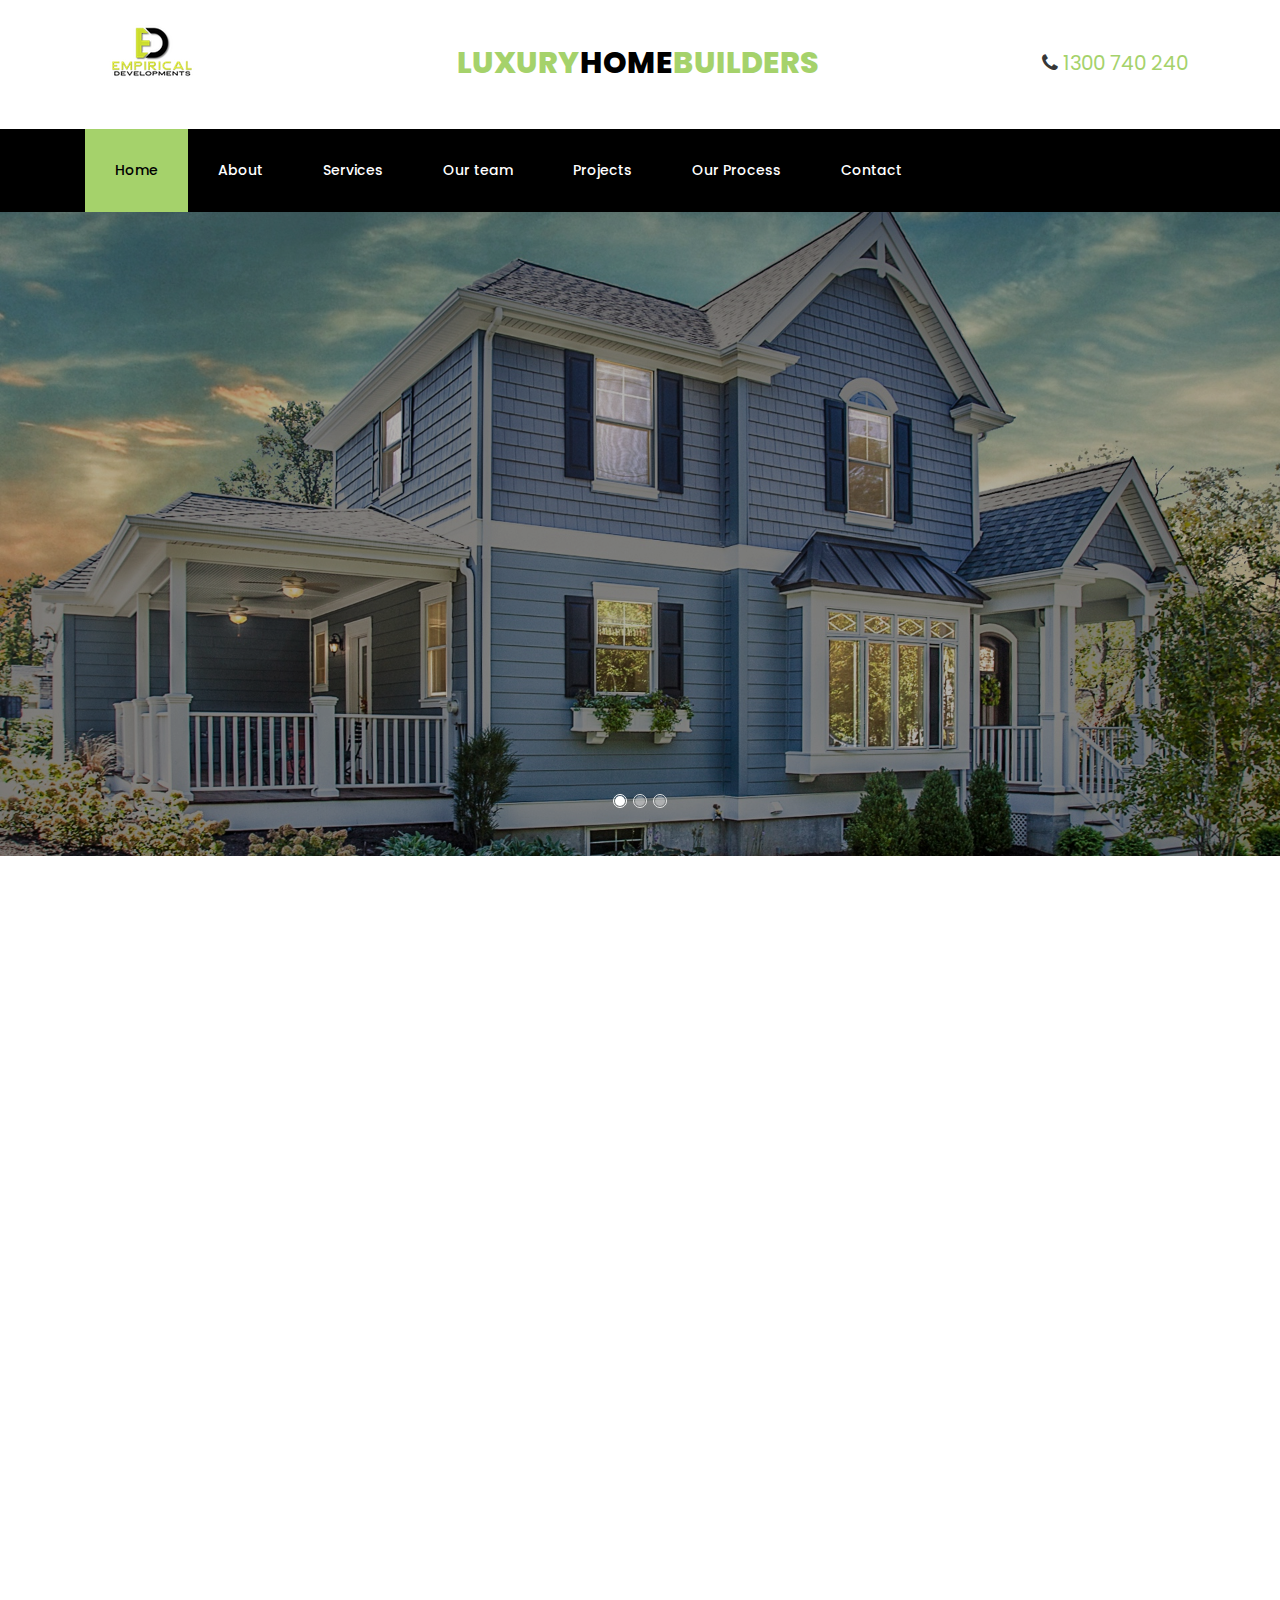
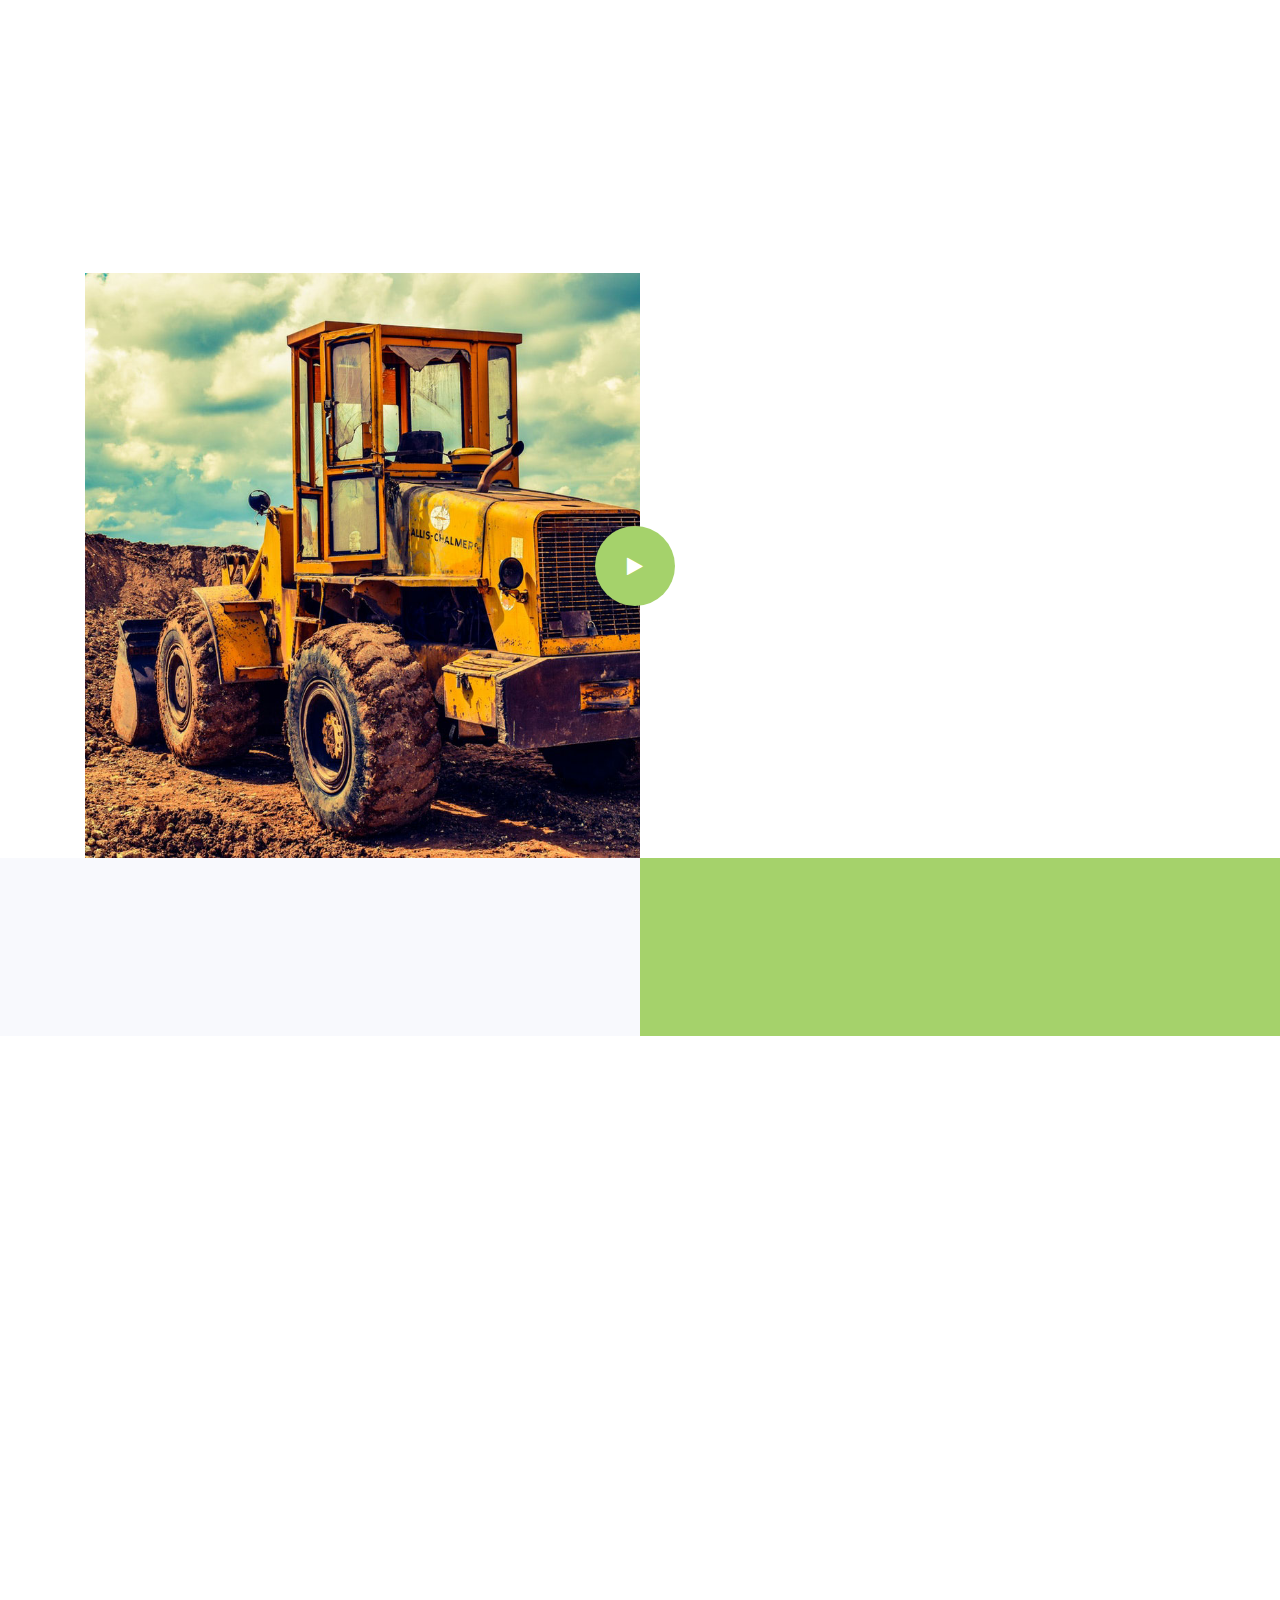
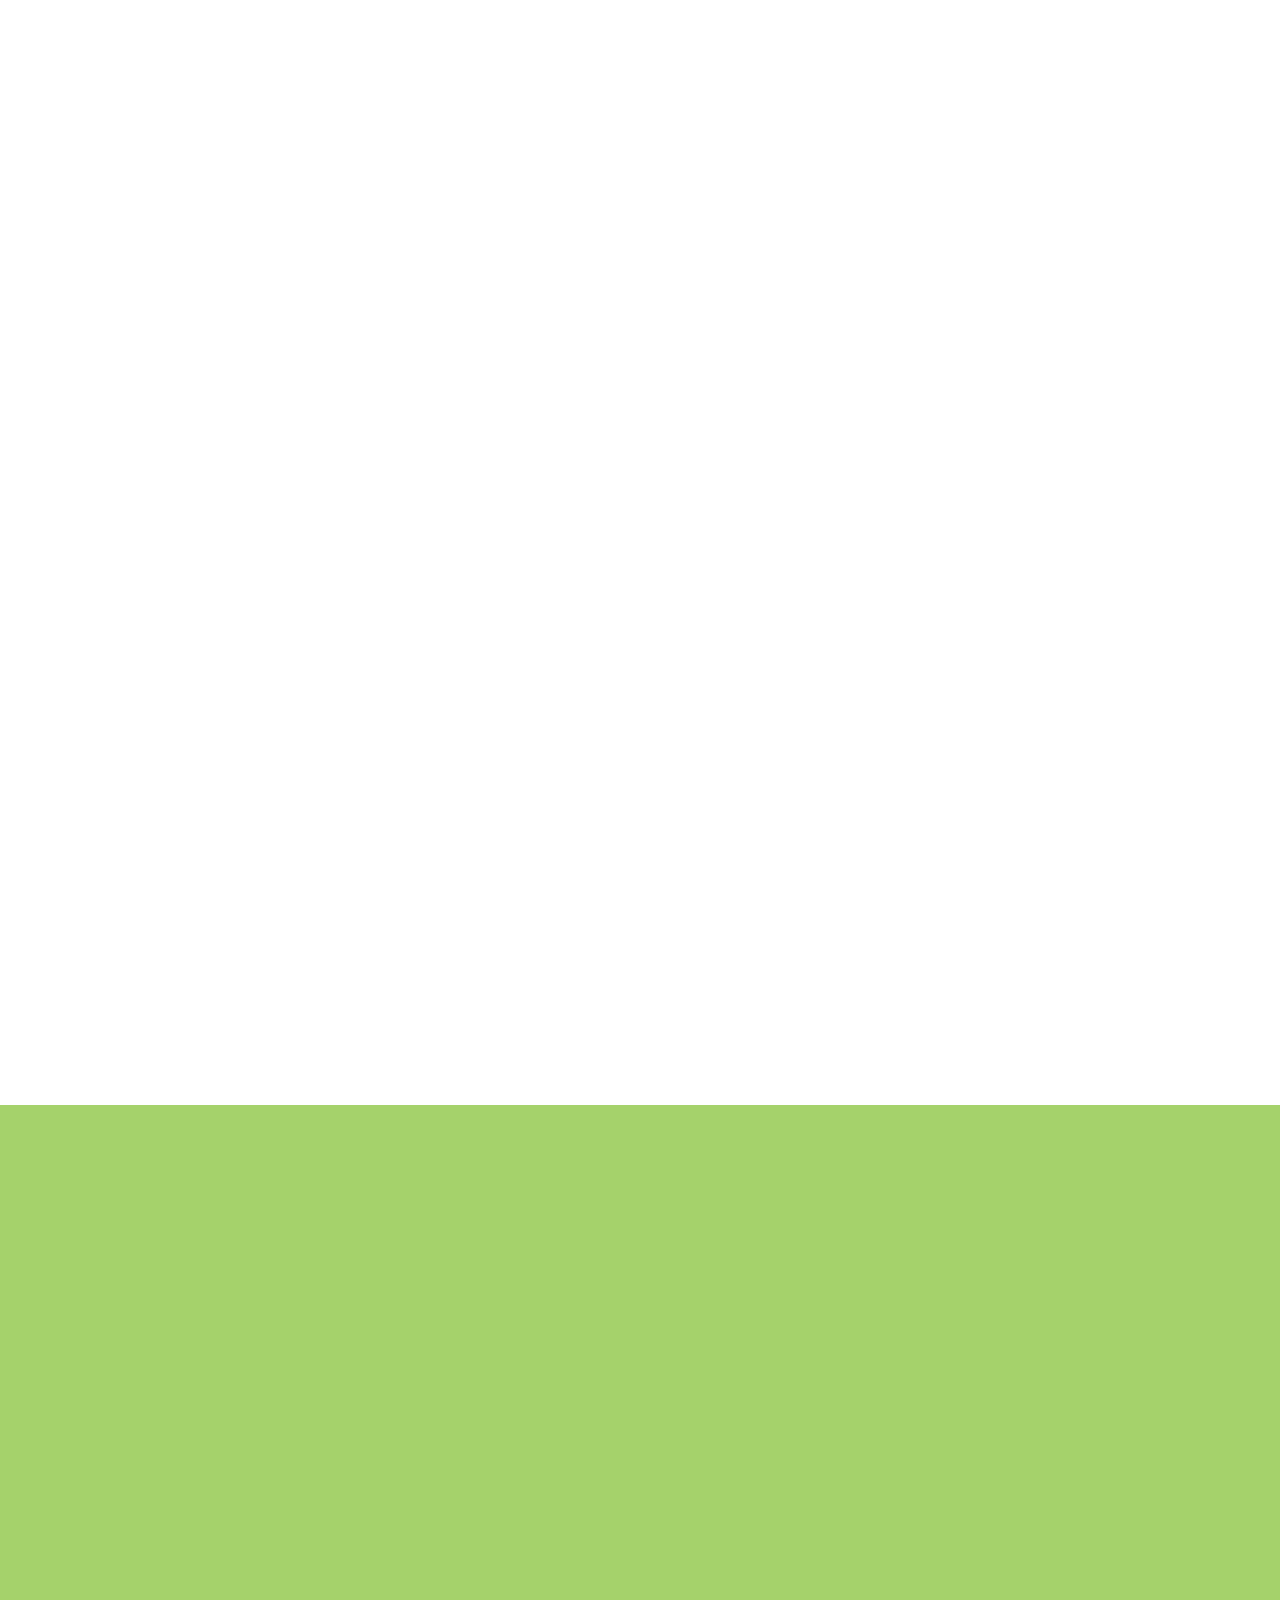
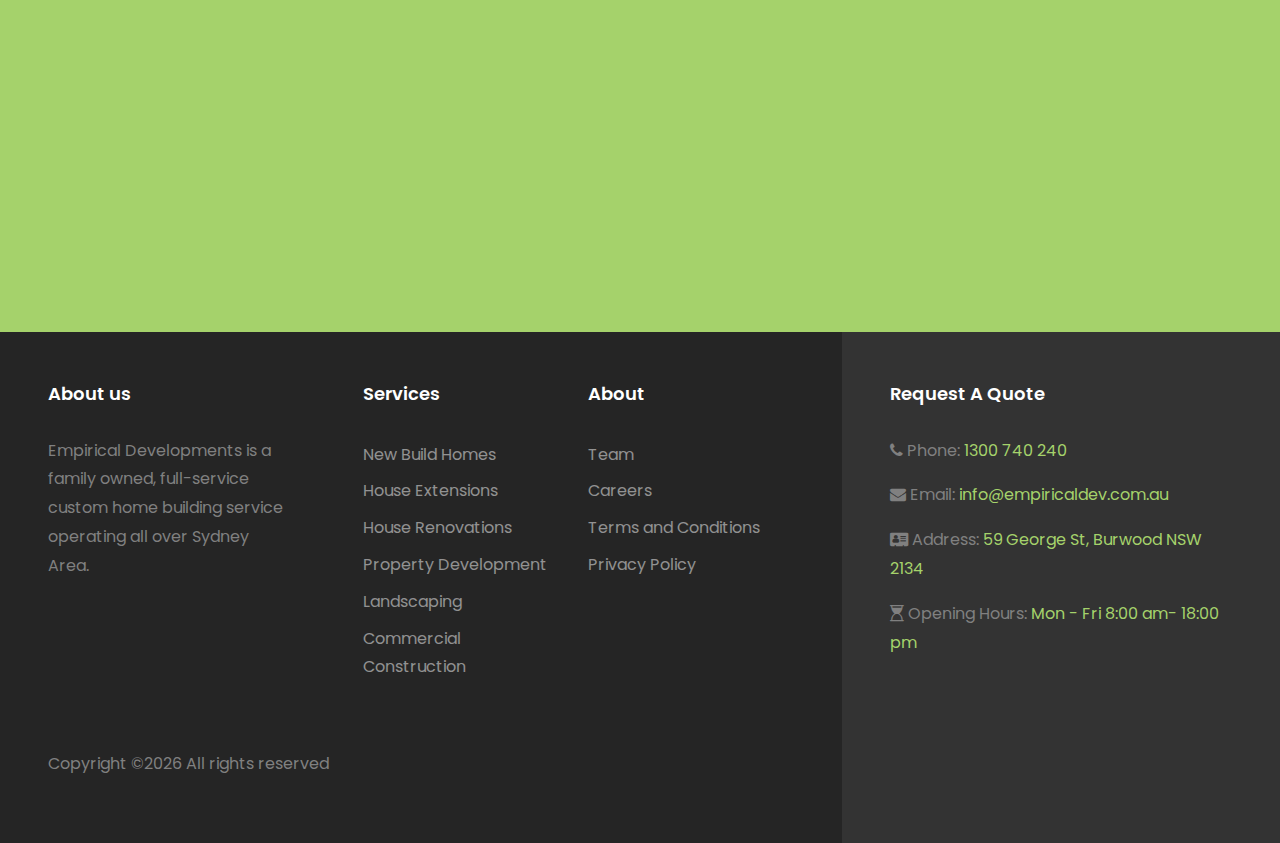
<file: index.html>
<!DOCTYPE html>
<html lang="en">
<head>
    <title>Empirical Developments - Building Dreams</title>
    <meta charset="utf-8">
    <meta name="viewport" content="width=device-width, initial-scale=1, shrink-to-fit=no">
    <link rel="icon" type="image/png" href="images/icons/favicon.ico"/>
    <link href="https://fonts.googleapis.com/css?family=Poppins:300,400,500,600,700,800,900&display=swap"
          rel="stylesheet">

    <link rel="stylesheet" href="https://stackpath.bootstrapcdn.com/font-awesome/4.7.0/css/font-awesome.min.css">

    <link rel="stylesheet" href="css/animate.css">

    <link rel="stylesheet" href="css/owl.carousel.min.css">
    <link rel="stylesheet" href="css/owl.theme.default.min.css">
    <link rel="stylesheet" href="css/magnific-popup.css">

    <link rel="stylesheet" href="css/ionicons.min.css">

    <link rel="stylesheet" href="css/flaticon.css">
    <link rel="stylesheet" href="css/icomoon.css">
    <link rel="stylesheet" href="css/style.css">
</head>
<body>

<header>
    <div class="container">
        <div class="row justify-content-between">
            <div class="col-6 col-md-2 pt-1 text-center">
                <a class="navbar-brand" href="index.html">
                    <img src="images/icons/logo.png" alt="IMG" style="margin-right: 10px;">
                </a>
            </div>
            <div class="col-6 col-md-4 pt-5 navbar-brand text-center d-none d-md-block">
                <span>LUXURY</span>HOME<span>BUILDERS</span>
            </div>
            <div class="col-6 col-md-2 d-flex justify-content-center pt-5">
                <div class="phone-number h5">
                    <span class="fa fa-phone call-link"></span>
                    <a href="tel:1300740240">1300 740 240</a>
                </div>
            </div>
        </div>
    </div>
    <!-- START nav -->
    <nav class="navbar navbar-expand-lg navbar-dark ftco_navbar bg-dark ftco-navbar-light" id="ftco-navbar">
        <div class="container">

            <button class="navbar-toggler" type="button" data-toggle="collapse" data-target="#ftco-nav"
                    aria-controls="ftco-nav" aria-expanded="false" aria-label="Toggle navigation">
                <span class="fa fa-bars"></span> Menu
            </button>
            <div class="collapse navbar-collapse" id="ftco-nav">
                <ul class="navbar-nav mr-auto">
                    <li class="nav-item active"><a href="index" class="nav-link">Home</a></li>
                    <li class="nav-item"><a href="about" class="nav-link">About</a></li>
                    <li class="nav-item"><a href="services" class="nav-link">Services</a></li>
                    <li class="nav-item"><a href="team" class="nav-link">Our team</a></li>
                    <li class="nav-item"><a href="project" class="nav-link">Projects</a></li>
                    <li class="nav-item"><a href="ourprocess" class="nav-link">Our Process</a></li>
                    <li class="nav-item"><a href="contact" class="nav-link">Contact</a></li>
                </ul>
            </div>
        </div>
    </nav>
    <!-- END nav -->
</header>

<main>
    <div class="hero-wrap">
        <div class="home-slider owl-carousel">
            <div class="slider-item" style="background-image:url(images/bg_11.jpg);">
                <div class="overlay"></div>
                <div class="container">
                    <div class="row no-gutters slider-text align-items-center justify-content-center">
                        <div class="col-md-12 ftco-animate">
                            <div class="text w-100 text-center">
                                <h2>Thinking Of Building A New Home ?</h2>
                                <h1 class="mb-3">We are here to help</h1>
                            </div>
                        </div>
                    </div>
                </div>
            </div>

            <div class="slider-item" style="background-image:url(images/bg_22.jpg);">
                <div class="overlay"></div>
                <div class="container">
                    <div class="row no-gutters slider-text align-items-center justify-content-center">
                        <div class="col-md-12 ftco-animate">
                            <div class="text w-100 text-center">
                                <h2>Building Dreams, One Home At A Time</h2>
                                <h1 class="mb-3">Luxury &amp; Quality</h1>
                            </div>
                        </div>
                    </div>
                </div>
            </div>

            <div class="slider-item" style="background-image:url(images/bg_33.jpg);">
                <div class="overlay"></div>
                <div class="container">
                    <div class="row no-gutters slider-text align-items-center justify-content-center">
                        <div class="col-md-12 ftco-animate">
                            <div class="text w-100 text-center">
                                <h2>Build Your Dream Home, Your way</h2>
                                <h1 class="mb-3">Dreams to Reality</h1>
                            </div>
                        </div>
                    </div>
                </div>
            </div>
        </div>
    </div>

    <section class="ftco-section ftco-no-pt ftco-no-pb">
        <div class="container">
            <div class="row">
                <div class="col-md-4 d-flex services align-self-stretch p-4 py-md-5 ftco-animate">
                    <div class="media block-6 d-block text-center pt-md-4">
                        <div class="icon d-flex justify-content-center align-items-center">
                            <span class="flaticon-hook"></span>
                        </div>
                        <div class="media-body p-2 mt-3">
                            <h3 class="heading">New Build Homes</h3>
                            <p>
                                Our company takes your vision and employs the most skilled craftsman to turn your dream into
                                a reality.
                            </p>
                        </div>
                    </div>
                </div>
                <div class="col-md-4 d-flex services align-self-stretch p-4 py-md-5 ftco-animate">
                    <div class="media block-6 d-block text-center pt-md-4">
                        <div class="icon d-flex justify-content-center align-items-center">
                            <span class="flaticon-skyline"></span>
                        </div>
                        <div class="media-body p-2 mt-3">
                            <h3 class="heading">House Extensions</h3>
                            <p>
                                Unlock the full potential of your home with our seamless house extension service and project
                                management.
                            </p>
                        </div>
                    </div>
                </div>
                <div class="col-md-4 d-flex services align-self-stretch p-4 py-md-5 ftco-animate">
                    <div class="media block-6 d-block text-center pt-md-4">
                        <div class="icon d-flex justify-content-center align-items-center">
                            <span class="flaticon-stairs"></span>
                        </div>
                        <div class="media-body p-2 mt-3">
                            <h3 class="heading">House Renovations</h3>
                            <p>
                                Minimizing disruptions, we swiftly transform homes, ensuring families can quickly embrace
                                their remodel.
                            </p>
                        </div>
                    </div>
                </div>
            </div>
            <div class="row">
                <div class="col-md-4 d-flex services align-self-stretch p-4 py-md-5 ftco-animate">
                    <div class="media block-6 d-block text-center pt-md-4">
                        <div class="icon d-flex justify-content-center align-items-center">
                            <span class="flaticon-hook"></span>
                        </div>
                        <div class="media-body p-2 mt-3">
                            <h3 class="heading">Property Development</h3>
                            <p>
                                We possess the expertise to transform any parcel of land from a dream into a highly
                                profitable business opportunity.
                            </p>
                        </div>
                    </div>
                </div>
                <div class="col-md-4 d-flex services align-self-stretch p-4 py-md-5 ftco-animate">
                    <div class="media block-6 d-block text-center pt-md-4">
                        <div class="icon d-flex justify-content-center align-items-center">
                            <span class="flaticon-home"></span>
                        </div>
                        <div class="media-body p-2 mt-3">
                            <h3 class="heading">Landscaping</h3>
                            <p>
                                Hard landscaping projects create an interesting outside area to your property and will add
                                to its value.
                            </p>
                        </div>
                    </div>
                </div>
                <div class="col-md-4 d-flex services align-self-stretch p-4 py-md-5 ftco-animate">
                    <div class="media block-6 d-block text-center pt-md-4">
                        <div class="icon d-flex justify-content-center align-items-center">
                            <span class="flaticon-skyline"></span>
                        </div>
                        <div class="media-body p-2 mt-3">
                            <h3 class="heading">Commercial Construction</h3>
                            <p>
                                Commercial building services, from extensions to complete construction and transformative
                                landscaping.
                            </p>
                        </div>
                    </div>
                </div>
            </div>
            <div class="row no-gutters">
                <div class="col-md-12 col-lg-4 services-2 p-4 py-5 d-flex ftco-animate">
                    <div class="py-3 d-flex">
                        <div class="icon">
                            <span class="flaticon-engineer"></span>
                        </div>
                        <div class="text">
                            <h3>Expert &amp; Professional</h3>
                            <p class="mb-0">Unparalleled Expertise and Professionalism, Guiding You Towards Success.</p>
                        </div>
                    </div>
                </div>
                <div class="col-md-12 col-lg-4 services-2 p-4 py-5 d-flex ftco-animate">
                    <div class="py-3 d-flex">
                        <div class="icon">
                            <span class="flaticon-engineer-1"></span>
                        </div>
                        <div class="text">
                            <h3>High Quality Work</h3>
                            <p class="mb-0">Excellence in Every Detail: Delivering High-Quality Workmanship.</p>
                        </div>
                    </div>
                </div>
                <div class="col-md-12 col-lg-4 services-2 p-4 py-5 d-flex ftco-animate">
                    <div class="py-3 d-flex">
                        <div class="icon">
                            <span class="flaticon-engineer-2"></span>
                        </div>
                        <div class="text">
                            <h3>Support &amp; Help</h3>
                            <p class="mb-0">Reliable Support and Assistance, Just a Click Away.</p>
                        </div>
                    </div>
                </div>
            </div>
        </div>
    </section>

    <section class="ftco-section ftco-no-pt ftco-no-pb">
        <div class="container">
            <div class="row d-flex no-gutters">
                <div class="col-md-6 d-flex">
                    <div class="img img-video d-flex align-self-stretch align-items-center justify-content-center justify-content-md-end"
                         style="background-image:url(images/about.jpg);">
                        <a href="images/demo.webm"
                           class="icon-video popup-vimeo d-flex justify-content-center align-items-center">
                            <span class="icon-play"></span>
                        </a>
                    </div>
                </div>
                <div class="col-md-6 pl-md-5">
                    <div class="row justify-content-start py-5">
                        <div class="col-md-12 heading-section ftco-animate pl-md-4 py-md-4">
                            <span class="subheading">Welcome to Empirical Developments</span>
                            <h2 class="mb-4">We turn dreams into reality</h2>
                            <p>Transforming Your Dream Home into a Living Reality with Expert Construction and
                                Craftsmanship.</p>
                            <div class="tabulation-2 mt-4">
                                <ul class="nav nav-pills nav-fill d-md-flex d-block">
                                    <li class="nav-item mb-md-0 mb-2">
                                        <a class="nav-link active py-2" data-toggle="tab" href="#home1">Our Mission</a>
                                    </li>
                                    <li class="nav-item px-lg-2 mb-md-0 mb-2">
                                        <a class="nav-link py-2" data-toggle="tab" href="#home2">Our Vision</a>
                                    </li>
                                    <li class="nav-item">
                                        <a class="nav-link py-2 mb-md-0 mb-2" data-toggle="tab" href="#home3">Our Value</a>
                                    </li>
                                </ul>
                                <div class="tab-content bg-light rounded mt-2">
                                    <div class="tab-pane container p-0 active" id="home1">
                                        <p>Our mission is to create exceptional custom homes that exceed our clients'
                                            expectations. With meticulous attention to detail, superior craftsmanship, and a
                                            commitment to client satisfaction, we strive to turn dreams into reality, one
                                            home at a time.</p>
                                    </div>
                                    <div class="tab-pane container p-0 fade" id="home2">
                                        <p>Our vision is to be the premier custom home builder, renowned for our innovative
                                            designs, impeccable quality, and exceptional customer service. We aim to be the
                                            trusted partner that turns our clients' visions into reality, creating homes
                                            that inspire and exceed expectations.</p>
                                    </div>
                                    <div class="tab-pane container p-0 fade" id="home3">
                                        <p>Our values are at the core of everything we do. We are dedicated to integrity,
                                            transparency, and open communication, fostering trust and long-lasting
                                            relationships with our clients. We prioritize excellence in craftsmanship,
                                            attention to detail, and continuous improvement, ensuring that every home we
                                            build is of the highest quality.</p>
                                    </div>
                                </div>
                            </div>
                        </div>
                    </div>
                </div>
            </div>
        </div>
    </section>

    <section class="ftco-counter" id="section-counter">
        <div class="container">
            <div class="row">
                <div class="col-md-6 col-lg-3 d-flex justify-content-center counter-wrap ftco-animate">
                    <div class="block-18 d-flex">
                        <div class="text d-flex align-items-center">
                            <strong class="number" data-number="10">0</strong>
                        </div>
                        <div class="text-2">
                            <span>Years of <br>Experience</span>
                        </div>
                    </div>
                </div>
                <div class="col-md-6 col-lg-3 d-flex justify-content-center counter-wrap ftco-animate">
                    <div class="block-18 d-flex">
                        <div class="text d-flex align-items-center">
                            <strong class="number" data-number="100">0</strong>
                        </div>
                        <div class="text-2">
                            <span>Projects <br>Done</span>
                        </div>
                    </div>
                </div>
                <div class="col-md-6 col-lg-3 d-flex justify-content-center counter-wrap ftco-animate">
                    <div class="block-18 d-flex">
                        <div class="text d-flex align-items-center">
                            <strong class="number" data-number="25">0</strong>
                        </div>
                        <div class="text-2">
                            <span>Professional <br>Experts</span>
                        </div>
                    </div>
                </div>
                <div class="col-md-6 col-lg-3 d-flex justify-content-center counter-wrap ftco-animate">
                    <div class="block-18 d-flex">
                        <div class="text d-flex align-items-center">
                            <strong class="number" data-number="500">0</strong>
                        </div>
                        <div class="text-2">
                            <span>Construction <br>Equipments</span>
                        </div>
                    </div>
                </div>
            </div>
        </div>
    </section>

    <section class="ftco-section ftco-no-pt ftco-no-pb">
        <div class="container-fluid px-md-0">
            <div class="row no-gutters">
                <div class="col-md-4 ftco-animate">
                    <div class="work img d-flex align-items-end" style="background-image: url(images/work-1.jpg);">
                        <a href="images/work-1.jpg"
                           class="icon image-popup d-flex justify-content-center align-items-center">
                            <span class="icon-expand"></span>
                        </a>
                        <div class="desc w-100 px-4">
                            <div class="text w-100 mb-3">
                                <span>Project 1</span>
                                <h2><a href="#">Our cool project 1 descriptionhere</a></h2>
                            </div>
                        </div>
                    </div>
                </div>
                <div class="col-md-4 ftco-animate">
                    <div class="work img d-flex align-items-end" style="background-image: url(images/work-2.jpg);">
                        <a href="images/work-2.jpg"
                           class="icon image-popup d-flex justify-content-center align-items-center">
                            <span class="icon-expand"></span>
                        </a>
                        <div class="desc w-100 px-4">
                            <div class="text w-100 mb-3">
                                <span>Project 2</span>
                                <h2><a href="#">Project 2 description here</a></h2>
                            </div>
                        </div>
                    </div>
                </div>
                <div class="col-md-4 ftco-animate">
                    <div class="work img d-flex align-items-end" style="background-image: url(images/work-3.jpg);">
                        <a href="images/work-3.jpg"
                           class="icon image-popup d-flex justify-content-center align-items-center">
                            <span class="icon-expand"></span>
                        </a>
                        <div class="desc w-100 px-4">
                            <div class="text w-100 mb-3">
                                <span>Project 3</span>
                                <h2><a href="#">Project 3 description here</a></h2>
                            </div>
                        </div>
                    </div>
                </div>

                <div class="col-md-4 ftco-animate">
                    <div class="work img d-flex align-items-end" style="background-image: url(images/work-4.jpg);">
                        <a href="images/work-4.jpg"
                           class="icon image-popup d-flex justify-content-center align-items-center">
                            <span class="icon-expand"></span>
                        </a>
                        <div class="desc w-100 px-4">
                            <div class="text w-100 mb-3">
                                <span>Project 4</span>
                                <h2><a href="#">Project 4 description here</a></h2>
                            </div>
                        </div>
                    </div>
                </div>
                <div class="col-md-4 ftco-animate">
                    <div class="work img d-flex align-items-end" style="background-image: url(images/work-5.jpg);">
                        <a href="images/work-5.jpg"
                           class="icon image-popup d-flex justify-content-center align-items-center">
                            <span class="icon-expand"></span>
                        </a>
                        <div class="desc w-100 px-4">
                            <div class="text w-100 mb-3">
                                <span>Project 5</span>
                                <h2><a href="#">Project 5 description here</a></h2>
                            </div>
                        </div>
                    </div>
                </div>
                <div class="col-md-4 ftco-animate">
                    <div class="work img d-flex align-items-end" style="background-image: url(images/work-6.jpg);">
                        <a href="images/work-6.jpg"
                           class="icon image-popup d-flex justify-content-center align-items-center">
                            <span class="icon-expand"></span>
                        </a>
                        <div class="desc w-100 px-4">
                            <div class="text w-100 mb-3">
                                <span>Project 6</span>
                                <h2><a href="#">Project 6 description here</a></h2>
                            </div>
                        </div>
                    </div>
                </div>
            </div>
        </div>
    </section>

    <section class="ftco-section ftco-no-pt ftco-no-pb">
        <div class="container">
            <div class="row justify-content-center mt-5 mb-5 pb-3">
                <div class="col-md-7 heading-section text-center ftco-animate">
                    <h2>Our Process</h2>
                </div>
            </div>
            <div class="row d-flex">
                <div class="col-md-4 d-flex ftco-animate">
                    <div class="blog-entry align-self-stretch w-100">
                        <a href="ourprocess" class="block-20 rounded"
                           style="background-image: url('images/image_1.jpg');">
                        </a>
                        <div class="text mt-3 text-center text-uppercase">
                            <h3 class="heading">
                                <a href="ourprocess">Acquisition</a>
                            </h3>
                        </div>
                    </div>
                </div>
                <div class="col-md-4 d-flex ftco-animate">
                    <div class="blog-entry align-self-stretch w-100">
                        <a href="ourprocess" class="block-20 rounded"
                           style="background-image: url('images/image_2.jpg');">
                        </a>
                        <div class="text mt-3 text-center text-uppercase">
                            <h3 class="heading">
                                <a href="ourprocess">Design</a>
                            </h3>
                        </div>
                    </div>
                </div>
                <div class="col-md-4 d-flex ftco-animate">
                    <div class="blog-entry align-self-stretch w-100">
                        <a href="ourprocess" class="block-20 rounded"
                           style="background-image: url('images/image_3.jpg');">
                        </a>
                        <div class="text mt-3 text-center">
                            <div class="text mt-3 text-center text-uppercase">
                                <h3 class="heading">
                                    <a href="ourprocess">Budget</a>
                                </h3>
                            </div>
                        </div>
                    </div>
                </div>
            </div>
            <div class="row d-flex">
                <div class="col-md-4 d-flex ftco-animate">
                    <div class="blog-entry align-self-stretch w-100">
                        <a href="ourprocess" class="block-20 rounded"
                           style="background-image: url('images/image_4.jpg');">
                        </a>
                        <div class="text mt-3 text-center text-uppercase">
                            <h3 class="heading">
                                <a href="ourprocess">Project Management</a>
                            </h3>
                        </div>
                    </div>
                </div>
                <div class="col-md-4 d-flex ftco-animate">
                    <div class="blog-entry align-self-stretch w-100">
                        <a href="ourprocess" class="block-20 rounded"
                           style="background-image: url('images/image_5.jpg');">
                        </a>
                        <div class="text mt-3 text-center text-uppercase">
                            <h3 class="heading">
                                <a href="ourprocess">Construction</a>
                            </h3>
                        </div>
                    </div>
                </div>
                <div class="col-md-4 d-flex ftco-animate">
                    <div class="blog-entry align-self-stretch w-100">
                        <a href="ourproces" class="block-20 rounded"
                           style="background-image: url('images/image_6.jpg');">
                        </a>
                        <div class="text mt-3 text-center">
                            <div class="text mt-3 text-center text-uppercase">
                                <h3 class="heading">
                                    <a href="ourprocess">Completion</a>
                                </h3>
                            </div>
                        </div>
                    </div>
                </div>
            </div>
        </div>
    </section>

    <section class="ftco-section testimony-section bg-primary">
        <div class="container">
            <div class="row justify-content-center mb-5">
                <div class="col-md-7 text-center heading-section heading-section-white ftco-animate">
                    <span class="subheading">Testimonial</span>
                    <h2 class="mb-4">Happy Clients, Happy Us</h2>
                </div>
            </div>
            <div class="row ftco-animate">
                <div class="col-md-12">
                    <div class="carousel-testimony owl-carousel ftco-owl">
                        <div class="item">
                            <div class="testimony-wrap py-4">
                                <div class="icon d-flex align-items-center justify-content-center"><span
                                        class="fa fa-quote-left"></span></div>
                                <div class="text">
                                    <p class="mb-4">
                                        Hiring a company to build our dream home was made easy once we met the team. They
                                        alleviated our fears by addressing our concerns. Their willingness to double-check
                                        with us on our satisfaction with the complete project was more than we expected.
                                    </p>
                                    <div class="d-flex align-items-center">
                                        <div class="user-img" style="background-image: url(images/person_1.jpg)"></div>
                                        <div class="pl-3">
                                            <p class="name">Roger Scott</p>
                                            <span class="position">Strathfield</span>
                                        </div>
                                    </div>
                                </div>
                            </div>
                        </div>
                        <div class="item">
                            <div class="testimony-wrap py-4">
                                <div class="icon d-flex align-items-center justify-content-center"><span
                                        class="fa fa-quote-left"></span></div>
                                <div class="text">
                                    <p class="mb-4">
                                        We renovated our entire home with the Empirical Developments team,and would
                                        recommend them highly.They are a team of extremely
                                        dedicated,professional,experienced staff that are passionate about achieving best
                                        results for their clients.
                                    </p>
                                    <div class="d-flex align-items-center">
                                        <div class="user-img" style="background-image: url(images/person_2.jpg)"></div>
                                        <div class="pl-3">
                                            <p class="name">John Avis</p>
                                            <span class="position">Western Sydney</span>
                                        </div>
                                    </div>
                                </div>
                            </div>
                        </div>
                        <div class="item">
                            <div class="testimony-wrap py-4">
                                <div class="icon d-flex align-items-center justify-content-center"><span
                                        class="fa fa-quote-left"></span></div>
                                <div class="text">
                                    <p class="mb-4">
                                        We love our house! Adam and Daniel gave us great suggestions and were very pleasant
                                        to work with. They worked well as partners; you can tell they love their work. They,
                                        indeed, are a great bunch of guys. Very happy with the final product!
                                    </p>
                                    <div class="d-flex align-items-center">
                                        <div class="user-img" style="background-image: url(images/person_3.jpg)"></div>
                                        <div class="pl-3">
                                            <p class="name">Darren Jones</p>
                                            <span class="position">Homebush</span>
                                        </div>
                                    </div>
                                </div>
                            </div>
                        </div>
                        <div class="item">
                            <div class="testimony-wrap py-4">
                                <div class="icon d-flex align-items-center justify-content-center"><span
                                        class="fa fa-quote-left"></span></div>
                                <div class="text">
                                    <p class="mb-4">
                                        Such a pleasure working with my House! They helped us maximize space in our kitchen
                                        and create an outdoor living space that our whole family can now enjoy. Would highly
                                        recommend them to anyone considering remodelling!
                                    </p>
                                    <div class="d-flex align-items-center">
                                        <div class="user-img" style="background-image: url(images/person_1.jpg)"></div>
                                        <div class="pl-3">
                                            <p class="name">Mary Davis</p>
                                            <span class="position">Bondi Beach</span>
                                        </div>
                                    </div>
                                </div>
                            </div>
                        </div>
                        <div class="item">
                            <div class="testimony-wrap py-4">
                                <div class="icon d-flex align-items-center justify-content-center"><span
                                        class="fa fa-quote-left"></span></div>
                                <div class="text">
                                    <p class="mb-4">
                                        Daniel was helpful and friendly, and Adam was responsive to the punch list necessary
                                        to finish the home. We LOVE our home and believe it is well-built. We strongly
                                        recommend them to anyone considering building a new home!
                                    </p>
                                    <div class="d-flex align-items-center">
                                        <div class="user-img" style="background-image: url(images/person_2.jpg)"></div>
                                        <div class="pl-3">
                                            <p class="name">Chad Oliver</p>
                                            <span class="position">Sydney Area</span>
                                        </div>
                                    </div>
                                </div>
                            </div>
                        </div>
                    </div>
                </div>
            </div>
        </div>
    </section>

</main>

<footer class="footer">
    <div class="container-fluid px-lg-5">
        <div class="row">
            <div class="col-md-8 py-5">
                <div class="row">
                    <div class="col-md-4 mb-md-0 mb-4">
                        <h2 class="footer-heading">About us</h2>
                        <p>
                            Empirical Developments is a family owned, full-service custom home building service
                            operating all over Sydney Area.
                        </p>
                        <ul class="ftco-footer-social p-0">
                            <li class="ftco-animate"><a href="#" data-toggle="tooltip" data-placement="top"
                                                        title="Youtube"><span class="ion-logo-youtube"></span></a></li>
                            <li class="ftco-animate"><a href="https://www.facebook.com/empiricaldevelopments"
                                                        data-toggle="tooltip" data-placement="top"
                                                        title="Facebook" target="_new"><span
                                    class="ion-logo-facebook"></span></a>
                            </li>
                            <li class="ftco-animate"><a href="https://www.instagram.com/empirical_developments"
                                                        data-toggle="tooltip" data-placement="top"
                                                        title="Instagram" target="_new"><span
                                    class="ion-logo-instagram"></span></a>
                            </li>
                        </ul>
                    </div>
                    <div class="col-md-8">
                        <div class="row justify-content-center">
                            <div class="col-md-12 col-lg-10">
                                <div class="row">
                                    <div class="col-md-6 mb-md-0 mb-4">
                                        <h2 class="footer-heading">Services</h2>
                                        <ul class="list-unstyled">
                                            <li><a href="services" class="py-1 d-block">New Build Homes</a></li>
                                            <li><a href="services" class="py-1 d-block">House Extensions</a></li>
                                            <li><a href="services" class="py-1 d-block">House Renovations</a></li>
                                            <li><a href="services" class="py-1 d-block">Property Development</a></li>
                                            <li><a href="services" class="py-1 d-block">Landscaping</a></li>
                                            <li><a href="services" class="py-1 d-block">Commercial Construction</a></li>
                                        </ul>
                                    </div>
                                    <div class="col-md-6 mb-md-0 mb-4">
                                        <h2 class="footer-heading">About</h2>
                                        <ul class="list-unstyled">
                                            <li><a href="team" class="py-1 d-block">Team</a></li>
                                            <li><a href="#" class="py-1 d-block">Careers</a></li>
                                            <li><a href="#" class="py-1 d-block">Terms and Conditions</a></li>
                                            <li><a href="#" class="py-1 d-block">Privacy Policy</a></li>
                                        </ul>
                                    </div>
                                </div>
                            </div>
                        </div>
                    </div>
                </div>
                <div class="row mt-md-5">
                    <div class="col-md-12">
                        <p class="copyright">
                            Copyright &copy;<script>document.write(new Date().getFullYear());</script>
                            All rights reserved
                    </div>
                </div>
            </div>
            <div class="col-md-4 py-md-5 py-4 aside-stretch-right pl-lg-5">
                <h2 class="footer-heading">Request A Quote</h2>
                <div class="form-group">
                    <i class="fa fa-phone"></i> Phone: <a href="tel://1300740240">1300 740 240</a>
                </div>
                <div class="form-group">
                    <i class="fa fa-envelope"></i> Email: <a href="mailto:info@empiricaldev.com.au">info@empiricaldev.com.au</a>
                </div>
                <div class="form-group">
                    <i class="fa fa-address-card"></i> Address: <a href="#">59 George St, Burwood NSW 2134</a>
                </div>
                <div class="form-group">
                    <i class="fa fa-hourglass-start"></i> Opening Hours: <a href="#">Mon - Fri 8:00 am- 18:00 pm </a>
                </div>
            </div>
        </div>
    </div>
</footer>

<!-- loader -->
<div id="ftco-loader" class="show fullscreen">
    <svg class="circular" width="48px" height="48px">
        <circle class="path-bg" cx="24" cy="24" r="22" fill="none" stroke-width="4" stroke="#eeeeee"/>
        <circle class="path" cx="24" cy="24" r="22" fill="none" stroke-width="4" stroke-miterlimit="10"
                stroke="#F96D00"/>
    </svg>
</div>

<script src="js/jquery.min.js"></script>
<script src="js/jquery-migrate-3.0.1.min.js"></script>
<script src="js/popper.min.js"></script>
<script src="js/bootstrap.min.js"></script>
<script src="js/jquery.easing.1.3.js"></script>
<script src="js/jquery.waypoints.min.js"></script>
<script src="js/jquery.stellar.min.js"></script>
<script src="js/jquery.animateNumber.min.js"></script>
<script src="js/owl.carousel.min.js"></script>
<script src="js/jquery.magnific-popup.min.js"></script>
<script src="js/scrollax.min.js"></script>
<script src="js/main.js"></script>
<script>
    const element = document.querySelector('.call-link');

    let shaking = false;

    setInterval(() => {
        if(shaking) {
            element.classList.remove('shaking');
            shaking = false;
        } else {
            element.classList.add('shaking');
            shaking = true;
        }
    }, 2000);
</script>
</body>
</html>
</file>
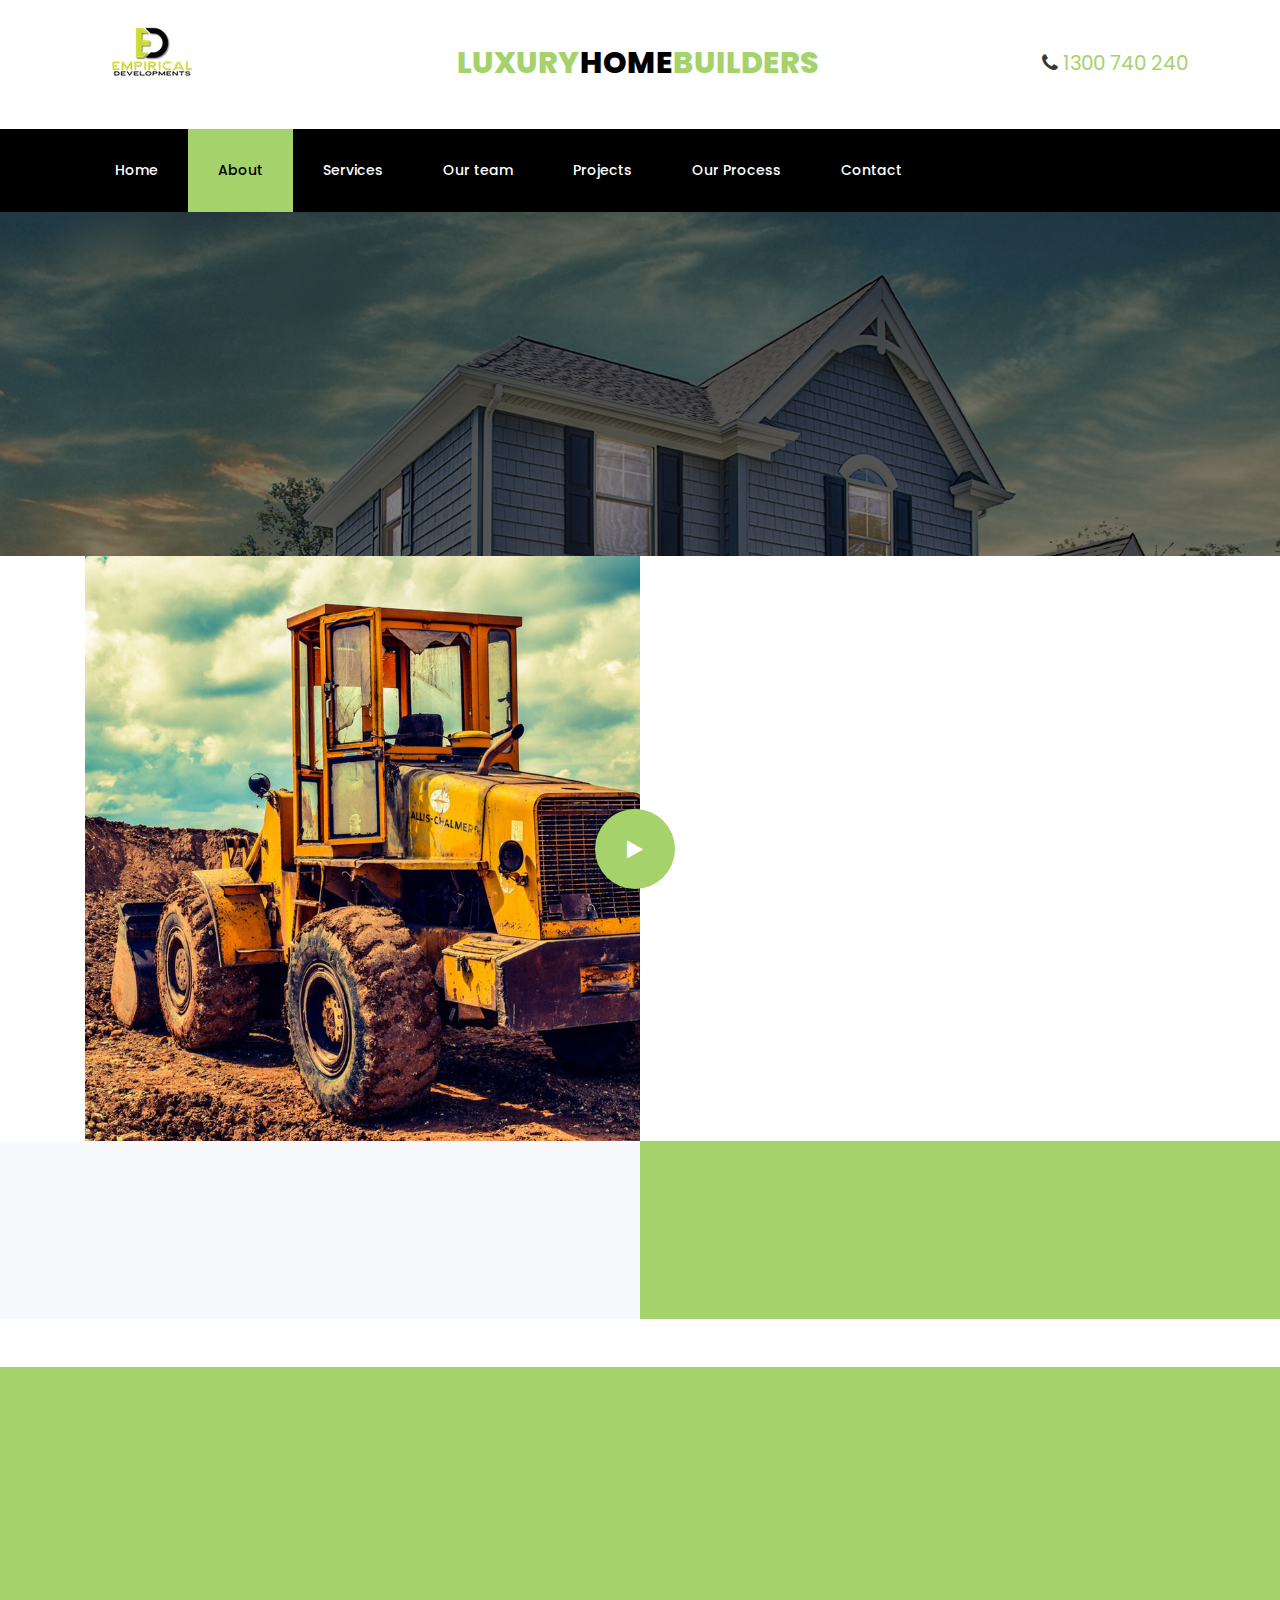
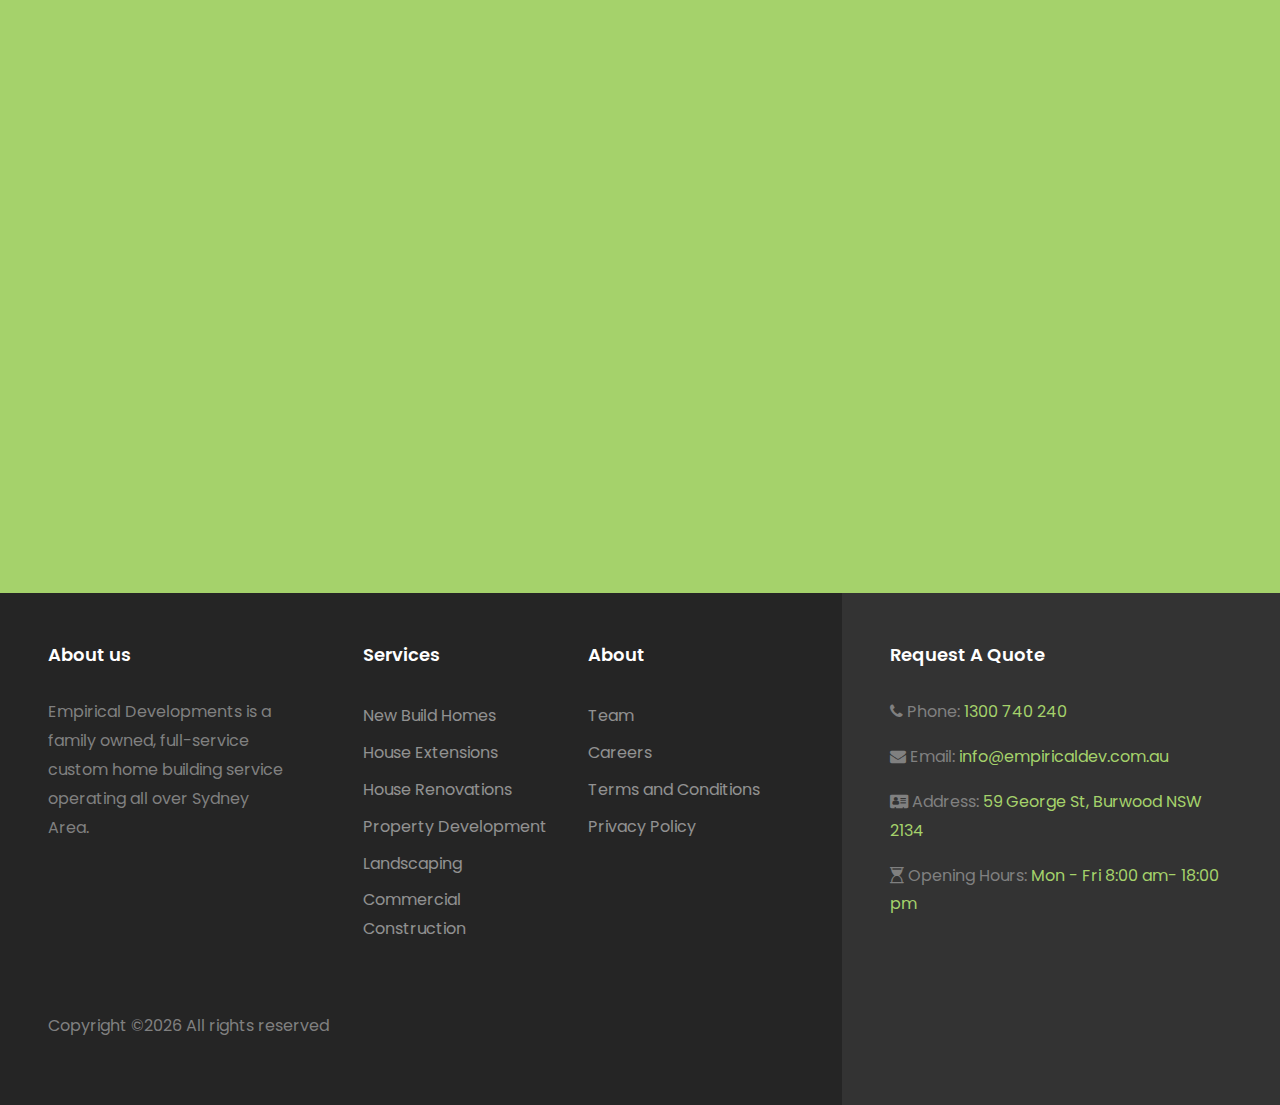
<file: about.html>
<!DOCTYPE html>
<html lang="en">
<head>
    <title>About Us - Empirical Developments</title>
    <meta name="description" content="Empirical Developments is a full-service construction company operating in the Sydney Area. We specialize in new build homes, house extensions, house renovations, property development, landscaping, and commercial construction. Our team is dedicated to delivering exceptional results and building dreams.">
    <meta name="keywords" content="Empirical Developments, construction company, new build homes, house extensions, house renovations, property development, landscaping, commercial construction, Sydney Area">
    <meta charset="utf-8">
    <meta name="viewport" content="width=device-width, initial-scale=1, shrink-to-fit=no">
    <link rel="icon" type="image/png" href="images/icons/favicon.ico"/>
    <link href="https://fonts.googleapis.com/css?family=Poppins:300,400,500,600,700,800,900&display=swap"
          rel="stylesheet">

    <link rel="stylesheet" href="https://stackpath.bootstrapcdn.com/font-awesome/4.7.0/css/font-awesome.min.css">

    <link rel="stylesheet" href="css/animate.css">

    <link rel="stylesheet" href="css/owl.carousel.min.css">
    <link rel="stylesheet" href="css/owl.theme.default.min.css">
    <link rel="stylesheet" href="css/magnific-popup.css">

    <link rel="stylesheet" href="css/ionicons.min.css">

    <link rel="stylesheet" href="css/flaticon.css">
    <link rel="stylesheet" href="css/icomoon.css">
    <link rel="stylesheet" href="css/style.css">
</head>
<body>

<header>
    <div class="container">
        <div class="row justify-content-between">
            <div class="col-4 col-md-2 pt-1 text-center">
                <a class="navbar-brand" href="index">
                    <img src="images/icons/logo.png" alt="IMG" style="margin-right: 10px;">
                </a>
            </div>
            <div class="col-4 d-none d-md-block pt-5 navbar-brand text-center">
                <span>LUXURY</span>HOME<span>BUILDERS</span>
            </div>
            <div class="col-6 col-md-2 d-flex justify-content-center pt-5">
                <div class="phone-number h5">
                    <span class="fa fa-phone call-link"></span>
                    <a href="tel:1300740240">1300 740 240</a>
                </div>
            </div>
        </div>
    </div>
    <nav class="navbar navbar-expand-lg navbar-dark ftco_navbar bg-dark ftco-navbar-light" id="ftco-navbar">
        <div class="container">

            <button class="navbar-toggler" type="button" data-toggle="collapse" data-target="#ftco-nav"
                    aria-controls="ftco-nav" aria-expanded="false" aria-label="Toggle navigation">
                <span class="fa fa-bars"></span> Menu
            </button>
            <div class="collapse navbar-collapse" id="ftco-nav">
                <ul class="navbar-nav mr-auto">
                    <li class="nav-item"><a href="index" class="nav-link">Home</a></li>
                    <li class="nav-item active"><a href="about" class="nav-link">About</a></li>
                    <li class="nav-item"><a href="services" class="nav-link">Services</a></li>
                    <li class="nav-item"><a href="team" class="nav-link">Our team</a></li>
                    <li class="nav-item"><a href="project" class="nav-link">Projects</a></li>
                    <li class="nav-item"><a href="ourprocess" class="nav-link">Our Process</a></li>
                    <li class="nav-item"><a href="contact" class="nav-link">Contact</a></li>
                </ul>
            </div>
        </div>
    </nav>
    <!-- END nav -->
</header>

<main>
    <section class="hero-wrap hero-wrap-2" style="background-image: url('images/bg_11.jpg');"
             data-stellar-background-ratio="0.5">
        <div class="overlay"></div>
        <div class="container">
            <div class="row no-gutters slider-text align-items-end">
                <div class="col-md-9 ftco-animate pb-5">
                    <p class="breadcrumbs mb-2"><span class="mr-2"><a href="index">Home <i
                            class="ion-ios-arrow-forward"></i></a></span> <span>About us <i
                            class="ion-ios-arrow-forward"></i></span></p>
                    <h1 class="mb-0 bread">About Us</h1>
                </div>
            </div>
        </div>
    </section>

    <section class="ftco-section ftco-no-pt ftco-no-pb">
        <div class="container">
            <div class="row d-flex no-gutters">
                <div class="col-md-6 d-flex">
                    <div class="img img-video d-flex align-self-stretch align-items-center justify-content-center justify-content-md-end"
                         style="background-image:url(images/about.jpg);">
                        <a href="images/demo.webm"
                           class="icon-video popup-vimeo d-flex justify-content-center align-items-center">
                            <span class="icon-play"></span>
                        </a>
                    </div>
                </div>
                <div class="col-md-6 pl-md-5">
                    <div class="row justify-content-start py-5">
                        <div class="col-md-12 heading-section ftco-animate pl-md-4 py-md-4">
                            <span class="subheading">Welcome to Empirical Developments</span>
                            <h2 class="mb-4">We turn dreams into reality</h2>
                            <p>Transforming Your Dream Home into a Living Reality with Expert Construction and Craftsmanship.</p>
                            <div class="tabulation-2 mt-4">
                                <ul class="nav nav-pills nav-fill d-md-flex d-block">
                                    <li class="nav-item mb-md-0 mb-2">
                                        <a class="nav-link active py-2" data-toggle="tab" href="#home1">Our Mission</a>
                                    </li>
                                    <li class="nav-item px-lg-2 mb-md-0 mb-2">
                                        <a class="nav-link py-2" data-toggle="tab" href="#home2">Our Vision</a>
                                    </li>
                                    <li class="nav-item">
                                        <a class="nav-link py-2 mb-md-0 mb-2" data-toggle="tab" href="#home3">Our Value</a>
                                    </li>
                                </ul>
                                <div class="tab-content bg-light rounded mt-2">
                                    <div class="tab-pane container p-0 active" id="home1">
                                        <p>Our mission is to create exceptional custom homes that exceed our clients' expectations. With meticulous attention to detail, superior craftsmanship, and a commitment to client satisfaction, we strive to turn dreams into reality, one home at a time.</p>
                                    </div>
                                    <div class="tab-pane container p-0 fade" id="home2">
                                        <p>Our vision is to be the premier custom home builder, renowned for our innovative designs, impeccable quality, and exceptional customer service. We aim to be the trusted partner that turns our clients' visions into reality, creating homes that inspire and exceed expectations.</p>
                                    </div>
                                    <div class="tab-pane container p-0 fade" id="home3">
                                        <p>Our values are at the core of everything we do. We are dedicated to integrity, transparency, and open communication, fostering trust and long-lasting relationships with our clients. We prioritize excellence in craftsmanship, attention to detail, and continuous improvement, ensuring that every home we build is of the highest quality.</p>
                                    </div>
                                </div>
                            </div>
                        </div>
                    </div>
                </div>
            </div>
        </div>
    </section>

    <section class="ftco-counter" id="section-counter">
        <div class="container">
            <div class="row">
                <div class="col-md-6 col-lg-3 d-flex justify-content-center counter-wrap ftco-animate">
                    <div class="block-18 d-flex">
                        <div class="text d-flex align-items-center">
                            <strong class="number" data-number="10">0</strong>
                        </div>
                        <div class="text-2">
                            <span>Years of <br>Experience</span>
                        </div>
                    </div>
                </div>
                <div class="col-md-6 col-lg-3 d-flex justify-content-center counter-wrap ftco-animate">
                    <div class="block-18 d-flex">
                        <div class="text d-flex align-items-center">
                            <strong class="number" data-number="100">0</strong>
                        </div>
                        <div class="text-2">
                            <span>Projects <br>Done</span>
                        </div>
                    </div>
                </div>
                <div class="col-md-6 col-lg-3 d-flex justify-content-center counter-wrap ftco-animate">
                    <div class="block-18 d-flex">
                        <div class="text d-flex align-items-center">
                            <strong class="number" data-number="25">0</strong>
                        </div>
                        <div class="text-2">
                            <span>Professional <br>Experts</span>
                        </div>
                    </div>
                </div>
                <div class="col-md-6 col-lg-3 d-flex justify-content-center counter-wrap ftco-animate">
                    <div class="block-18 d-flex">
                        <div class="text d-flex align-items-center">
                            <strong class="number" data-number="500">0</strong>
                        </div>
                        <div class="text-2">
                            <span>Construction <br>Equipments</span>
                        </div>
                    </div>
                </div>
            </div>
        </div>
    </section>

    <section class="ftco-section testimony-section bg-primary mt-5">
        <div class="container">
            <div class="row justify-content-center mb-5">
                <div class="col-md-7 text-center heading-section heading-section-white ftco-animate">
                    <span class="subheading">Testimonial</span>
                    <h2 class="mb-4">Happy Clients, Happy Us</h2>
                </div>
            </div>
            <div class="row ftco-animate">
                <div class="col-md-12">
                    <div class="carousel-testimony owl-carousel ftco-owl">
                        <div class="item">
                            <div class="testimony-wrap py-4">
                                <div class="icon d-flex align-items-center justify-content-center"><span
                                        class="fa fa-quote-left"></span></div>
                                <div class="text">
                                    <p class="mb-4">
                                        Hiring a company to build our dream home was made easy once we met the team. They alleviated our fears by addressing our concerns. Their willingness to double-check with us on our satisfaction with the complete project was more than we expected.
                                    </p>
                                    <div class="d-flex align-items-center">
                                        <div class="user-img" style="background-image: url(images/person_1.jpg)"></div>
                                        <div class="pl-3">
                                            <p class="name">Roger Scott</p>
                                            <span class="position">Strathfield</span>
                                        </div>
                                    </div>
                                </div>
                            </div>
                        </div>
                        <div class="item">
                            <div class="testimony-wrap py-4">
                                <div class="icon d-flex align-items-center justify-content-center"><span
                                        class="fa fa-quote-left"></span></div>
                                <div class="text">
                                    <p class="mb-4">
                                        We renovated our entire home with the Empirical Developments team,and would recommend them highly.They are a team of extremely dedicated,professional,experienced staff that are passionate about achieving best results for their clients.
                                    </p>
                                    <div class="d-flex align-items-center">
                                        <div class="user-img" style="background-image: url(images/person_2.jpg)"></div>
                                        <div class="pl-3">
                                            <p class="name">John Avis</p>
                                            <span class="position">Western Sydney</span>
                                        </div>
                                    </div>
                                </div>
                            </div>
                        </div>
                        <div class="item">
                            <div class="testimony-wrap py-4">
                                <div class="icon d-flex align-items-center justify-content-center"><span
                                        class="fa fa-quote-left"></span></div>
                                <div class="text">
                                    <p class="mb-4">
                                        We love our house! Adam and Daniel gave us great suggestions and were very pleasant to work with. They worked well as partners; you can tell they love their work. They, indeed, are a great bunch of guys. Very happy with the final product!
                                    </p>
                                    <div class="d-flex align-items-center">
                                        <div class="user-img" style="background-image: url(images/person_3.jpg)"></div>
                                        <div class="pl-3">
                                            <p class="name">Darren Jones</p>
                                            <span class="position">Homebush</span>
                                        </div>
                                    </div>
                                </div>
                            </div>
                        </div>
                        <div class="item">
                            <div class="testimony-wrap py-4">
                                <div class="icon d-flex align-items-center justify-content-center"><span
                                        class="fa fa-quote-left"></span></div>
                                <div class="text">
                                    <p class="mb-4">
                                        Such a pleasure working with my House! They helped us maximize space in our kitchen and create an outdoor living space that our whole family can now enjoy. Would highly recommend them to anyone considering remodelling!
                                    </p>
                                    <div class="d-flex align-items-center">
                                        <div class="user-img" style="background-image: url(images/person_1.jpg)"></div>
                                        <div class="pl-3">
                                            <p class="name">Mary Davis</p>
                                            <span class="position">Bondi Beach</span>
                                        </div>
                                    </div>
                                </div>
                            </div>
                        </div>
                        <div class="item">
                            <div class="testimony-wrap py-4">
                                <div class="icon d-flex align-items-center justify-content-center"><span
                                        class="fa fa-quote-left"></span></div>
                                <div class="text">
                                    <p class="mb-4">
                                        Daniel was helpful and friendly, and Adam was responsive to the punch list necessary to finish the home. We LOVE our home and believe it is well-built. We strongly recommend them to anyone considering building a new home!
                                    </p>
                                    <div class="d-flex align-items-center">
                                        <div class="user-img" style="background-image: url(images/person_2.jpg)"></div>
                                        <div class="pl-3">
                                            <p class="name">Chad Oliver</p>
                                            <span class="position">Sydney Area</span>
                                        </div>
                                    </div>
                                </div>
                            </div>
                        </div>
                    </div>
                </div>
            </div>
        </div>
    </section>

    <!--
    <section class="ftco-section ftco-no-pb ftco-no-pt mb-5 mt-5">
        <div class="container">
            <div class="row">
                <div class="col-md-12">
                    <div class="bg-primary w-100 rounded px-md-0 px-4">
                        <div class="row d-flex justify-content-center">
                            <div class="col-lg-8 py-4">
                                <div class="row">
                                    <div class="col-md-6 d-flex align-items-center">
                                        <h2 class="mb-0" style="color:white; font-size: 24px;">Subcribe to our
                                            Newsletter</h2>
                                    </div>
                                    <div class="col-md-6 d-flex align-items-center">
                                        <form action="#" class="subscribe-form">
                                            <div class="form-group d-flex">
                                                <input type="text" class="form-control" placeholder="Enter email address">
                                                <input type="submit" value="Subscribe" class="submit px-3">
                                            </div>
                                        </form>
                                    </div>
                                </div>
                            </div>
                        </div>
                    </div>
                </div>
            </div>
        </div>
    </section>
    -->
</main>

<footer class="footer">
    <div class="container-fluid px-lg-5">
        <div class="row">
            <div class="col-md-8 py-5">
                <div class="row">
                    <div class="col-md-4 mb-md-0 mb-4">
                        <h2 class="footer-heading">About us</h2>
                        <p>
                            Empirical Developments is a family owned, full-service custom home building service
                            operating all over Sydney Area.
                        </p>
                        <ul class="ftco-footer-social p-0">
                            <li class="ftco-animate"><a href="#" data-toggle="tooltip" data-placement="top"
                                                        title="Youtube"><span class="ion-logo-youtube"></span></a></li>
                            <li class="ftco-animate"><a href="https://www.facebook.com/empiricaldevelopments"
                                                        data-toggle="tooltip" data-placement="top"
                                                        title="Facebook" target="_new"><span
                                    class="ion-logo-facebook"></span></a>
                            </li>
                            <li class="ftco-animate"><a href="https://www.instagram.com/empirical_developments"
                                                        data-toggle="tooltip" data-placement="top"
                                                        title="Instagram" target="_new"><span
                                    class="ion-logo-instagram"></span></a>
                            </li>
                        </ul>
                    </div>
                    <div class="col-md-8">
                        <div class="row justify-content-center">
                            <div class="col-md-12 col-lg-10">
                                <div class="row">
                                    <div class="col-md-6 mb-md-0 mb-4">
                                        <h2 class="footer-heading">Services</h2>
                                        <ul class="list-unstyled">
                                            <li><a href="services" class="py-1 d-block">New Build Homes</a></li>
                                            <li><a href="services" class="py-1 d-block">House Extensions</a></li>
                                            <li><a href="services" class="py-1 d-block">House Renovations</a></li>
                                            <li><a href="services" class="py-1 d-block">Property Development</a></li>
                                            <li><a href="services" class="py-1 d-block">Landscaping</a></li>
                                            <li><a href="services" class="py-1 d-block">Commercial Construction</a></li>
                                        </ul>
                                    </div>
                                    <div class="col-md-6 mb-md-0 mb-4">
                                        <h2 class="footer-heading">About</h2>
                                        <ul class="list-unstyled">
                                            <li><a href="team" class="py-1 d-block">Team</a></li>
                                            <li><a href="#" class="py-1 d-block">Careers</a></li>
                                            <li><a href="#" class="py-1 d-block">Terms and Conditions</a></li>
                                            <li><a href="#" class="py-1 d-block">Privacy Policy</a></li>
                                        </ul>
                                    </div>
                                </div>
                            </div>
                        </div>
                    </div>
                </div>
                <div class="row mt-md-5">
                    <div class="col-md-12">
                        <p class="copyright">
                            Copyright &copy;<script>document.write(new Date().getFullYear());</script>
                            All rights reserved
                    </div>
                </div>
            </div>
            <div class="col-md-4 py-md-5 py-4 aside-stretch-right pl-lg-5">
                <h2 class="footer-heading">Request A Quote</h2>
                <div class="form-group">
                    <i class="fa fa-phone"></i> Phone: <a href="tel://1300740240">1300 740 240</a>
                </div>
                <div class="form-group">
                    <i class="fa fa-envelope"></i> Email: <a href="mailto:info@empiricaldev.com.au">info@empiricaldev.com.au</a>
                </div>
                <div class="form-group">
                    <i class="fa fa-address-card"></i> Address: <a href="#">59 George St, Burwood NSW 2134</a>
                </div>
                <div class="form-group">
                    <i class="fa fa-hourglass-start"></i> Opening Hours: <a href="#">Mon - Fri 8:00 am- 18:00 pm </a>
                </div>
            </div>
        </div>
    </div>
</footer>

<!-- loader -->
<div id="ftco-loader" class="show fullscreen">
    <svg class="circular" width="48px" height="48px">
        <circle class="path-bg" cx="24" cy="24" r="22" fill="none" stroke-width="4" stroke="#eeeeee"/>
        <circle class="path" cx="24" cy="24" r="22" fill="none" stroke-width="4" stroke-miterlimit="10"
                stroke="#F96D00"/>
    </svg>
</div>

<script src="js/jquery.min.js"></script>
<script src="js/jquery-migrate-3.0.1.min.js"></script>
<script src="js/popper.min.js"></script>
<script src="js/bootstrap.min.js"></script>
<script src="js/jquery.easing.1.3.js"></script>
<script src="js/jquery.waypoints.min.js"></script>
<script src="js/jquery.stellar.min.js"></script>
<script src="js/jquery.animateNumber.min.js"></script>
<script src="js/owl.carousel.min.js"></script>
<script src="js/jquery.magnific-popup.min.js"></script>
<script src="js/scrollax.min.js"></script>
<script src="js/main.js"></script>
<script>
    const element = document.querySelector('.call-link');

    let shaking = false;

    setInterval(() => {
        if(shaking) {
            element.classList.remove('shaking');
            shaking = false;
        } else {
            element.classList.add('shaking');
            shaking = true;
        }
    }, 2000);
</script>

</body>
</html>
</file>
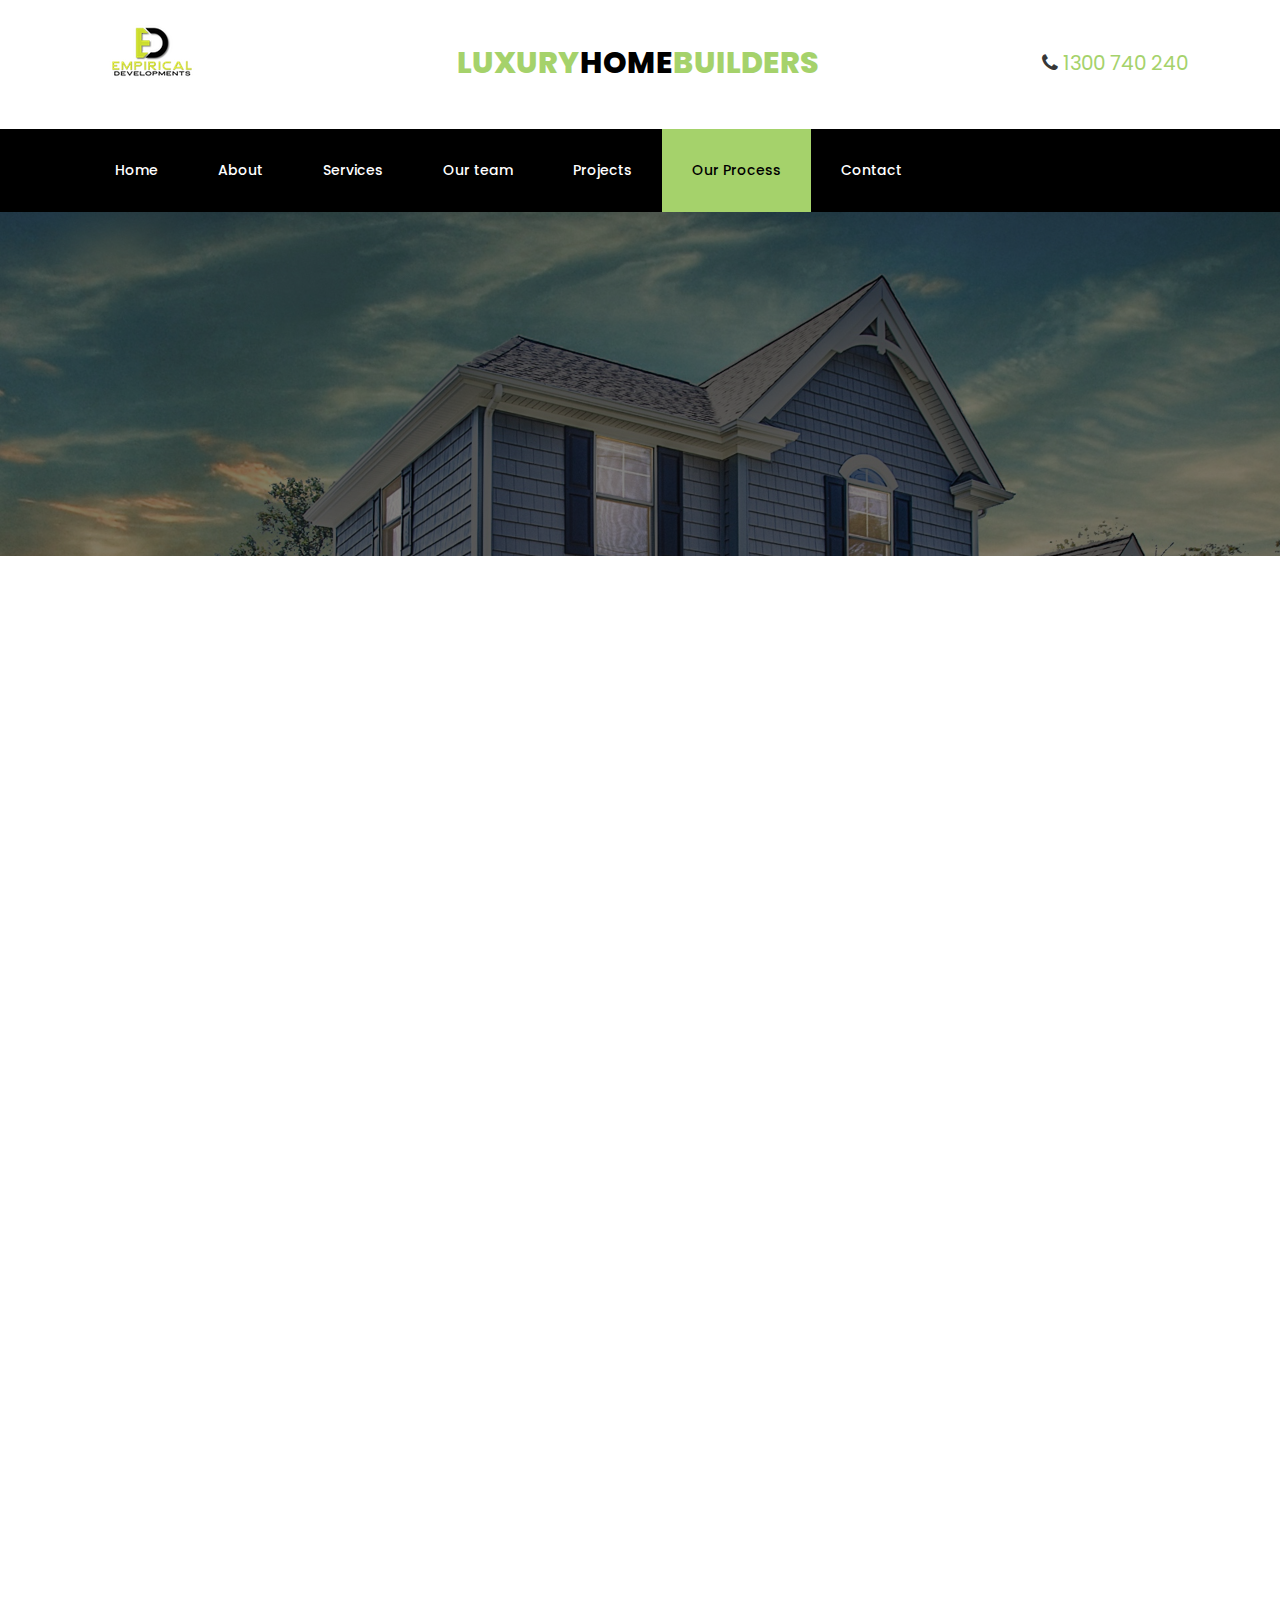
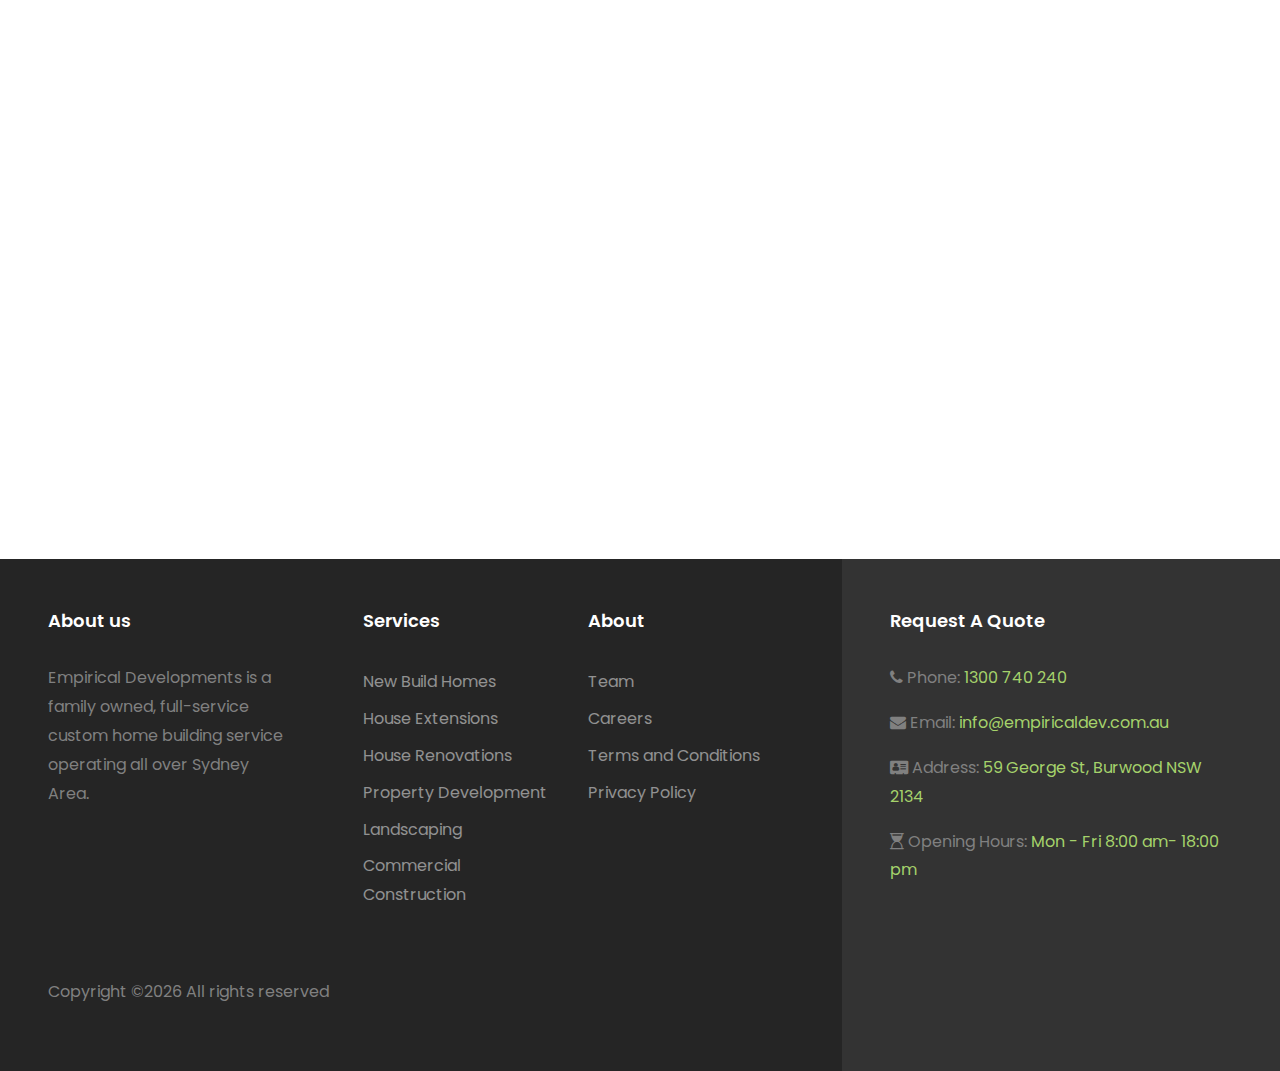
<file: ourprocess.html>
<!DOCTYPE html>
<html lang="en">
<head>
    <title>Our Process - Empirical Developments</title>
    <meta name="description" content="Learn about the process of working with Empirical Developments for your construction needs in the Sydney Area. From initial consultation to project completion, we follow a structured and efficient process to ensure client satisfaction. Discover our step-by-step approach today.">
    <meta name="keywords" content="Empirical Developments, our process, construction needs, Sydney Area, consultation, project completion, structured process, client satisfaction">
    <meta charset="utf-8">
    <meta name="viewport" content="width=device-width, initial-scale=1, shrink-to-fit=no">
    <link rel="icon" type="image/png" href="images/icons/favicon.ico"/>
    <link href="https://fonts.googleapis.com/css?family=Poppins:300,400,500,600,700,800,900&display=swap"
          rel="stylesheet">

    <link rel="stylesheet" href="https://stackpath.bootstrapcdn.com/font-awesome/4.7.0/css/font-awesome.min.css">

    <link rel="stylesheet" href="css/animate.css">

    <link rel="stylesheet" href="css/owl.carousel.min.css">
    <link rel="stylesheet" href="css/owl.theme.default.min.css">
    <link rel="stylesheet" href="css/magnific-popup.css">

    <link rel="stylesheet" href="css/ionicons.min.css">

    <link rel="stylesheet" href="css/flaticon.css">
    <link rel="stylesheet" href="css/icomoon.css">
    <link rel="stylesheet" href="css/style.css">
</head>
<body>

<header>
<div class="container">
    <div class="row justify-content-between">
        <div class="col-4 col-md-2 pt-1 text-center">
            <a class="navbar-brand" href="index">
                <img src="images/icons/logo.png" alt="IMG" style="margin-right: 10px;">
            </a>
        </div>
        <div class="col-4 d-none d-md-block pt-5 navbar-brand text-center">
            <span>LUXURY</span>HOME<span>BUILDERS</span>
        </div>
        <div class="col-6 col-md-2 d-flex justify-content-center pt-5">
            <div class="phone-number h5">
                <span class="fa fa-phone call-link"></span>
                <a href="tel:1300740240">1300 740 240</a>
            </div>
        </div>
    </div>
</div>
<nav class="navbar navbar-expand-lg navbar-dark ftco_navbar bg-dark ftco-navbar-light" id="ftco-navbar">
    <div class="container">

        <button class="navbar-toggler" type="button" data-toggle="collapse" data-target="#ftco-nav"
                aria-controls="ftco-nav" aria-expanded="false" aria-label="Toggle navigation">
            <span class="fa fa-bars"></span> Menu
        </button>
        <div class="collapse navbar-collapse" id="ftco-nav">
            <ul class="navbar-nav mr-auto">
                <li class="nav-item"><a href="index" class="nav-link">Home</a></li>
                <li class="nav-item"><a href="about" class="nav-link">About</a></li>
                <li class="nav-item"><a href="services" class="nav-link">Services</a></li>
                <li class="nav-item"><a href="team" class="nav-link">Our team</a></li>
                <li class="nav-item"><a href="project" class="nav-link">Projects</a></li>
                <li class="nav-item active"><a href="ourprocess" class="nav-link">Our Process</a></li>
                <li class="nav-item"><a href="contact" class="nav-link">Contact</a></li>
            </ul>
        </div>
    </div>
</nav>
<!-- END nav -->
</header>

<main>
    <section class="hero-wrap hero-wrap-2" style="background-image: url('images/bg_11.jpg');"
             data-stellar-background-ratio="0.5">
        <div class="overlay"></div>
        <div class="container">
            <div class="row no-gutters slider-text align-items-end">
                <div class="col-md-9 ftco-animate pb-5">
                    <p class="breadcrumbs mb-2"><span class="mr-2"><a href="index">Home <i
                            class="ion-ios-arrow-forward"></i></a></span> <span>Our Process <i
                            class="ion-ios-arrow-forward"></i></span></p>
                    <h1 class="mb-0 bread">Our Process</h1>
                </div>
            </div>
        </div>
    </section>

    <section class="ftco-section ftco-no-pt ftco-no-pb">
        <div class="container">
            <div class="row justify-content-center mt-5 mb-5 pb-3">
                <div class="col-md-7 heading-section text-center ftco-animate">
                    <h2>Our Process</h2>
                </div>
            </div>
            <div class="row d-flex">
                <div class="col-md-4 d-flex ftco-animate">
                    <div class="blog-entry align-self-stretch w-100">
                        <a href="#" class="block-20 rounded"
                           style="background-image: url('images/image_1.jpg');">
                        </a>
                        <div class="media-body p-2 mt-3">
                            <h3 class="heading">Acquisition</h3>
                            <p>
                                Our team possesses extensive expertise in conducting thorough due diligence processes to
                                guarantee the feasibility of your investment. We collaborate closely with consultants, city
                                officials, and subject matter experts to ensure that the property aligns perfectly with the
                                requirements of your project.
                            </p>
                        </div>
                    </div>
                </div>
                <div class="col-md-4 d-flex ftco-animate">
                    <div class="blog-entry align-self-stretch w-100">
                        <a href="#" class="block-20 rounded"
                           style="background-image: url('images/image_2.jpg');">
                        </a>
                        <div class="media-body p-2 mt-3">
                            <h3 class="heading">Design</h3>
                            <p>
                                We have cultivated strong working relationships with local architects and designers who can
                                collaborate with us to bring your vision to life. Once retained, we work closely with you,
                                the architect, and the designer to create a custom home that perfectly fits your needs. Our
                                expertise in collaboration ensures that every detail is considered, resulting in a home that
                                reflects your unique style and preferences
                            </p>
                        </div>
                    </div>
                </div>
                <div class="col-md-4 d-flex ftco-animate">
                    <div class="blog-entry align-self-stretch w-100">
                        <a href="#" class="block-20 rounded"
                           style="background-image: url('images/image_3.jpg');">
                        </a>
                        <div class="media-body p-2 mt-3">
                            <h3 class="heading">Budget</h3>
                            <p>
                                Once the plans are in development, we leverage our partnerships with trade partners to
                                competitively bid the project. This allows us to determine the most cost-effective solutions
                                without compromising on quality. We meticulously analyze all material specifications to
                                ensure they align with your budget requirements. Our goal is to deliver a custom home that
                                fits comfortably within your budgetary constraints.
                            </p>
                        </div>
                    </div>
                </div>
            </div>
            <div class="row d-flex">
                <div class="col-md-4 d-flex ftco-animate">
                    <div class="blog-entry align-self-stretch w-100">
                        <a href="#" class="block-20 rounded"
                           style="background-image: url('images/image_4.jpg');">
                        </a>
                        <div class="media-body p-2 mt-3">
                            <h3 class="heading">Project Management</h3>
                            <p>
                                We handle all aspects of construction, serving as the central point of contact for
                                subcontractors, consultants, vendors, and inspectors. With an assigned project manager
                                overseeing your project and ensuring adherence to plans and quality standards, we
                                proactively resolve any issues that arise. Trust us to deliver exceptional results and bring
                                your vision to life.
                            </p>
                        </div>
                    </div>
                </div>
                <div class="col-md-4 d-flex ftco-animate">
                    <div class="blog-entry align-self-stretch w-100">
                        <a href="#" class="block-20 rounded"
                           style="background-image: url('images/image_5.jpg');">
                        </a>
                        <div class="media-body p-2 mt-3">
                            <h3 class="heading">Construction</h3>
                            <p>
                                At the onset of your project, we furnish you with a comprehensive schedule that meticulously
                                outlines each phase of the construction process. Our dedicated team ensures seamless monthly
                                billing that adheres to industry standards. Additionally, we handle all essential paperwork,
                                including lien releases, insurance certificates, and contractor licensing verification,
                                guaranteeing a smooth and worry-free experience for you.
                            </p>
                        </div>
                    </div>
                </div>
                <div class="col-md-4 d-flex ftco-animate">
                    <div class="blog-entry align-self-stretch w-100">
                        <a href="#" class="block-20 rounded"
                           style="background-image: url('images/image_6.jpg');">
                        </a>
                        <div class="media-body p-2 mt-3">
                            <h3 class="heading">Completion</h3>
                            <p>
                                Upon project completion, we conduct a detailed walk-through with the client to compile a
                                final punch list. The client will then receive a digital package containing all necessary
                                documentation, warranties, and professional photographs showcasing the finished project.
                            </p>
                        </div>
                    </div>
                </div>
            </div>
        </div>
    </section>
</main>

<footer class="footer">
    <div class="container-fluid px-lg-5">
        <div class="row">
            <div class="col-md-8 py-5">
                <div class="row">
                    <div class="col-md-4 mb-md-0 mb-4">
                        <h2 class="footer-heading">About us</h2>
                        <p>
                            Empirical Developments is a family owned, full-service custom home building service
                            operating all over Sydney Area.
                        </p>
                        <ul class="ftco-footer-social p-0">
                            <li class="ftco-animate"><a href="#" data-toggle="tooltip" data-placement="top"
                                                        title="Youtube"><span class="ion-logo-youtube"></span></a></li>
                            <li class="ftco-animate"><a href="https://www.facebook.com/empiricaldevelopments"
                                                        data-toggle="tooltip" data-placement="top"
                                                        title="Facebook" target="_new"><span
                                    class="ion-logo-facebook"></span></a>
                            </li>
                            <li class="ftco-animate"><a href="https://www.instagram.com/empirical_developments"
                                                        data-toggle="tooltip" data-placement="top"
                                                        title="Instagram" target="_new"><span
                                    class="ion-logo-instagram"></span></a>
                            </li>
                        </ul>
                    </div>
                    <div class="col-md-8">
                        <div class="row justify-content-center">
                            <div class="col-md-12 col-lg-10">
                                <div class="row">
                                    <div class="col-md-6 mb-md-0 mb-4">
                                        <h2 class="footer-heading">Services</h2>
                                        <ul class="list-unstyled">
                                            <li><a href="services" class="py-1 d-block">New Build Homes</a></li>
                                            <li><a href="services" class="py-1 d-block">House Extensions</a></li>
                                            <li><a href="services" class="py-1 d-block">House Renovations</a></li>
                                            <li><a href="services" class="py-1 d-block">Property Development</a></li>
                                            <li><a href="services" class="py-1 d-block">Landscaping</a></li>
                                            <li><a href="services" class="py-1 d-block">Commercial Construction</a></li>
                                        </ul>
                                    </div>
                                    <div class="col-md-6 mb-md-0 mb-4">
                                        <h2 class="footer-heading">About</h2>
                                        <ul class="list-unstyled">
                                            <li><a href="team" class="py-1 d-block">Team</a></li>
                                            <li><a href="#" class="py-1 d-block">Careers</a></li>
                                            <li><a href="#" class="py-1 d-block">Terms and Conditions</a></li>
                                            <li><a href="#" class="py-1 d-block">Privacy Policy</a></li>
                                        </ul>
                                    </div>
                                </div>
                            </div>
                        </div>
                    </div>
                </div>
                <div class="row mt-md-5">
                    <div class="col-md-12">
                        <p class="copyright">
                            Copyright &copy;<script>document.write(new Date().getFullYear());</script>
                            All rights reserved
                    </div>
                </div>
            </div>
            <div class="col-md-4 py-md-5 py-4 aside-stretch-right pl-lg-5">
                <h2 class="footer-heading">Request A Quote</h2>
                <div class="form-group">
                    <i class="fa fa-phone"></i> Phone: <a href="tel://1300740240">1300 740 240</a>
                </div>
                <div class="form-group">
                    <i class="fa fa-envelope"></i> Email: <a href="mailto:info@empiricaldev.com.au">info@empiricaldev.com.au</a>
                </div>
                <div class="form-group">
                    <i class="fa fa-address-card"></i> Address: <a href="#">59 George St, Burwood NSW 2134</a>
                </div>
                <div class="form-group">
                    <i class="fa fa-hourglass-start"></i> Opening Hours: <a href="#">Mon - Fri 8:00 am- 18:00 pm </a>
                </div>
            </div>
        </div>
    </div>
</footer>

<!-- loader -->
<div id="ftco-loader" class="show fullscreen">
    <svg class="circular" width="48px" height="48px">
        <circle class="path-bg" cx="24" cy="24" r="22" fill="none" stroke-width="4" stroke="#eeeeee"/>
        <circle class="path" cx="24" cy="24" r="22" fill="none" stroke-width="4" stroke-miterlimit="10"
                stroke="#F96D00"/>
    </svg>
</div>

<script src="js/jquery.min.js"></script>
<script src="js/jquery-migrate-3.0.1.min.js"></script>
<script src="js/popper.min.js"></script>
<script src="js/bootstrap.min.js"></script>
<script src="js/jquery.easing.1.3.js"></script>
<script src="js/jquery.waypoints.min.js"></script>
<script src="js/jquery.stellar.min.js"></script>
<script src="js/jquery.animateNumber.min.js"></script>
<script src="js/owl.carousel.min.js"></script>
<script src="js/jquery.magnific-popup.min.js"></script>
<script src="js/scrollax.min.js"></script>
<script src="js/main.js"></script>
<script>
    const element = document.querySelector('.call-link');

    let shaking = false;

    setInterval(() => {
        if(shaking) {
            element.classList.remove('shaking');
            shaking = false;
        } else {
            element.classList.add('shaking');
            shaking = true;
        }
    }, 2000);
</script>

</body>
</html>
</file>
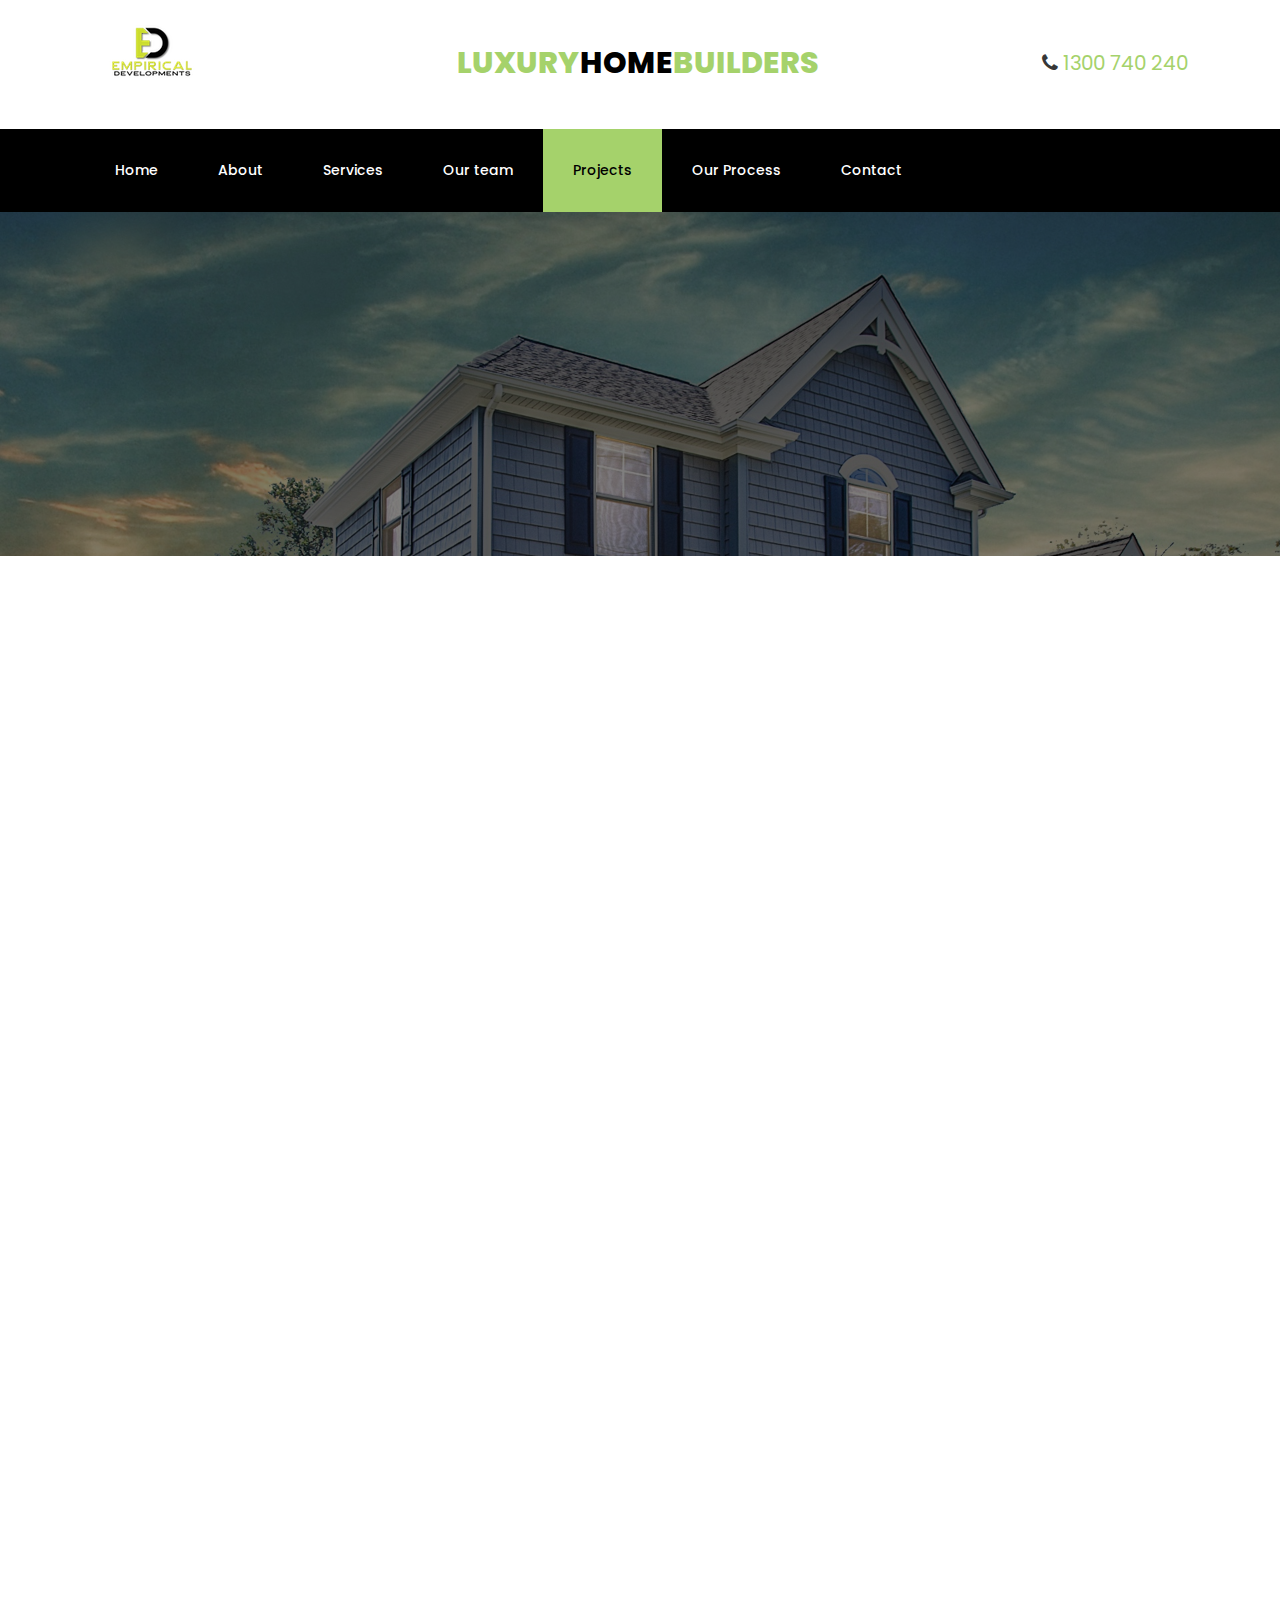
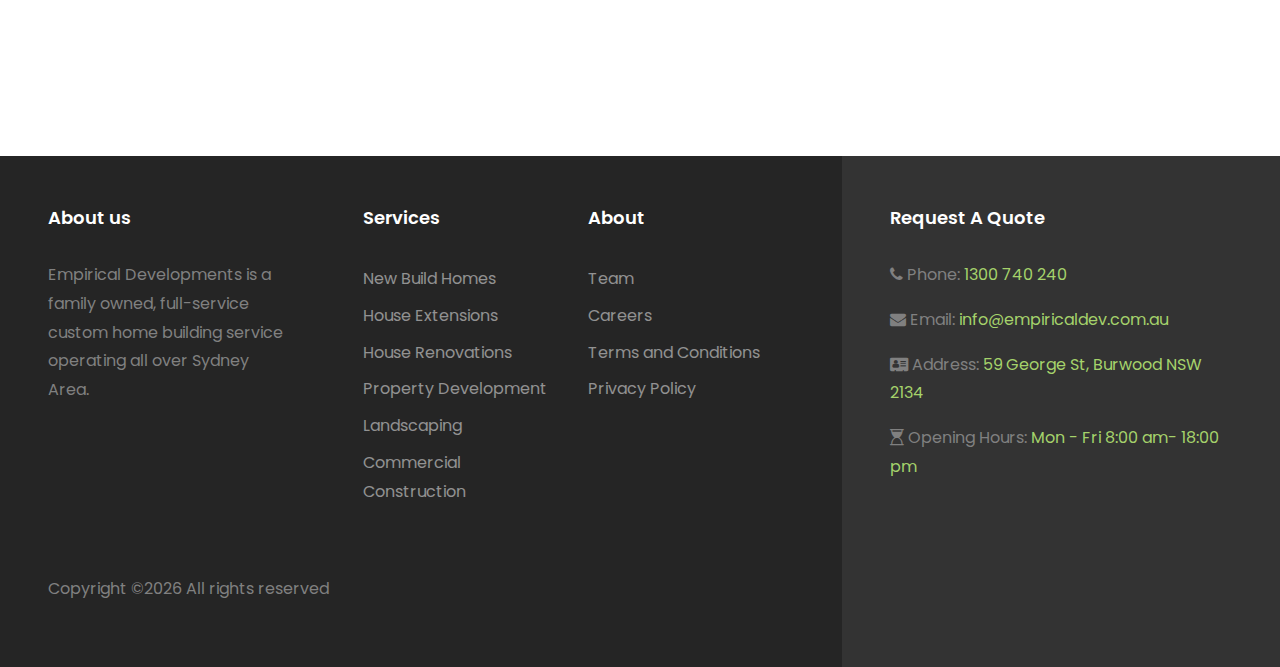
<file: project.html>
<!DOCTYPE html>
<html lang="en">
<head>
    <title>Projects - Empirical Developments</title>
    <meta name="description" content="Explore the impressive portfolio of projects completed by Empirical Developments in the Sydney Area. From residential homes to commercial constructions, we have a track record of delivering high-quality results. Browse our diverse range of projects and get inspired today.">
    <meta name="keywords" content="Empirical Developments, projects, portfolio, Sydney Area, residential homes, commercial constructions, high-quality results">
    <meta charset="utf-8">
    <meta name="viewport" content="width=device-width, initial-scale=1, shrink-to-fit=no">
    <link rel="icon" type="image/png" href="images/icons/favicon.ico"/>
    <link href="https://fonts.googleapis.com/css?family=Poppins:300,400,500,600,700,800,900&display=swap"
          rel="stylesheet">

    <link rel="stylesheet" href="https://stackpath.bootstrapcdn.com/font-awesome/4.7.0/css/font-awesome.min.css">

    <link rel="stylesheet" href="css/animate.css">

    <link rel="stylesheet" href="css/owl.carousel.min.css">
    <link rel="stylesheet" href="css/owl.theme.default.min.css">
    <link rel="stylesheet" href="css/magnific-popup.css">

    <link rel="stylesheet" href="css/ionicons.min.css">

    <link rel="stylesheet" href="css/flaticon.css">
    <link rel="stylesheet" href="css/icomoon.css">
    <link rel="stylesheet" href="css/style.css">
</head>
<body>

<header>
    <div class="container">
        <div class="row justify-content-between">
            <div class="col-4 col-md-2 pt-1 text-center">
                <a class="navbar-brand" href="index">
                    <img src="images/icons/logo.png" alt="IMG" style="margin-right: 10px;">
                </a>
            </div>
            <div class="col-4 d-none d-md-block pt-5 navbar-brand text-center">
                <span>LUXURY</span>HOME<span>BUILDERS</span>
            </div>
            <div class="col-6 col-md-2 d-flex justify-content-center pt-5">
                <div class="phone-number h5">
                    <span class="fa fa-phone call-link"></span>
                    <a href="tel:1300740240">1300 740 240</a>
                </div>
            </div>
        </div>
    </div>
    <nav class="navbar navbar-expand-lg navbar-dark ftco_navbar bg-dark ftco-navbar-light" id="ftco-navbar">
        <div class="container">

            <button class="navbar-toggler" type="button" data-toggle="collapse" data-target="#ftco-nav"
                    aria-controls="ftco-nav" aria-expanded="false" aria-label="Toggle navigation">
                <span class="fa fa-bars"></span> Menu
            </button>
            <div class="collapse navbar-collapse" id="ftco-nav">
                <ul class="navbar-nav mr-auto">
                    <li class="nav-item"><a href="index" class="nav-link">Home</a></li>
                    <li class="nav-item"><a href="about" class="nav-link">About</a></li>
                    <li class="nav-item"><a href="services" class="nav-link">Services</a></li>
                    <li class="nav-item"><a href="team" class="nav-link">Our team</a></li>
                    <li class="nav-item active"><a href="project" class="nav-link">Projects</a></li>
                    <li class="nav-item"><a href="ourprocess" class="nav-link">Our Process</a></li>
                    <li class="nav-item"><a href="contact" class="nav-link">Contact</a></li>
                </ul>
            </div>
        </div>
    </nav>
    <!-- END nav -->
</header>

<main>
    <section class="hero-wrap hero-wrap-2" style="background-image: url('images/bg_11.jpg');"
             data-stellar-background-ratio="0.5">
        <div class="overlay"></div>
        <div class="container">
            <div class="row no-gutters slider-text align-items-end">
                <div class="col-md-9 ftco-animate pb-5">
                    <p class="breadcrumbs mb-2"><span class="mr-2"><a href="index">Home <i
                            class="ion-ios-arrow-forward"></i></a></span> <span>Projects <i
                            class="ion-ios-arrow-forward"></i></span></p>
                    <h1 class="mb-0 bread">Projects</h1>
                </div>
            </div>
        </div>
    </section>

    <section class="ftco-section ftco-no-pt ftco-no-pb">
        <div class="container-fluid px-md-0">
            <div class="row no-gutters">
                <div class="col-md-4 ftco-animate">
                    <div class="work img d-flex align-items-end" style="background-image: url(images/work-1.jpg);">
                        <a href="images/work-1.jpg"
                           class="icon image-popup d-flex justify-content-center align-items-center">
                            <span class="icon-expand"></span>
                        </a>
                        <div class="desc w-100 px-4">
                            <div class="text w-100 mb-3">
                                <span>Building</span>
                                <h2><a href="work-single.html">College Health Profession</a></h2>
                            </div>
                        </div>
                    </div>
                </div>
                <div class="col-md-4 ftco-animate">
                    <div class="work img d-flex align-items-end" style="background-image: url(images/work-2.jpg);">
                        <a href="images/work-2.jpg"
                           class="icon image-popup d-flex justify-content-center align-items-center">
                            <span class="icon-expand"></span>
                        </a>
                        <div class="desc w-100 px-4">
                            <div class="text w-100 mb-3">
                                <span>Building</span>
                                <h2><a href="work-single.html">College Health Profession</a></h2>
                            </div>
                        </div>
                    </div>
                </div>
                <div class="col-md-4 ftco-animate">
                    <div class="work img d-flex align-items-end" style="background-image: url(images/work-3.jpg);">
                        <a href="images/work-3.jpg"
                           class="icon image-popup d-flex justify-content-center align-items-center">
                            <span class="icon-expand"></span>
                        </a>
                        <div class="desc w-100 px-4">
                            <div class="text w-100 mb-3">
                                <span>Building</span>
                                <h2><a href="work-single.html">College Health Profession</a></h2>
                            </div>
                        </div>
                    </div>
                </div>

                <div class="col-md-4 ftco-animate">
                    <div class="work img d-flex align-items-end" style="background-image: url(images/work-4.jpg);">
                        <a href="images/work-4.jpg"
                           class="icon image-popup d-flex justify-content-center align-items-center">
                            <span class="icon-expand"></span>
                        </a>
                        <div class="desc w-100 px-4">
                            <div class="text w-100 mb-3">
                                <span>Building</span>
                                <h2><a href="work-single.html">College Health Profession</a></h2>
                            </div>
                        </div>
                    </div>
                </div>
                <div class="col-md-4 ftco-animate">
                    <div class="work img d-flex align-items-end" style="background-image: url(images/work-5.jpg);">
                        <a href="images/work-5.jpg"
                           class="icon image-popup d-flex justify-content-center align-items-center">
                            <span class="icon-expand"></span>
                        </a>
                        <div class="desc w-100 px-4">
                            <div class="text w-100 mb-3">
                                <span>Building</span>
                                <h2><a href="work-single.html">College Health Profession</a></h2>
                            </div>
                        </div>
                    </div>
                </div>
                <div class="col-md-4 ftco-animate">
                    <div class="work img d-flex align-items-end" style="background-image: url(images/work-6.jpg);">
                        <a href="images/work-6.jpg"
                           class="icon image-popup d-flex justify-content-center align-items-center">
                            <span class="icon-expand"></span>
                        </a>
                        <div class="desc w-100 px-4">
                            <div class="text w-100 mb-3">
                                <span>Building</span>
                                <h2><a href="work-single.html">College Health Profession</a></h2>
                            </div>
                        </div>
                    </div>
                </div>

                <div class="col-md-4 ftco-animate">
                    <div class="work img d-flex align-items-end" style="background-image: url(images/work-7.jpg);">
                        <a href="images/work-7.jpg"
                           class="icon image-popup d-flex justify-content-center align-items-center">
                            <span class="icon-expand"></span>
                        </a>
                        <div class="desc w-100 px-4">
                            <div class="text w-100 mb-3">
                                <span>Building</span>
                                <h2><a href="work-single.html">College Health Profession</a></h2>
                            </div>
                        </div>
                    </div>
                </div>
                <div class="col-md-4 ftco-animate">
                    <div class="work img d-flex align-items-end" style="background-image: url(images/work-8.jpg);">
                        <a href="images/work-8.jpg"
                           class="icon image-popup d-flex justify-content-center align-items-center">
                            <span class="icon-expand"></span>
                        </a>
                        <div class="desc w-100 px-4">
                            <div class="text w-100 mb-3">
                                <span>Building</span>
                                <h2><a href="work-single.html">College Health Profession</a></h2>
                            </div>
                        </div>
                    </div>
                </div>
                <div class="col-md-4 ftco-animate">
                    <div class="work img d-flex align-items-end" style="background-image: url(images/work-9.jpg);">
                        <a href="images/work-9.jpg"
                           class="icon image-popup d-flex justify-content-center align-items-center">
                            <span class="icon-expand"></span>
                        </a>
                        <div class="desc w-100 px-4">
                            <div class="text w-100 mb-3">
                                <span>Building</span>
                                <h2><a href="work-single.html">College Health Profession</a></h2>
                            </div>
                        </div>
                    </div>
                </div>
            </div>
        </div>
    </section>
</main>

<footer class="footer">
    <div class="container-fluid px-lg-5">
        <div class="row">
            <div class="col-md-8 py-5">
                <div class="row">
                    <div class="col-md-4 mb-md-0 mb-4">
                        <h2 class="footer-heading">About us</h2>
                        <p>
                            Empirical Developments is a family owned, full-service custom home building service
                            operating all over Sydney Area.
                        </p>
                        <ul class="ftco-footer-social p-0">
                            <li class="ftco-animate"><a href="#" data-toggle="tooltip" data-placement="top"
                                                        title="Youtube"><span class="ion-logo-youtube"></span></a></li>
                            <li class="ftco-animate"><a href="https://www.facebook.com/empiricaldevelopments"
                                                        data-toggle="tooltip" data-placement="top"
                                                        title="Facebook" target="_new"><span
                                    class="ion-logo-facebook"></span></a>
                            </li>
                            <li class="ftco-animate"><a href="https://www.instagram.com/empirical_developments"
                                                        data-toggle="tooltip" data-placement="top"
                                                        title="Instagram" target="_new"><span
                                    class="ion-logo-instagram"></span></a>
                            </li>
                        </ul>
                    </div>
                    <div class="col-md-8">
                        <div class="row justify-content-center">
                            <div class="col-md-12 col-lg-10">
                                <div class="row">
                                    <div class="col-md-6 mb-md-0 mb-4">
                                        <h2 class="footer-heading">Services</h2>
                                        <ul class="list-unstyled">
                                            <li><a href="services" class="py-1 d-block">New Build Homes</a></li>
                                            <li><a href="services" class="py-1 d-block">House Extensions</a></li>
                                            <li><a href="services" class="py-1 d-block">House Renovations</a></li>
                                            <li><a href="services" class="py-1 d-block">Property Development</a></li>
                                            <li><a href="services" class="py-1 d-block">Landscaping</a></li>
                                            <li><a href="services" class="py-1 d-block">Commercial Construction</a></li>
                                        </ul>
                                    </div>
                                    <div class="col-md-6 mb-md-0 mb-4">
                                        <h2 class="footer-heading">About</h2>
                                        <ul class="list-unstyled">
                                            <li><a href="team" class="py-1 d-block">Team</a></li>
                                            <li><a href="#" class="py-1 d-block">Careers</a></li>
                                            <li><a href="#" class="py-1 d-block">Terms and Conditions</a></li>
                                            <li><a href="#" class="py-1 d-block">Privacy Policy</a></li>
                                        </ul>
                                    </div>
                                </div>
                            </div>
                        </div>
                    </div>
                </div>
                <div class="row mt-md-5">
                    <div class="col-md-12">
                        <p class="copyright">
                            Copyright &copy;<script>document.write(new Date().getFullYear());</script>
                            All rights reserved
                    </div>
                </div>
            </div>
            <div class="col-md-4 py-md-5 py-4 aside-stretch-right pl-lg-5">
                <h2 class="footer-heading">Request A Quote</h2>
                <div class="form-group">
                    <i class="fa fa-phone"></i> Phone: <a href="tel://1300740240">1300 740 240</a>
                </div>
                <div class="form-group">
                    <i class="fa fa-envelope"></i> Email: <a href="mailto:info@empiricaldev.com.au">info@empiricaldev.com.au</a>
                </div>
                <div class="form-group">
                    <i class="fa fa-address-card"></i> Address: <a href="#">59 George St, Burwood NSW 2134</a>
                </div>
                <div class="form-group">
                    <i class="fa fa-hourglass-start"></i> Opening Hours: <a href="#">Mon - Fri 8:00 am- 18:00 pm </a>
                </div>
            </div>
        </div>
    </div>
</footer>

<!-- loader -->
<div id="ftco-loader" class="show fullscreen">
    <svg class="circular" width="48px" height="48px">
        <circle class="path-bg" cx="24" cy="24" r="22" fill="none" stroke-width="4" stroke="#eeeeee"/>
        <circle class="path" cx="24" cy="24" r="22" fill="none" stroke-width="4" stroke-miterlimit="10"
                stroke="#F96D00"/>
    </svg>
</div>

<script src="js/jquery.min.js"></script>
<script src="js/jquery-migrate-3.0.1.min.js"></script>
<script src="js/popper.min.js"></script>
<script src="js/bootstrap.min.js"></script>
<script src="js/jquery.easing.1.3.js"></script>
<script src="js/jquery.waypoints.min.js"></script>
<script src="js/jquery.stellar.min.js"></script>
<script src="js/jquery.animateNumber.min.js"></script>
<script src="js/owl.carousel.min.js"></script>
<script src="js/jquery.magnific-popup.min.js"></script>
<script src="js/scrollax.min.js"></script>
<script src="js/main.js"></script>
<script>
    const element = document.querySelector('.call-link');

    let shaking = false;

    setInterval(() => {
        if(shaking) {
            element.classList.remove('shaking');
            shaking = false;
        } else {
            element.classList.add('shaking');
            shaking = true;
        }
    }, 2000);
</script>

</body>
</html>
</file>
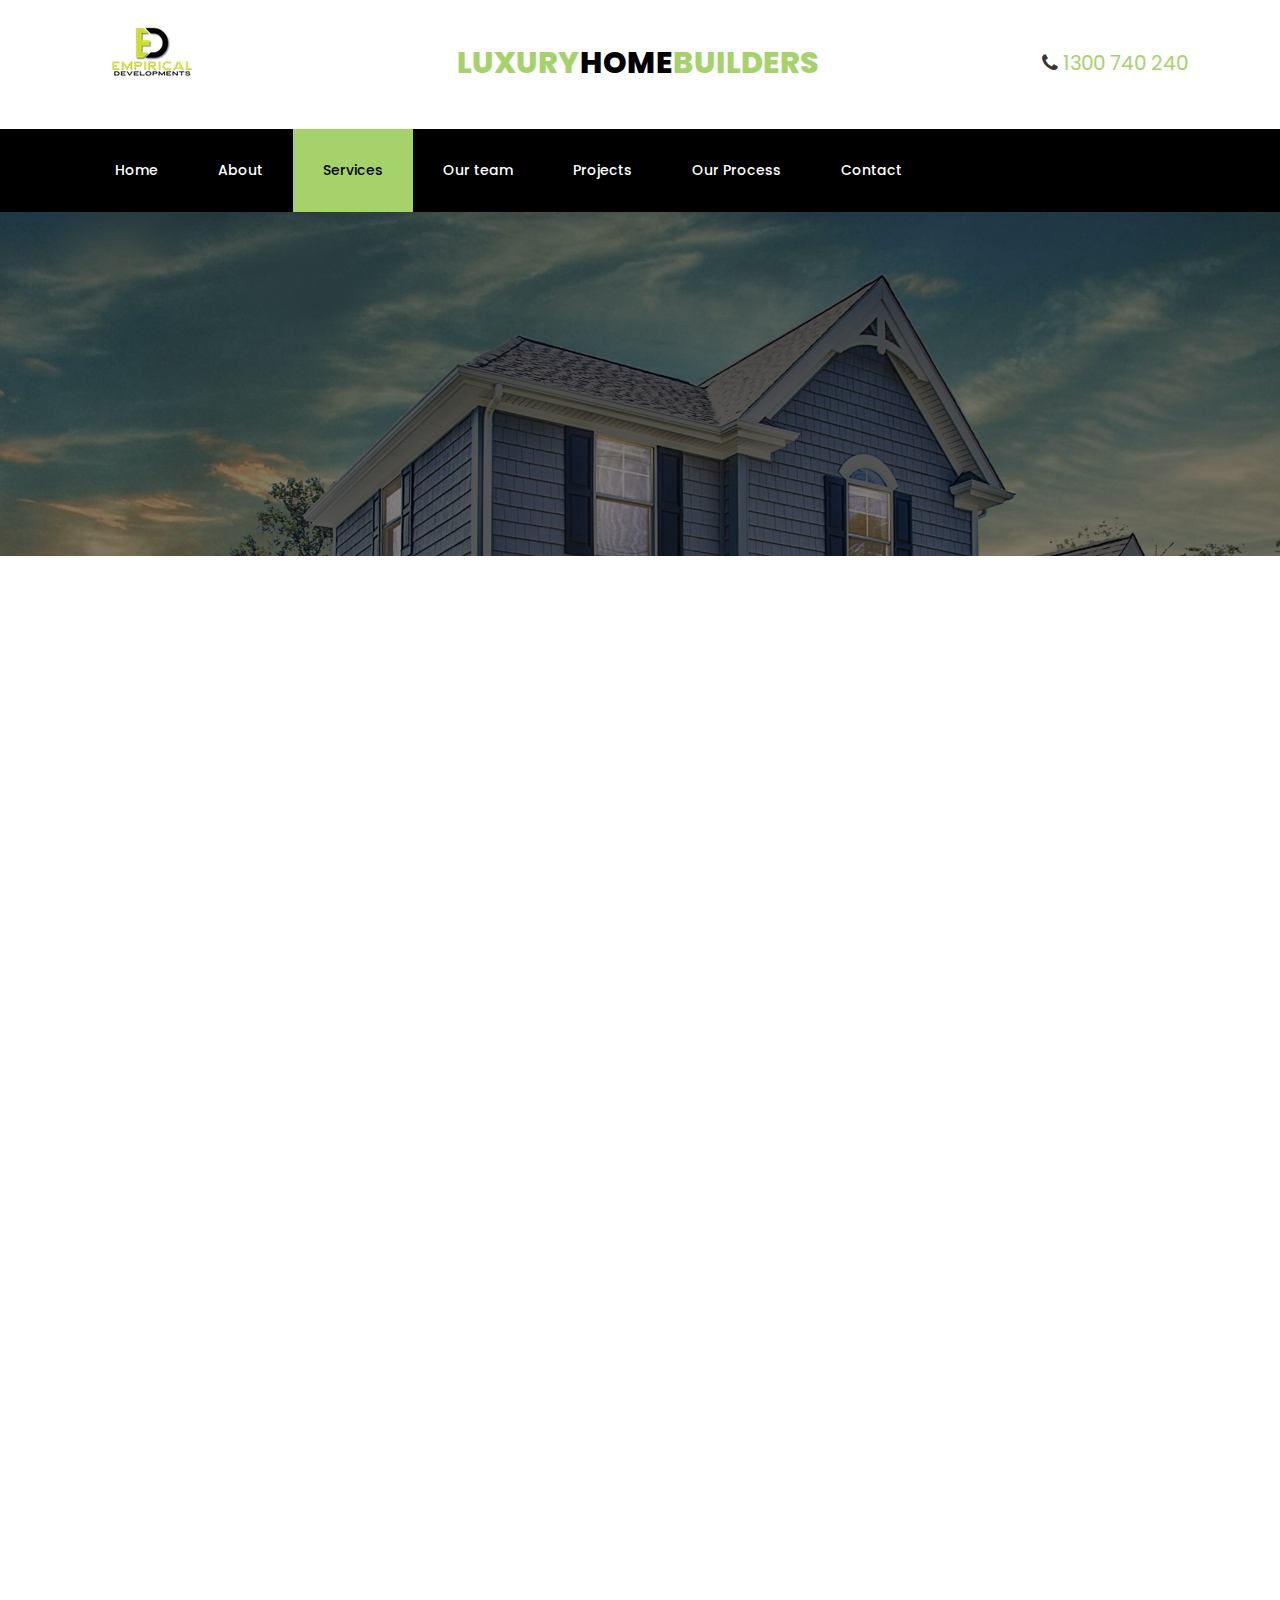
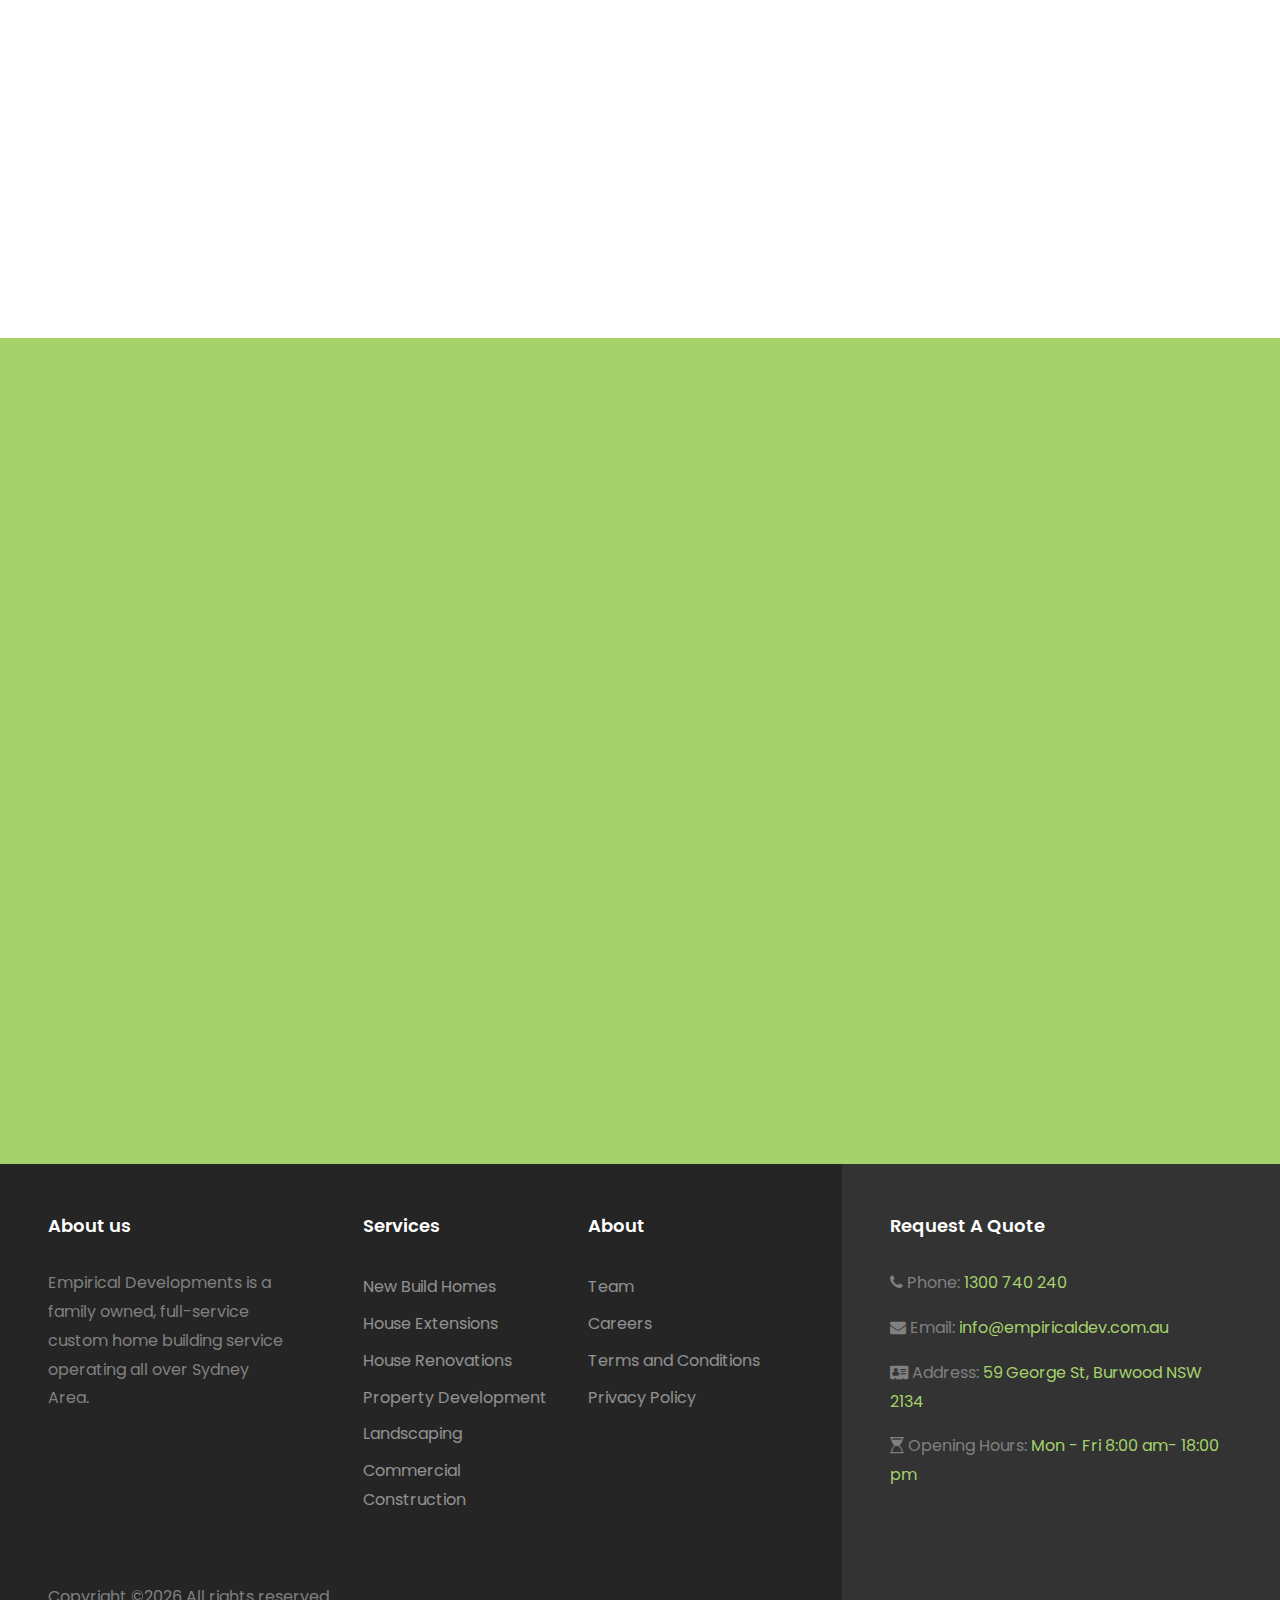
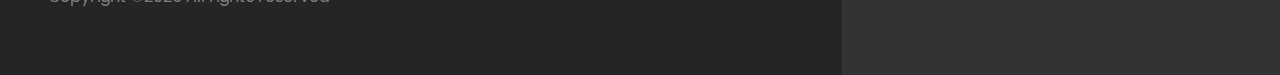
<file: services.html>
<!DOCTYPE html>
<html lang="en">
<head>
    <title>Services - Empirical Developments</title>
    <meta name="description" content="Discover the comprehensive range of services offered by Empirical Developments in the Sydney Area. From new build homes to house extensions, renovations, property development, landscaping, and commercial construction, we provide expert solutions to meet your needs. Explore our diverse services and let us bring your vision to life.">
    <meta name="keywords" content="Empirical Developments, services, Sydney Area, new build homes, house extensions, renovations, property development, landscaping, commercial construction, expert solutions">
    <meta charset="utf-8">
    <meta name="viewport" content="width=device-width, initial-scale=1, shrink-to-fit=no">
    <link rel="icon" type="image/png" href="images/icons/favicon.ico"/>
    <link href="https://fonts.googleapis.com/css?family=Poppins:300,400,500,600,700,800,900&display=swap"
          rel="stylesheet">

    <link rel="stylesheet" href="https://stackpath.bootstrapcdn.com/font-awesome/4.7.0/css/font-awesome.min.css">

    <link rel="stylesheet" href="css/animate.css">

    <link rel="stylesheet" href="css/owl.carousel.min.css">
    <link rel="stylesheet" href="css/owl.theme.default.min.css">
    <link rel="stylesheet" href="css/magnific-popup.css">

    <link rel="stylesheet" href="css/ionicons.min.css">

    <link rel="stylesheet" href="css/flaticon.css">
    <link rel="stylesheet" href="css/icomoon.css">
    <link rel="stylesheet" href="css/style.css">
</head>
<body>

<header>
    <div class="container">
        <div class="row justify-content-between">
            <div class="col-4 col-md-2 pt-1 text-center">
                <a class="navbar-brand" href="index">
                    <img src="images/icons/logo.png" alt="IMG" style="margin-right: 10px;">
                </a>
            </div>
            <div class="col-4 d-none d-md-block pt-5 navbar-brand text-center">
                <span>LUXURY</span>HOME<span>BUILDERS</span>
            </div>
            <div class="col-6 col-md-2 d-flex justify-content-center pt-5">
                <div class="phone-number h5">
                    <span class="fa fa-phone call-link"></span>
                    <a href="tel:1300740240">1300 740 240</a>
                </div>
            </div>
        </div>
    </div>
    <nav class="navbar navbar-expand-lg navbar-dark ftco_navbar bg-dark ftco-navbar-light" id="ftco-navbar">
        <div class="container">

            <button class="navbar-toggler" type="button" data-toggle="collapse" data-target="#ftco-nav"
                    aria-controls="ftco-nav" aria-expanded="false" aria-label="Toggle navigation">
                <span class="fa fa-bars"></span> Menu
            </button>
            <div class="collapse navbar-collapse" id="ftco-nav">
                <ul class="navbar-nav mr-auto">
                    <li class="nav-item"><a href="index" class="nav-link">Home</a></li>
                    <li class="nav-item"><a href="about" class="nav-link">About</a></li>
                    <li class="nav-item active"><a href="services" class="nav-link">Services</a></li>
                    <li class="nav-item"><a href="team" class="nav-link">Our team</a></li>
                    <li class="nav-item"><a href="project" class="nav-link">Projects</a></li>
                    <li class="nav-item"><a href="ourprocess" class="nav-link">Our Process</a></li>
                    <li class="nav-item"><a href="contact" class="nav-link">Contact</a></li>
                </ul>
            </div>
        </div>
    </nav>
    <!-- END nav -->
</header>

<main>
    <section class="hero-wrap hero-wrap-2" style="background-image: url('images/bg_11.jpg');"
             data-stellar-background-ratio="0.5">
        <div class="overlay"></div>
        <div class="container">
            <div class="row no-gutters slider-text align-items-end">
                <div class="col-md-9 ftco-animate pb-5">
                    <p class="breadcrumbs mb-2"><span class="mr-2"><a href="index">Home <i
                            class="ion-ios-arrow-forward"></i></a></span> <span>Services <i
                            class="ion-ios-arrow-forward"></i></span></p>
                    <h1 class="mb-0 bread">Services</h1>
                </div>
            </div>
        </div>
    </section>

    <section class="ftco-section ftco-no-pt ftco-no-pb">
        <div class="container">
            <div class="row">
                <div class="col-md-4 d-flex services align-self-stretch p-4 py-md-5 ftco-animate">
                    <div class="media block-6 d-block text-center pt-md-4">
                        <div class="icon d-flex justify-content-center align-items-center">
                            <span class="flaticon-hook"></span>
                        </div>
                        <div class="media-body p-2 mt-3">
                            <h3 class="heading">New Build Homes</h3>
                            <p>
                                We offer comprehensive turnkey solutions for constructing new build homes. Our collaborative approach ensures a strong, well-informed team consisting of clients and architects, minimizing surprises. Whether you desire a traditional or contemporary new build home in Huddersfield, we are here to assist.
                            </p>
                        </div>
                    </div>
                </div>
                <div class="col-md-4 d-flex services align-self-stretch p-4 py-md-5 ftco-animate">
                    <div class="media block-6 d-block text-center pt-md-4">
                        <div class="icon d-flex justify-content-center align-items-center">
                            <span class="flaticon-skyline"></span>
                        </div>
                        <div class="media-body p-2 mt-3">
                            <h3 class="heading">House Extensions</h3>
                            <p>
                                Home extensions can often be a cost-effective and stress-free alternative to moving. With our guidance, you can optimize the layout and enhance the functionality of your space. We work with talented architects who can assist with design, planning permission, and detailed plans, ensuring a seamless house extension experience.
                            </p>
                        </div>
                    </div>
                </div>
                <div class="col-md-4 d-flex services align-self-stretch p-4 py-md-5 ftco-animate">
                    <div class="media block-6 d-block text-center pt-md-4">
                        <div class="icon d-flex justify-content-center align-items-center">
                            <span class="flaticon-stairs"></span>
                        </div>
                        <div class="media-body p-2 mt-3">
                            <h3 class="heading">House Renovations</h3>
                            <p>
                                Our expertise extends to rejuvenating tired homes through renovation projects. Our building techniques are respectful of the original structure. Whether you seek structural changes or a modernization update, the possibilities for transforming your house are endless.
                            </p>
                        </div>
                    </div>
                </div>
            </div>
            <div class="row">
                <div class="col-md-4 d-flex services align-self-stretch p-4 py-md-5 ftco-animate">
                    <div class="media block-6 d-block text-center pt-md-4">
                        <div class="icon d-flex justify-content-center align-items-center">
                            <span class="flaticon-hook"></span>
                        </div>
                        <div class="media-body p-2 mt-3">
                            <h3 class="heading">Property Development</h3>
                            <p>
                                We are actively seeking properties with development potential. Also, land which may pose the opportunity for new build projects. We will also consider opportunities which are further afield.
                            </p>
                        </div>
                    </div>
                </div>
                <div class="col-md-4 d-flex services align-self-stretch p-4 py-md-5 ftco-animate">
                    <div class="media block-6 d-block text-center pt-md-4">
                        <div class="icon d-flex justify-content-center align-items-center">
                            <span class="flaticon-home"></span>
                        </div>
                        <div class="media-body p-2 mt-3">
                            <h3 class="heading">Landscaping</h3>
                            <p>
                                Hard landscaping projects create an interesting outside area to your property and will add to its value.  You can include Paved Areas, Bound Aggregate Paths with Timber, Concrete or Brick Edging, Rock & Stone Features, Pergolas & Shelters, Ponds & Water Features.
                            </p>
                        </div>
                    </div>
                </div>
                <div class="col-md-4 d-flex services align-self-stretch p-4 py-md-5 ftco-animate">
                    <div class="media block-6 d-block text-center pt-md-4">
                        <div class="icon d-flex justify-content-center align-items-center">
                            <span class="flaticon-skyline"></span>
                        </div>
                        <div class="media-body p-2 mt-3">
                            <h3 class="heading">Commercial Construction</h3>
                            <p>
                                Building services to the commercial sector are within our scope. We are capable of delivering small to medium-sized projects, extensions to commercial premises, complete construction of small industrial units, change of use on commercial premises and hard landscaping to external areas.
                            </p>
                        </div>
                    </div>
                </div>
            </div>
            <div class="row no-gutters">
                <div class="col-md-12 col-lg-4 services-2 p-4 py-5 d-flex ftco-animate">
                    <div class="py-3 d-flex">
                        <div class="icon">
                            <span class="flaticon-engineer"></span>
                        </div>
                        <div class="text">
                            <h3>Expert &amp; Professional</h3>
                            <p class="mb-0">Unparalleled Expertise and Professionalism, Guiding You Towards Success.</p>
                        </div>
                    </div>
                </div>
                <div class="col-md-12 col-lg-4 services-2 p-4 py-5 d-flex ftco-animate">
                    <div class="py-3 d-flex">
                        <div class="icon">
                            <span class="flaticon-engineer-1"></span>
                        </div>
                        <div class="text">
                            <h3>High Quality Work</h3>
                            <p class="mb-0">Excellence in Every Detail: Delivering High-Quality Workmanship.</p>
                        </div>
                    </div>
                </div>
                <div class="col-md-12 col-lg-4 services-2 p-4 py-5 d-flex ftco-animate">
                    <div class="py-3 d-flex">
                        <div class="icon">
                            <span class="flaticon-engineer-2"></span>
                        </div>
                        <div class="text">
                            <h3>Support &amp; Help</h3>
                            <p class="mb-0">Reliable Support and Assistance, Just a Click Away.</p>
                        </div>
                    </div>
                </div>
            </div>
        </div>
    </section>

    <section class="ftco-section testimony-section bg-primary mt-5">
        <div class="container">
            <div class="row justify-content-center mb-5">
                <div class="col-md-7 text-center heading-section heading-section-white ftco-animate">
                    <span class="subheading">Testimonial</span>
                    <h2 class="mb-4">Happy Clients, Happy Us</h2>
                </div>
            </div>
            <div class="row ftco-animate">
                <div class="col-md-12">
                    <div class="carousel-testimony owl-carousel ftco-owl">
                        <div class="item">
                            <div class="testimony-wrap py-4">
                                <div class="icon d-flex align-items-center justify-content-center"><span
                                        class="fa fa-quote-left"></span></div>
                                <div class="text">
                                    <p class="mb-4">
                                        Hiring a company to build our dream home was made easy once we met the team. They alleviated our fears by addressing our concerns. Their willingness to double-check with us on our satisfaction with the complete project was more than we expected.
                                    </p>
                                    <div class="d-flex align-items-center">
                                        <div class="user-img" style="background-image: url(images/person_1.jpg)"></div>
                                        <div class="pl-3">
                                            <p class="name">Roger Scott</p>
                                            <span class="position">Strathfield</span>
                                        </div>
                                    </div>
                                </div>
                            </div>
                        </div>
                        <div class="item">
                            <div class="testimony-wrap py-4">
                                <div class="icon d-flex align-items-center justify-content-center"><span
                                        class="fa fa-quote-left"></span></div>
                                <div class="text">
                                    <p class="mb-4">
                                        We renovated our entire home with the Empirical Developments team,and would recommend them highly.They are a team of extremely dedicated,professional,experienced staff that are passionate about achieving best results for their clients.
                                    </p>
                                    <div class="d-flex align-items-center">
                                        <div class="user-img" style="background-image: url(images/person_2.jpg)"></div>
                                        <div class="pl-3">
                                            <p class="name">John Avis</p>
                                            <span class="position">Western Sydney</span>
                                        </div>
                                    </div>
                                </div>
                            </div>
                        </div>
                        <div class="item">
                            <div class="testimony-wrap py-4">
                                <div class="icon d-flex align-items-center justify-content-center"><span
                                        class="fa fa-quote-left"></span></div>
                                <div class="text">
                                    <p class="mb-4">
                                        We love our house! Adam and Daniel gave us great suggestions and were very pleasant to work with. They worked well as partners; you can tell they love their work. They, indeed, are a great bunch of guys. Very happy with the final product!
                                    </p>
                                    <div class="d-flex align-items-center">
                                        <div class="user-img" style="background-image: url(images/person_3.jpg)"></div>
                                        <div class="pl-3">
                                            <p class="name">Darren Jones</p>
                                            <span class="position">Homebush</span>
                                        </div>
                                    </div>
                                </div>
                            </div>
                        </div>
                        <div class="item">
                            <div class="testimony-wrap py-4">
                                <div class="icon d-flex align-items-center justify-content-center"><span
                                        class="fa fa-quote-left"></span></div>
                                <div class="text">
                                    <p class="mb-4">
                                        Such a pleasure working with my House! They helped us maximize space in our kitchen and create an outdoor living space that our whole family can now enjoy. Would highly recommend them to anyone considering remodelling!
                                    </p>
                                    <div class="d-flex align-items-center">
                                        <div class="user-img" style="background-image: url(images/person_1.jpg)"></div>
                                        <div class="pl-3">
                                            <p class="name">Mary Davis</p>
                                            <span class="position">Bondi Beach</span>
                                        </div>
                                    </div>
                                </div>
                            </div>
                        </div>
                        <div class="item">
                            <div class="testimony-wrap py-4">
                                <div class="icon d-flex align-items-center justify-content-center"><span
                                        class="fa fa-quote-left"></span></div>
                                <div class="text">
                                    <p class="mb-4">
                                        Daniel was helpful and friendly, and Adam was responsive to the punch list necessary to finish the home. We LOVE our home and believe it is well-built. We strongly recommend them to anyone considering building a new home!
                                    </p>
                                    <div class="d-flex align-items-center">
                                        <div class="user-img" style="background-image: url(images/person_2.jpg)"></div>
                                        <div class="pl-3">
                                            <p class="name">Chad Oliver</p>
                                            <span class="position">Sydney Area</span>
                                        </div>
                                    </div>
                                </div>
                            </div>
                        </div>
                    </div>
                </div>
            </div>
        </div>
    </section>
</main>

<footer class="footer">
    <div class="container-fluid px-lg-5">
        <div class="row">
            <div class="col-md-8 py-5">
                <div class="row">
                    <div class="col-md-4 mb-md-0 mb-4">
                        <h2 class="footer-heading">About us</h2>
                        <p>
                            Empirical Developments is a family owned, full-service custom home building service
                            operating all over Sydney Area.
                        </p>
                        <ul class="ftco-footer-social p-0">
                            <li class="ftco-animate"><a href="#" data-toggle="tooltip" data-placement="top"
                                                        title="Youtube"><span class="ion-logo-youtube"></span></a></li>
                            <li class="ftco-animate"><a href="https://www.facebook.com/empiricaldevelopments"
                                                        data-toggle="tooltip" data-placement="top"
                                                        title="Facebook" target="_new"><span
                                    class="ion-logo-facebook"></span></a>
                            </li>
                            <li class="ftco-animate"><a href="https://www.instagram.com/empirical_developments"
                                                        data-toggle="tooltip" data-placement="top"
                                                        title="Instagram" target="_new"><span
                                    class="ion-logo-instagram"></span></a>
                            </li>
                        </ul>
                    </div>
                    <div class="col-md-8">
                        <div class="row justify-content-center">
                            <div class="col-md-12 col-lg-10">
                                <div class="row">
                                    <div class="col-md-6 mb-md-0 mb-4">
                                        <h2 class="footer-heading">Services</h2>
                                        <ul class="list-unstyled">
                                            <li><a href="services" class="py-1 d-block">New Build Homes</a></li>
                                            <li><a href="services" class="py-1 d-block">House Extensions</a></li>
                                            <li><a href="services" class="py-1 d-block">House Renovations</a></li>
                                            <li><a href="services" class="py-1 d-block">Property Development</a></li>
                                            <li><a href="services" class="py-1 d-block">Landscaping</a></li>
                                            <li><a href="services" class="py-1 d-block">Commercial Construction</a></li>
                                        </ul>
                                    </div>
                                    <div class="col-md-6 mb-md-0 mb-4">
                                        <h2 class="footer-heading">About</h2>
                                        <ul class="list-unstyled">
                                            <li><a href="team" class="py-1 d-block">Team</a></li>
                                            <li><a href="#" class="py-1 d-block">Careers</a></li>
                                            <li><a href="#" class="py-1 d-block">Terms and Conditions</a></li>
                                            <li><a href="#" class="py-1 d-block">Privacy Policy</a></li>
                                        </ul>
                                    </div>
                                </div>
                            </div>
                        </div>
                    </div>
                </div>
                <div class="row mt-md-5">
                    <div class="col-md-12">
                        <p class="copyright">
                            Copyright &copy;<script>document.write(new Date().getFullYear());</script>
                            All rights reserved
                    </div>
                </div>
            </div>
            <div class="col-md-4 py-md-5 py-4 aside-stretch-right pl-lg-5">
                <h2 class="footer-heading">Request A Quote</h2>
                <div class="form-group">
                    <i class="fa fa-phone"></i> Phone: <a href="tel://1300740240">1300 740 240</a>
                </div>
                <div class="form-group">
                    <i class="fa fa-envelope"></i> Email: <a href="mailto:info@empiricaldev.com.au">info@empiricaldev.com.au</a>
                </div>
                <div class="form-group">
                    <i class="fa fa-address-card"></i> Address: <a href="#">59 George St, Burwood NSW 2134</a>
                </div>
                <div class="form-group">
                    <i class="fa fa-hourglass-start"></i> Opening Hours: <a href="#">Mon - Fri 8:00 am- 18:00 pm </a>
                </div>
            </div>
        </div>
    </div>
</footer>

<!-- loader -->
<div id="ftco-loader" class="show fullscreen">
    <svg class="circular" width="48px" height="48px">
        <circle class="path-bg" cx="24" cy="24" r="22" fill="none" stroke-width="4" stroke="#eeeeee"/>
        <circle class="path" cx="24" cy="24" r="22" fill="none" stroke-width="4" stroke-miterlimit="10"
                stroke="#F96D00"/>
    </svg>
</div>

<script src="js/jquery.min.js"></script>
<script src="js/jquery-migrate-3.0.1.min.js"></script>
<script src="js/popper.min.js"></script>
<script src="js/bootstrap.min.js"></script>
<script src="js/jquery.easing.1.3.js"></script>
<script src="js/jquery.waypoints.min.js"></script>
<script src="js/jquery.stellar.min.js"></script>
<script src="js/jquery.animateNumber.min.js"></script>
<script src="js/owl.carousel.min.js"></script>
<script src="js/jquery.magnific-popup.min.js"></script>
<script src="js/scrollax.min.js"></script>
<script src="js/main.js"></script>
<script>
    const element = document.querySelector('.call-link');

    let shaking = false;

    setInterval(() => {
        if(shaking) {
            element.classList.remove('shaking');
            shaking = false;
        } else {
            element.classList.add('shaking');
            shaking = true;
        }
    }, 2000);
</script>

</body>
</html>
</file>
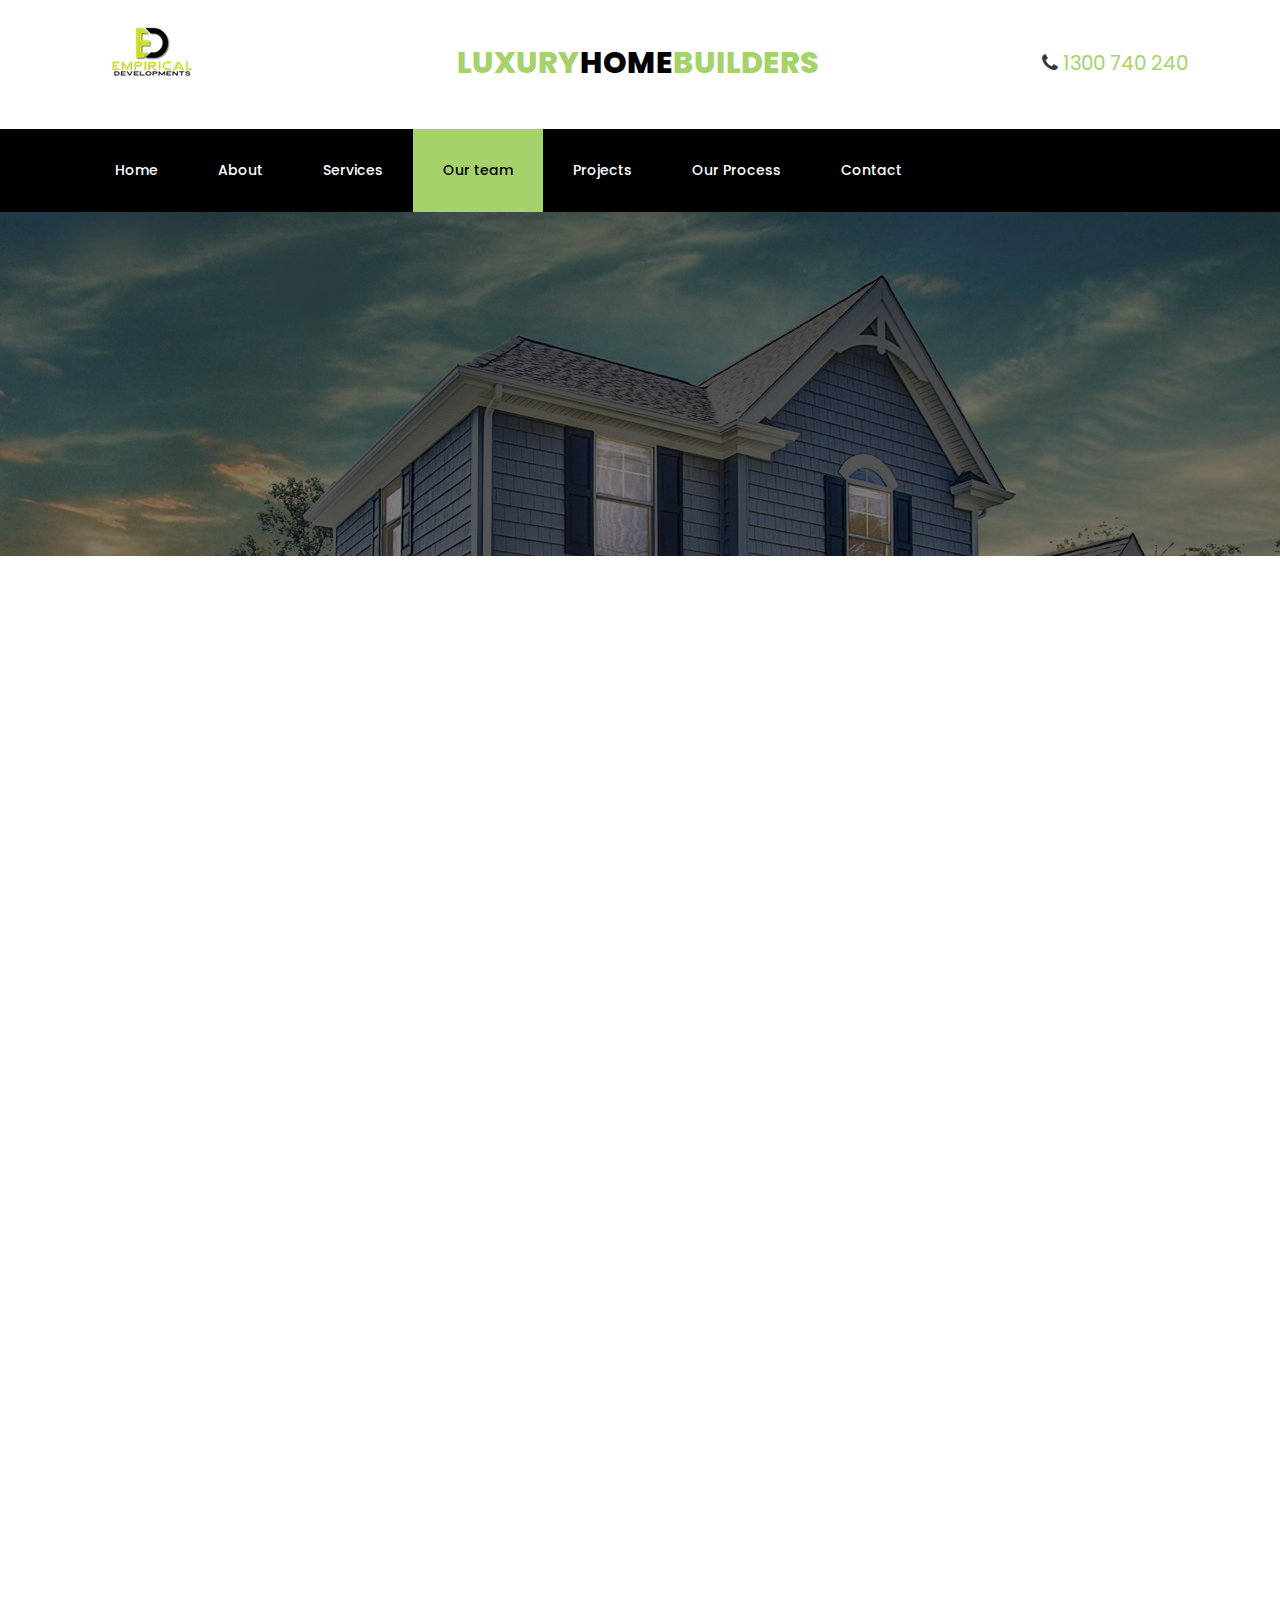
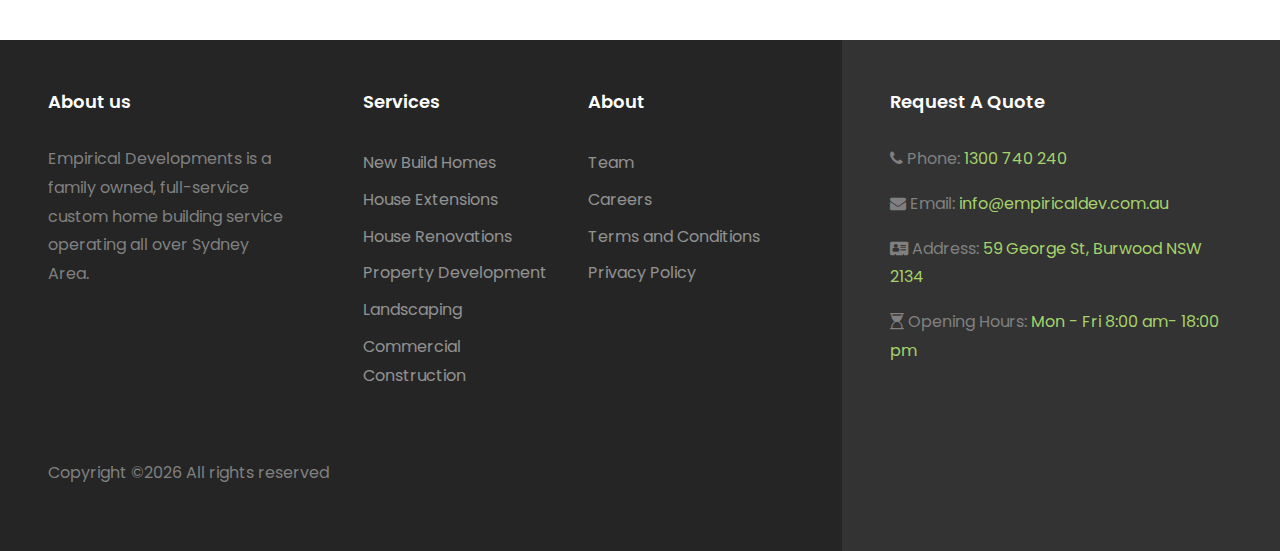
<file: team.html>
<!DOCTYPE html>
<html lang="en">
<head>
    <title>Our Team - Empirical Developments</title>
    <meta name="description" content="Meet the dedicated and skilled team members of Empirical Developments. Our team consists of experienced professionals who specialize in various aspects of home building, renovations, property development, and landscaping. Get to know our team and discover the expertise and passion that drives us to deliver exceptional results.">
    <meta name="keywords" content="Empirical Developments, our team, home building, renovations, property development, landscaping, experienced professionals, exceptional results">
    <meta charset="utf-8">
    <meta name="viewport" content="width=device-width, initial-scale=1, shrink-to-fit=no">
    <link rel="icon" type="image/png" href="images/icons/favicon.ico"/>
    <link href="https://fonts.googleapis.com/css?family=Poppins:300,400,500,600,700,800,900&display=swap"
          rel="stylesheet">

    <link rel="stylesheet" href="https://stackpath.bootstrapcdn.com/font-awesome/4.7.0/css/font-awesome.min.css">

    <link rel="stylesheet" href="css/animate.css">

    <link rel="stylesheet" href="css/owl.carousel.min.css">
    <link rel="stylesheet" href="css/owl.theme.default.min.css">
    <link rel="stylesheet" href="css/magnific-popup.css">

    <link rel="stylesheet" href="css/ionicons.min.css">

    <link rel="stylesheet" href="css/flaticon.css">
    <link rel="stylesheet" href="css/icomoon.css">
    <link rel="stylesheet" href="css/style.css">
</head>
<body>

<header>
    <div class="container">
        <div class="row justify-content-between">
            <div class="col-4 col-md-2 pt-1 text-center">
                <a class="navbar-brand" href="index.html">
                    <img src="images/icons/logo.png" alt="IMG" style="margin-right: 10px;">
                </a>
            </div>
            <div class="col-4 d-none d-md-block pt-5 navbar-brand text-center">
                <span>LUXURY</span>HOME<span>BUILDERS</span>
            </div>
            <div class="col-6 col-md-2 d-flex justify-content-center pt-5">
                <div class="phone-number h5">
                    <span class="fa fa-phone call-link"></span>
                    <a href="tel:1300740240">1300 740 240</a>
                </div>
            </div>
        </div>
    </div>
    <nav class="navbar navbar-expand-lg navbar-dark ftco_navbar bg-dark ftco-navbar-light" id="ftco-navbar">
        <div class="container">

            <button class="navbar-toggler" type="button" data-toggle="collapse" data-target="#ftco-nav"
                    aria-controls="ftco-nav" aria-expanded="false" aria-label="Toggle navigation">
                <span class="fa fa-bars"></span> Menu
            </button>
            <div class="collapse navbar-collapse" id="ftco-nav">
                <ul class="navbar-nav mr-auto">
                    <li class="nav-item"><a href="index" class="nav-link">Home</a></li>
                    <li class="nav-item"><a href="about" class="nav-link">About</a></li>
                    <li class="nav-item"><a href="services" class="nav-link">Services</a></li>
                    <li class="nav-item active"><a href="team" class="nav-link">Our team</a></li>
                    <li class="nav-item"><a href="project" class="nav-link">Projects</a></li>
                    <li class="nav-item"><a href="ourprocess" class="nav-link">Our Process</a></li>
                    <li class="nav-item"><a href="contact" class="nav-link">Contact</a></li>
                </ul>
            </div>
        </div>
    </nav>
    <!-- END nav -->
</header>

<main>
    <section class="hero-wrap hero-wrap-2" style="background-image: url('images/bg_11.jpg');"
             data-stellar-background-ratio="0.5">
        <div class="overlay"></div>
        <div class="container">
            <div class="row no-gutters slider-text align-items-end">
                <div class="col-md-9 ftco-animate pb-5">
                    <p class="breadcrumbs mb-2"><span class="mr-2"><a href="index">Home <i
                            class="ion-ios-arrow-forward"></i></a></span> <span>Team <i
                            class="ion-ios-arrow-forward"></i></span></p>
                    <h1 class="mb-0 bread">Meet the Team</h1>
                </div>
            </div>
        </div>
    </section>

    <section class="ftco-section">
        <div class="container-fluid px-md-5">
            <div class="row">
                <div class="col-lg-3 col-sm-6">
                    <div class="block-2 ftco-animate">
                        <div class="flipper">
                            <div class="front" style="background-image: url(/images/team-1.jpg);">
                                <div class="box">
                                    <h2>Ryan Anderson</h2>
                                    <p>Head Engineer</p>
                                </div>
                            </div>
                            <div class="back">
                                <!-- back content -->
                                <blockquote>
                                    <p>&ldquo;Even the all-powerful Pointing has no control about the blind texts it is an
                                        almost unorthographic life One day however a small line of blind text &rdquo;</p>
                                </blockquote>
                                <div class="author d-flex">
                                    <div class="image align-self-center">
                                        <img src="images/team-1.jpg" alt="">
                                    </div>
                                    <div class="name align-self-center ml-3">Ryan Anderson <span class="position">Head Engineer</span>
                                    </div>
                                </div>
                            </div>
                        </div>
                    </div>
                </div>
                <div class="col-lg-3 col-sm-6">
                    <div class="block-2 ftco-animate">
                        <div class="flipper">
                            <div class="front" style="background-image: url(/images/team-2.jpg);">
                                <div class="box">
                                    <h2>Greg Washer</h2>
                                    <p>Head Engineer</p>
                                </div>
                            </div>
                            <div class="back">
                                <!-- back content -->
                                <blockquote>
                                    <p>&ldquo;Even the all-powerful Pointing has no control about the blind texts it is an
                                        almost unorthographic life One day however a small line of blind text &rdquo;</p>
                                </blockquote>
                                <div class="author d-flex">
                                    <div class="image align-self-center">
                                        <img src="images/team-2.jpg" alt="">
                                    </div>
                                    <div class="name align-self-center ml-3">Greg Washer<span
                                            class="position">Head Engineer</span></div>
                                </div>
                            </div>
                        </div>
                    </div>
                </div>
                <div class="col-lg-3 col-sm-6">
                    <div class="block-2 ftco-animate">
                        <div class="flipper">
                            <div class="front" style="background-image: url(/images/team-3.jpg);">
                                <div class="box">
                                    <h2>Tony Henderson</h2>
                                    <p>Ass. Engineer</p>
                                </div>
                            </div>
                            <div class="back">
                                <!-- back content -->
                                <blockquote>
                                    <p>&ldquo;Even the all-powerful Pointing has no control about the blind texts it is an
                                        almost unorthographic life One day however a small line of blind text &rdquo;</p>
                                </blockquote>
                                <div class="author d-flex">
                                    <div class="image align-self-center">
                                        <img src="images/team-3.jpg" alt="">
                                    </div>
                                    <div class="name align-self-center ml-3">Tony Henderson <span class="position">Ass. Engineer</span>
                                    </div>
                                </div>
                            </div>
                        </div>
                    </div>
                </div>
                <div class="col-lg-3 col-sm-6">
                    <div class="block-2 ftco-animate">
                        <div class="flipper">
                            <div class="front" style="background-image: url(/images/team-4.jpg);">
                                <div class="box">
                                    <h2>Jack Smith</h2>
                                    <p>Architect</p>
                                </div>
                            </div>
                            <div class="back">
                                <!-- back content -->
                                <blockquote>
                                    <p>&ldquo;Even the all-powerful Pointing has no control about the blind texts it is an
                                        almost unorthographic life One day however a small line of blind text &rdquo;</p>
                                </blockquote>
                                <div class="author d-flex">
                                    <div class="image align-self-center">
                                        <img src="images/team-4.jpg" alt="">
                                    </div>
                                    <div class="name align-self-center ml-3">Jack Smith <span
                                            class="position">Architect</span></div>
                                </div>
                            </div>
                        </div>
                    </div>
                </div>

                <div class="col-lg-3 col-sm-6">
                    <div class="block-2 ftco-animate">
                        <div class="flipper">
                            <div class="front" style="background-image: url(/images/team-5.jpg);">
                                <div class="box">
                                    <h2>Ryan Anderson</h2>
                                    <p>President</p>
                                </div>
                            </div>
                            <div class="back">
                                <!-- back content -->
                                <blockquote>
                                    <p>&ldquo;Even the all-powerful Pointing has no control about the blind texts it is an
                                        almost unorthographic life One day however a small line of blind text &rdquo;</p>
                                </blockquote>
                                <div class="author d-flex">
                                    <div class="image align-self-center">
                                        <img src="images/team-5.jpg" alt="">
                                    </div>
                                    <div class="name align-self-center ml-3">Ryan Anderson <span
                                            class="position">President</span></div>
                                </div>
                            </div>
                        </div>
                    </div>
                </div>
                <div class="col-lg-3 col-sm-6">
                    <div class="block-2 ftco-animate">
                        <div class="flipper">
                            <div class="front" style="background-image: url(/images/team-6.jpg);">
                                <div class="box">
                                    <h2>Greg Washer</h2>
                                    <p>Chief Executive Officer</p>
                                </div>
                            </div>
                            <div class="back">
                                <!-- back content -->
                                <blockquote>
                                    <p>&ldquo;Even the all-powerful Pointing has no control about the blind texts it is an
                                        almost unorthographic life One day however a small line of blind text &rdquo;</p>
                                </blockquote>
                                <div class="author d-flex">
                                    <div class="image align-self-center">
                                        <img src="images/team-6.jpg" alt="">
                                    </div>
                                    <div class="name align-self-center ml-3">Greg Washer<span class="position">Chief Executive Officer</span>
                                    </div>
                                </div>
                            </div>
                        </div>
                    </div>
                </div>
                <div class="col-lg-3 col-sm-6">
                    <div class="block-2 ftco-animate">
                        <div class="flipper">
                            <div class="front" style="background-image: url(/images/team-7.jpg);">
                                <div class="box">
                                    <h2>Tony Henderson</h2>
                                    <p>Contractor Operation Head</p>
                                </div>
                            </div>
                            <div class="back">
                                <!-- back content -->
                                <blockquote>
                                    <p>&ldquo;Even the all-powerful Pointing has no control about the blind texts it is an
                                        almost unorthographic life One day however a small line of blind text &rdquo;</p>
                                </blockquote>
                                <div class="author d-flex">
                                    <div class="image align-self-center">
                                        <img src="images/team-7.jpg" alt="">
                                    </div>
                                    <div class="name align-self-center ml-3">Tony Henderson <span class="position">Contractor Operation Head</span>
                                    </div>
                                </div>
                            </div>
                        </div>
                    </div>
                </div>
                <div class="col-lg-3 col-sm-6">
                    <div class="block-2 ftco-animate">
                        <div class="flipper">
                            <div class="front" style="background-image: url(/images/team-8.jpg);">
                                <div class="box">
                                    <h2>Jack Smith</h2>
                                    <p>Chief Financial Officer</p>
                                </div>
                            </div>
                            <div class="back">
                                <!-- back content -->
                                <blockquote>
                                    <p>&ldquo;Even the all-powerful Pointing has no control about the blind texts it is an
                                        almost unorthographic life One day however a small line of blind text &rdquo;</p>
                                </blockquote>
                                <div class="author d-flex">
                                    <div class="image align-self-center">
                                        <img src="images/team-8.jpg" alt="">
                                    </div>
                                    <div class="name align-self-center ml-3">Jack Smith <span class="position">Chief Financial Officer</span>
                                    </div>
                                </div>
                            </div>
                        </div>
                    </div>
                </div>
            </div>
        </div>
    </section>
</main>

<footer class="footer">
    <div class="container-fluid px-lg-5">
        <div class="row">
            <div class="col-md-8 py-5">
                <div class="row">
                    <div class="col-md-4 mb-md-0 mb-4">
                        <h2 class="footer-heading">About us</h2>
                        <p>
                            Empirical Developments is a family owned, full-service custom home building service
                            operating all over Sydney Area.
                        </p>
                        <ul class="ftco-footer-social p-0">
                            <li class="ftco-animate"><a href="#" data-toggle="tooltip" data-placement="top"
                                                        title="Youtube"><span class="ion-logo-youtube"></span></a></li>
                            <li class="ftco-animate"><a href="https://www.facebook.com/empiricaldevelopments"
                                                        data-toggle="tooltip" data-placement="top"
                                                        title="Facebook" target="_new"><span
                                    class="ion-logo-facebook"></span></a>
                            </li>
                            <li class="ftco-animate"><a href="https://www.instagram.com/empirical_developments"
                                                        data-toggle="tooltip" data-placement="top"
                                                        title="Instagram" target="_new"><span
                                    class="ion-logo-instagram"></span></a>
                            </li>
                        </ul>
                    </div>
                    <div class="col-md-8">
                        <div class="row justify-content-center">
                            <div class="col-md-12 col-lg-10">
                                <div class="row">
                                    <div class="col-md-6 mb-md-0 mb-4">
                                        <h2 class="footer-heading">Services</h2>
                                        <ul class="list-unstyled">
                                            <li><a href="services" class="py-1 d-block">New Build Homes</a></li>
                                            <li><a href="services" class="py-1 d-block">House Extensions</a></li>
                                            <li><a href="services" class="py-1 d-block">House Renovations</a></li>
                                            <li><a href="services" class="py-1 d-block">Property Development</a></li>
                                            <li><a href="services" class="py-1 d-block">Landscaping</a></li>
                                            <li><a href="services" class="py-1 d-block">Commercial Construction</a></li>
                                        </ul>
                                    </div>
                                    <div class="col-md-6 mb-md-0 mb-4">
                                        <h2 class="footer-heading">About</h2>
                                        <ul class="list-unstyled">
                                            <li><a href="team" class="py-1 d-block">Team</a></li>
                                            <li><a href="#" class="py-1 d-block">Careers</a></li>
                                            <li><a href="#" class="py-1 d-block">Terms and Conditions</a></li>
                                            <li><a href="#" class="py-1 d-block">Privacy Policy</a></li>
                                        </ul>
                                    </div>
                                </div>
                            </div>
                        </div>
                    </div>
                </div>
                <div class="row mt-md-5">
                    <div class="col-md-12">
                        <p class="copyright">
                            Copyright &copy;<script>document.write(new Date().getFullYear());</script>
                            All rights reserved
                    </div>
                </div>
            </div>
            <div class="col-md-4 py-md-5 py-4 aside-stretch-right pl-lg-5">
                <h2 class="footer-heading">Request A Quote</h2>
                <div class="form-group">
                    <i class="fa fa-phone"></i> Phone: <a href="tel://1300740240">1300 740 240</a>
                </div>
                <div class="form-group">
                    <i class="fa fa-envelope"></i> Email: <a href="mailto:info@empiricaldev.com.au">info@empiricaldev.com.au</a>
                </div>
                <div class="form-group">
                    <i class="fa fa-address-card"></i> Address: <a href="#">59 George St, Burwood NSW 2134</a>
                </div>
                <div class="form-group">
                    <i class="fa fa-hourglass-start"></i> Opening Hours: <a href="#">Mon - Fri 8:00 am- 18:00 pm </a>
                </div>
            </div>
        </div>
    </div>
</footer>

<!-- loader -->
<div id="ftco-loader" class="show fullscreen">
    <svg class="circular" width="48px" height="48px">
        <circle class="path-bg" cx="24" cy="24" r="22" fill="none" stroke-width="4" stroke="#eeeeee"/>
        <circle class="path" cx="24" cy="24" r="22" fill="none" stroke-width="4" stroke-miterlimit="10"
                stroke="#F96D00"/>
    </svg>
</div>

<script src="js/jquery.min.js"></script>
<script src="js/jquery-migrate-3.0.1.min.js"></script>
<script src="js/popper.min.js"></script>
<script src="js/bootstrap.min.js"></script>
<script src="js/jquery.easing.1.3.js"></script>
<script src="js/jquery.waypoints.min.js"></script>
<script src="js/jquery.stellar.min.js"></script>
<script src="js/jquery.animateNumber.min.js"></script>
<script src="js/owl.carousel.min.js"></script>
<script src="js/jquery.magnific-popup.min.js"></script>
<script src="js/scrollax.min.js"></script>
<script src="js/main.js"></script>
<script>
    const element = document.querySelector('.call-link');

    let shaking = false;

    setInterval(() => {
        if(shaking) {
            element.classList.remove('shaking');
            shaking = false;
        } else {
            element.classList.add('shaking');
            shaking = true;
        }
    }, 2000);
</script>

</body>
</html>
</file>
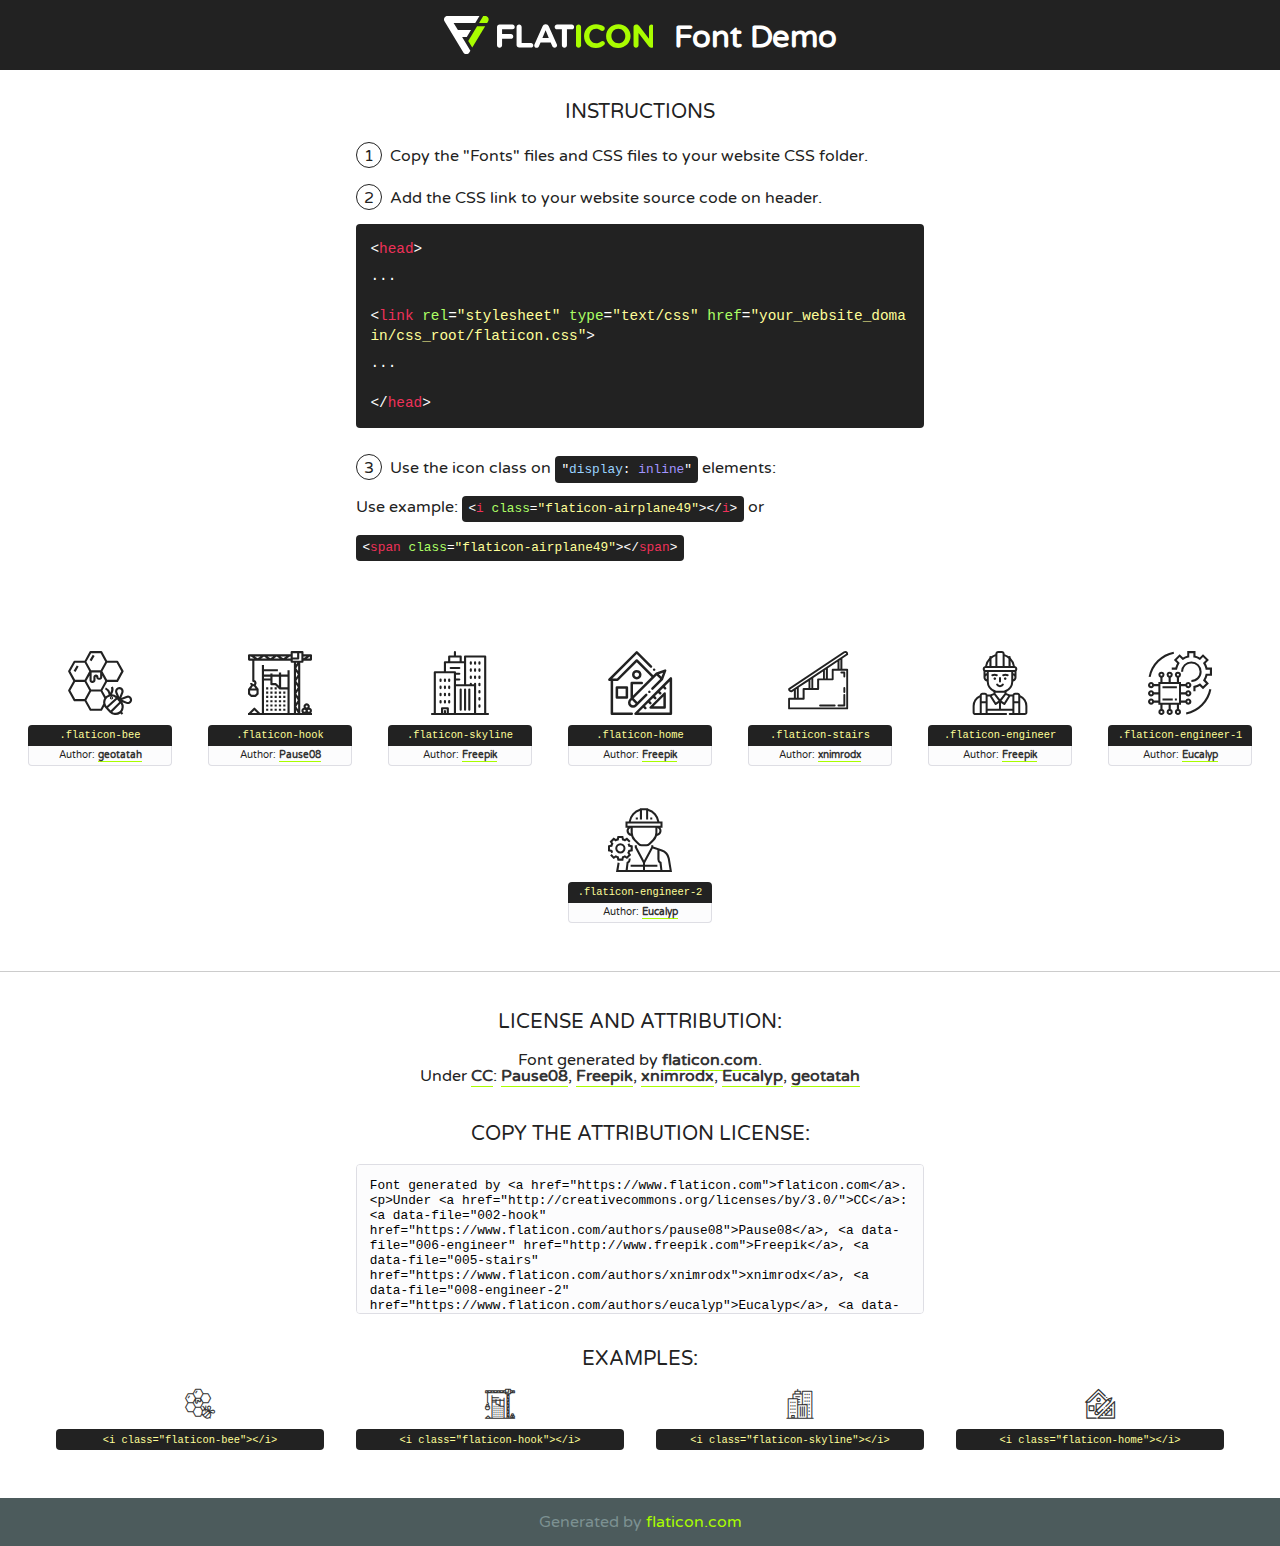
<file: fonts/flaticon/font/flaticon.html>
<!DOCTYPE html>
<!--
  Flaticon icon font: Flaticon
  Creation date: 07/02/2019 07:51
-->
<html>
<!DOCTYPE html>
<html>

<head>
    <title>Flaticon WebFont</title>
    <link href="http://fonts.googleapis.com/css?family=Varela+Round" rel="stylesheet" type="text/css" />
    <link rel="stylesheet" type="text/css" href="flaticon.css">
    <meta charset="UTF-8">
    <style>
    html, body, div, span, applet, object, iframe,
    h1, h2, h3, h4, h5, h6, p, blockquote, pre,
    a, abbr, acronym, address, big, cite, code,
    del, dfn, em, img, ins, kbd, q, s, samp,
    small, strike, strong, sub, sup, tt, var,
    b, u, i, center,
    dl, dt, dd, ol, ul, li,
    fieldset, form, label, legend,
    table, caption, tbody, tfoot, thead, tr, th, td,
    article, aside, canvas, details, embed, 
    figure, figcaption, footer, header, hgroup, 
    menu, nav, output, ruby, section, summary,
    time, mark, audio, video {
        margin: 0;
        padding: 0;
        border: 0;
        font-size: 100%;
        font: inherit;
        vertical-align: baseline;
    }
    /* HTML5 display-role reset for older browsers */
    article, aside, details, figcaption, figure, 
    footer, header, hgroup, menu, nav, section {
        display: block;
    }
    body {
        line-height: 1;
    }
    ol, ul {
        list-style: none;
    }
    blockquote, q {
        quotes: none;
    }
    blockquote:before, blockquote:after,
    q:before, q:after {
        content: '';
        content: none;
    }
    table {
        border-collapse: collapse;
        border-spacing: 0;
    }
    body {
        font-family: 'Varela Round', Helvetica, Arial, sans-serif;
        font-size: 16px;
        color: #222;
    }
    a {
        color: #333;
        border-bottom: 1px solid #a9fd00;
        font-weight: bold;
        text-decoration: none;
    }
    * {
        -moz-box-sizing: border-box;
        -webkit-box-sizing: border-box;
        box-sizing: border-box;
        margin: 0;
        padding: 0;
    }
    [class^="flaticon-"]:before, [class*=" flaticon-"]:before, [class^="flaticon-"]:after, [class*=" flaticon-"]:after {
        font-family: Flaticon;
        font-size: 30px;
        font-style: normal;
        margin-left: 20px;
        color: #333;
    }
    .wrapper {
        max-width: 600px;
        margin: auto;
        padding: 0 1em;
    }
    .title {
        font-size: 1.25em;
        text-align: center;
        margin-bottom: 1em;
        text-transform: uppercase;
    }
    header {
        text-align: center;
        background-color: #222;
        color: #fff;
        padding: 1em;
    }
    header .logo {
        width: 210px;
        height: 38px;
        display: inline-block;
        vertical-align: middle;
        margin-right: 1em;
        border: none;
    }
    header strong {
        font-size: 1.95em;
        font-weight: bold;
        vertical-align: middle;
        margin-top: 5px;
        display: inline-block;
    }
    .demo {
        margin: 2em auto;
        line-height: 1.25em;
    }
    .demo ul li {
        margin-bottom: 1em;
    }
    .demo ul li .num {
        color: #222;
        border-radius: 20px;
        display: inline-block;
        width: 26px;
        padding: 3px;
        height: 26px;
        text-align: center;
        margin-right: 0.5em;
        border: 1px solid #222;
    }
    .demo ul li code {
        background-color: #222;
        border-radius: 4px;
        padding: 0.25em 0.5em;
        display: inline-block;
        color: #fff;
        font-family: Consolas,Monaco,Lucida Console,Liberation Mono,DejaVu Sans Mono,Bitstream Vera Sans Mono,Courier New, monospace;
        font-weight: lighter;
        margin-top: 1em;
        font-size: 0.8em;
        word-break: break-all;
    }
    .demo ul li code.big {
        padding: 1em;
        font-size: 0.9em;
    }
    .demo ul li code .red {
        color: #EF3159;
    }
    .demo ul li code .green {
        color: #ACFF65;
    }
    .demo ul li code .yellow {
        color: #FFFF99;
    }
    .demo ul li code .blue {
        color: #99D3FF;
    }
    .demo ul li code .purple {
        color: #A295FF;
    }
    .demo ul li code .dots {
        margin-top: 0.5em;
        display: block;
    }
    #glyphs {
        border-bottom: 1px solid #ccc;
        padding: 2em 0;
        text-align: center;
    }
    .glyph {
        display: inline-block;
        width: 9em;
        margin: 1em;
        text-align: center;
        vertical-align: top;
        background: #FFF;
    }
    .glyph .glyph-icon {
        padding: 10px;
        display: block;
        font-family:"Flaticon";
        font-size: 64px;
        line-height: 1;
    }
    .glyph .glyph-icon:before {
        font-size: 64px;
        color: #222;
        margin-left: 0;
    }
    .class-name {
        font-size: 0.65em;
        background-color: #222;
        color: #fff;
        border-radius: 4px 4px 0 0;
        padding: 0.5em;
        color: #FFFF99;
        font-family: Consolas,Monaco,Lucida Console,Liberation Mono,DejaVu Sans Mono,Bitstream Vera Sans Mono,Courier New, monospace;
    }
    .author-name {
        font-size: 0.6em;
        background-color: #fcfcfd;
        border: 1px solid #DEDEE4;
        border-top: 0;
        border-radius: 0 0 4px 4px;
        padding: 0.5em;
    }
    .class-name:last-child {
        font-size: 10px;
        color:#888;
    }
    .class-name:last-child a {
        font-size: 10px;
        color:#555;
    }
    .class-name:last-child a:hover {
        color:#a9fd00;
    }
    .glyph > input {
        display: block;
        width: 100px;
        margin: 5px auto;
        text-align: center;
        font-size: 12px;
        cursor: text;
    }
    .glyph > input.icon-input {
        font-family:"Flaticon";
        font-size: 16px;
        margin-bottom: 10px;
    }
    .attribution .title {
        margin-top: 2em;
    }
    .attribution textarea {
        background-color: #fcfcfd;
        padding: 1em;
        border: none;
        box-shadow: none;
        border: 1px solid #DEDEE4;
        border-radius: 4px;
        resize: none;
        width: 100%;
        height: 150px;
        font-size: 0.8em;
        font-family: Consolas,Monaco,Lucida Console,Liberation Mono,DejaVu Sans Mono,Bitstream Vera Sans Mono,Courier New, monospace;
        -webkit-appearance: none;
    }
    .iconsuse {
        margin: 2em auto;
        text-align: center;
        max-width: 1200px;
    }
    .iconsuse:after {
        content: '';
        display: table;
        clear: both;
    }
    .iconsuse .image {
        float: left;
        width: 25%;
        padding: 0 1em;
    }
    .iconsuse .image p {
        margin-bottom: 1em;
    }
    .iconsuse .image span {
        display: block;
        font-size: 0.65em;
        background-color: #222;
        color: #fff;
        border-radius: 4px;
        padding: 0.5em;
        color: #FFFF99;
        margin-top: 1em;
        font-family: Consolas,Monaco,Lucida Console,Liberation Mono,DejaVu Sans Mono,Bitstream Vera Sans Mono,Courier New, monospace;
    }
    #footer {
        text-align: center;
        background-color: #4C5B5C;
        color: #7c9192;
        padding: 1em;
    }
    #footer a {
        border: none;
        color: #a9fd00;
        font-weight: normal;
    }
    @media (max-width: 960px) {
        .iconsuse .image {
            width: 50%;
        }
    }
    @media (max-width: 560px) {
        .iconsuse .image {
            width: 100%;
        }
    }
    </style>
</head>

<body class="characters-off">

    <header>
        <a href="https://www.flaticon.com" target="_blank" class="logo">
            <svg version="1.1" xmlns="http://www.w3.org/2000/svg" xmlns:xlink="http://www.w3.org/1999/xlink" xmlns:a="http://ns.adobe.com/AdobeSVGViewerExtensions/3.0/" viewBox="0 0 560.875 102.036" enable-background="new 0 0 560.875 102.036" xml:space="preserve">
                <defs>
                </defs>
                <g>
                    <g class="letters">
                        <path fill="#ffffff" d="M141.596,29.675c0-3.777,2.985-6.767,6.764-6.767h34.438c3.426,0,6.15,2.728,6.15,6.15
                        c0,3.43-2.724,6.149-6.15,6.149h-27.674v13.091h23.719c3.429,0,6.151,2.724,6.151,6.15c0,3.43-2.723,6.149-6.151,6.149h-23.719
                        v17.574c0,3.773-2.986,6.761-6.764,6.761c-3.779,0-6.764-2.989-6.764-6.761V29.675z"></path>
                        <path fill="#ffffff" d="M193.844,29.149c0-3.781,2.985-6.767,6.764-6.767c3.776,0,6.763,2.985,6.763,6.767v42.957h25.039
                        c3.426,0,6.149,2.726,6.149,6.153c0,3.425-2.723,6.15-6.149,6.15h-31.802c-3.779,0-6.764-2.986-6.764-6.768V29.149z"></path>
                        <path fill="#ffffff" d="M241.891,75.71l21.438-48.407c1.492-3.341,4.215-5.357,7.906-5.357h0.792
                        c3.686,0,6.323,2.017,7.815,5.357l21.439,48.407c0.436,0.967,0.701,1.845,0.701,2.723c0,3.602-2.809,6.501-6.414,6.501
                        c-3.161,0-5.269-1.845-6.499-4.655l-4.132-9.661h-27.059l-4.301,10.102c-1.144,2.631-3.426,4.214-6.237,4.214
                        c-3.517,0-6.24-2.81-6.24-6.325C241.1,77.64,241.451,76.677,241.891,75.71z M279.932,58.666l-8.521-20.297l-8.526,20.297H279.932
                        z"></path>
                        <path fill="#ffffff" d="M314.864,35.387H301.86c-3.429,0-6.239-2.813-6.239-6.238c0-3.429,2.811-6.24,6.239-6.24h39.533
                        c3.426,0,6.237,2.811,6.237,6.24c0,3.425-2.811,6.238-6.237,6.238h-13.001v42.785c0,3.773-2.99,6.761-6.764,6.761
                        c-3.779,0-6.764-2.989-6.764-6.761V35.387z"></path>
                        <path fill="#A9FD00" d="M352.615,29.149c0-3.781,2.985-6.767,6.767-6.767c3.774,0,6.761,2.985,6.761,6.767v49.024
                        c0,3.773-2.987,6.761-6.761,6.761c-3.781,0-6.767-2.989-6.767-6.761V29.149z"></path>
                        <path fill="#A9FD00" d="M374.132,53.836v-0.179c0-17.481,13.178-31.801,32.065-31.801c9.22,0,15.459,2.458,20.557,6.238
                        c1.402,1.054,2.637,2.985,2.637,5.357c0,3.692-2.985,6.59-6.681,6.59c-1.845,0-3.071-0.702-4.044-1.319
                        c-3.776-2.813-7.729-4.393-12.562-4.393c-10.364,0-17.831,8.611-17.831,19.154v0.173c0,10.542,7.291,19.329,17.831,19.329
                        c5.715,0,9.492-1.756,13.359-4.834c1.049-0.874,2.458-1.491,4.039-1.491c3.429,0,6.325,2.813,6.325,6.236
                        c0,2.106-1.056,3.78-2.282,4.834c-5.539,4.834-12.036,7.733-21.878,7.733C387.572,85.464,374.132,71.493,374.132,53.836z"></path>
                        <path fill="#A9FD00" d="M433.009,53.836v-0.179c0-17.481,13.79-31.801,32.766-31.801c18.981,0,32.592,14.143,32.592,31.628v0.173
                        c0,17.483-13.785,31.807-32.769,31.807C446.625,85.464,433.009,71.32,433.009,53.836z M484.224,53.836v-0.179
                        c0-10.539-7.725-19.326-18.626-19.326c-10.893,0-18.449,8.611-18.449,19.154v0.173c0,10.542,7.73,19.329,18.626,19.329
                        C476.676,72.986,484.224,64.378,484.224,53.836z"></path>
                        <path fill="#A9FD00" d="M506.233,29.321c0-3.774,2.99-6.763,6.767-6.763h1.401c3.252,0,5.183,1.583,7.029,3.953l26.093,34.265
                        V29.059c0-3.692,2.99-6.677,6.681-6.677c3.683,0,6.671,2.985,6.671,6.677v48.934c0,3.78-2.987,6.765-6.764,6.765h-0.436
                        c-3.257,0-5.188-1.581-7.034-3.953l-27.056-35.492v32.944c0,3.687-2.985,6.676-6.678,6.676c-3.683,0-6.673-2.989-6.673-6.676
                        V29.321z"></path>
                    </g>
                    <g class="insignia">
                        <path fill="#ffffff" d="M48.372,56.137h12.517l11.156-18.537H37.186L25.688,18.539h57.825L94.668,0H9.271
                        C5.925,0,2.842,1.801,1.198,4.716c-1.644,2.907-1.593,6.482,0.134,9.343l50.38,83.501c1.678,2.781,4.689,4.476,7.938,4.476
                        c3.246,0,6.257-1.695,7.935-4.476l2.898-4.804L48.372,56.137z"></path>
                        <g class="i">
                            <path fill="#A9FD00" d="M93.575,18.539h0.031v0.004l21.652,0.004l2.705-4.488c1.727-2.861,1.778-6.436,0.133-9.343
                            C116.454,1.801,113.371,0,110.026,0h-5.294L93.575,18.539z"></path>
                            <polygon fill="#A9FD00" points="88.291,27.356 64.725,66.486 75.519,84.404 109.942,27.356"></polygon>
                        </g>
                    </g>
                </g>
            </svg>
        </a>
        <strong>Font Demo</strong>
    </header>


    <section class="demo wrapper">

        <p class="title">Instructions</p>

        <ul>
            <li>
                <span class="num">1</span>Copy the "Fonts" files and CSS files to your website CSS folder.
            </li>
            <li>
                <span class="num">2</span>Add the CSS link to your website source code on header.
                <code class="big">
                    &lt;<span class="red">head</span>&gt;
                    <br/><span class="dots">...</span>
                    <br/>&lt;<span class="red">link</span> <span class="green">rel</span>=<span class="yellow">"stylesheet"</span> <span class="green">type</span>=<span class="yellow">"text/css"</span> <span class="green">href</span>=<span class="yellow">"your_website_domain/css_root/flaticon.css"</span>&gt;
                    <br/><span class="dots">...</span>
                    <br/>&lt;/<span class="red">head</span>&gt;
                </code>
            </li>

            <li>
                <p>
                    <span class="num">3</span>Use the icon class on <code>"<span class="blue">display</span>:<span class="purple"> inline</span>"</code> elements:
                    <br />
                    Use example: <code>&lt;<span class="red">i</span> <span class="green">class</span>=<span class="yellow">&quot;flaticon-airplane49&quot;</span>&gt;&lt;/<span class="red">i</span>&gt;</code> or <code>&lt;<span class="red">span</span> <span class="green">class</span>=<span class="yellow">&quot;flaticon-airplane49&quot;</span>&gt;&lt;/<span class="red">span</span>&gt;</code>
            </li>
        </ul>

    </section>




   <section id="glyphs">          
    
      
        <div class="glyph"><div class="glyph-icon flaticon-bee"></div>
            <div class="class-name">.flaticon-bee</div>
            <div class="author-name">Author: <a data-file="001-bee" href="https://www.flaticon.com/authors/geotatah">geotatah</a> </div> 
        </div>        
        
        <div class="glyph"><div class="glyph-icon flaticon-hook"></div>
            <div class="class-name">.flaticon-hook</div>
            <div class="author-name">Author: <a data-file="002-hook" href="https://www.flaticon.com/authors/pause08">Pause08</a> </div> 
        </div>        
        
        <div class="glyph"><div class="glyph-icon flaticon-skyline"></div>
            <div class="class-name">.flaticon-skyline</div>
            <div class="author-name">Author: <a data-file="003-skyline" href="http://www.freepik.com">Freepik</a> </div> 
        </div>        
        
        <div class="glyph"><div class="glyph-icon flaticon-home"></div>
            <div class="class-name">.flaticon-home</div>
            <div class="author-name">Author: <a data-file="004-home" href="http://www.freepik.com">Freepik</a> </div> 
        </div>        
        
        <div class="glyph"><div class="glyph-icon flaticon-stairs"></div>
            <div class="class-name">.flaticon-stairs</div>
            <div class="author-name">Author: <a data-file="005-stairs" href="https://www.flaticon.com/authors/xnimrodx">xnimrodx</a> </div> 
        </div>        
        
        <div class="glyph"><div class="glyph-icon flaticon-engineer"></div>
            <div class="class-name">.flaticon-engineer</div>
            <div class="author-name">Author: <a data-file="006-engineer" href="http://www.freepik.com">Freepik</a> </div> 
        </div>        
        
        <div class="glyph"><div class="glyph-icon flaticon-engineer-1"></div>
            <div class="class-name">.flaticon-engineer-1</div>
            <div class="author-name">Author: <a data-file="007-engineer-1" href="https://www.flaticon.com/authors/eucalyp">Eucalyp</a> </div> 
        </div>        
        
        <div class="glyph"><div class="glyph-icon flaticon-engineer-2"></div>
            <div class="class-name">.flaticon-engineer-2</div>
            <div class="author-name">Author: <a data-file="008-engineer-2" href="https://www.flaticon.com/authors/eucalyp">Eucalyp</a> </div> 
        </div>        
        

    </section>



    <section class="attribution wrapper"   style="text-align:center;">

      <div class="title">License and attribution:</div><div class="attrDiv">Font generated by <a href="https://www.flaticon.com">flaticon.com</a>. <div><p>Under <a href="http://creativecommons.org/licenses/by/3.0/">CC</a>: <a data-file="002-hook" href="https://www.flaticon.com/authors/pause08">Pause08</a>, <a data-file="006-engineer" href="http://www.freepik.com">Freepik</a>, <a data-file="005-stairs" href="https://www.flaticon.com/authors/xnimrodx">xnimrodx</a>, <a data-file="008-engineer-2" href="https://www.flaticon.com/authors/eucalyp">Eucalyp</a>, <a data-file="001-bee" href="https://www.flaticon.com/authors/geotatah">geotatah</a></p>  </div>
      </div>
      <div class="title">Copy the Attribution License:</div>

    <textarea onclick="this.focus();this.select();">Font generated by &lt;a href=&quot;https://www.flaticon.com&quot;&gt;flaticon.com&lt;/a&gt;. <p>Under <a href="http://creativecommons.org/licenses/by/3.0/">CC</a>: <a data-file="002-hook" href="https://www.flaticon.com/authors/pause08">Pause08</a>, <a data-file="006-engineer" href="http://www.freepik.com">Freepik</a>, <a data-file="005-stairs" href="https://www.flaticon.com/authors/xnimrodx">xnimrodx</a>, <a data-file="008-engineer-2" href="https://www.flaticon.com/authors/eucalyp">Eucalyp</a>, <a data-file="001-bee" href="https://www.flaticon.com/authors/geotatah">geotatah</a></p>  
     </textarea>

    </section>

    <section class="iconsuse">

          <div class="title">Examples:</div>            
             
            <div class="image">
                <p>
                    <i class="glyph-icon flaticon-bee"></i> 
                    <span>&lt;i class=&quot;flaticon-bee&quot;&gt;&lt;/i&gt;</span>
                </p>
            </div>
            
            <div class="image">
                <p>
                    <i class="glyph-icon flaticon-hook"></i> 
                    <span>&lt;i class=&quot;flaticon-hook&quot;&gt;&lt;/i&gt;</span>
                </p>
            </div>
            
            <div class="image">
                <p>
                    <i class="glyph-icon flaticon-skyline"></i> 
                    <span>&lt;i class=&quot;flaticon-skyline&quot;&gt;&lt;/i&gt;</span>
                </p>
            </div>
            
            <div class="image">
                <p>
                    <i class="glyph-icon flaticon-home"></i> 
                    <span>&lt;i class=&quot;flaticon-home&quot;&gt;&lt;/i&gt;</span>
                </p>
            </div>
                       
        </div>
                            
    </section>

<div id="footer">
    <div>Generated by <a href="https://www.flaticon.com">flaticon.com</a>
    </div>
</div>



</body>
</html>
</file>
<file: css/flaticon.css>
/*
  	Flaticon icon font: Flaticon
  	Creation date: 24/01/2020 06:52
  	*/


@font-face {
  font-family: "Flaticon";
  src: url("../fonts/flaticon/font/Flaticon.eot");
  src: url("../fonts/flaticon/font/Flaticon.eot?#iefix") format("embedded-opentype"),
       url("../fonts/flaticon/font/Flaticon.woff") format("woff"),
       url("../fonts/flaticon/font/Flaticon.ttf") format("truetype"),
       url("../fonts/flaticon/font/Flaticon.svg#Flaticon") format("svg");
  font-weight: normal;
  font-style: normal;
}

@media screen and (-webkit-min-device-pixel-ratio:0) {
  @font-face {
    font-family: "Flaticon";
    src: url("../fonts/flaticon/font/Flaticon.svg#Flaticon") format("svg");
  }
}

[class^="flaticon-"]:before, [class*=" flaticon-"]:before,
[class^="flaticon-"]:after, [class*=" flaticon-"]:after {   
  font-family: Flaticon;
  font-style: normal;
  font-weight: normal;
  font-variant: normal;
  text-transform: none;
  line-height: 1;

  /* Better Font Rendering =========== */
  -webkit-font-smoothing: antialiased;
  -moz-osx-font-smoothing: grayscale;
}

.flaticon-bee:before { content: "\f100"; }
.flaticon-hook:before { content: "\f101"; }
.flaticon-skyline:before { content: "\f102"; }
.flaticon-home:before { content: "\f103"; }
.flaticon-stairs:before { content: "\f104"; }
.flaticon-engineer:before { content: "\f105"; }
.flaticon-engineer-1:before { content: "\f106"; }
.flaticon-engineer-2:before { content: "\f107"; }
</file>
<file: css/icomoon.css>
@font-face {
  font-family: 'icomoon';
  src:  url('../fonts/icomoon/icomoon.eot?6tt51o');
  src:  url('../fonts/icomoon/icomoon.eot?6tt51o#iefix') format('embedded-opentype'),
    url('../fonts/icomoon/icomoon.ttf?6tt51o') format('truetype'),
    url('../fonts/icomoon/icomoon.woff?6tt51o') format('woff'),
    url('../fonts/icomoon/icomoon.svg?6tt51o#icomoon') format('svg');
  font-weight: normal;
  font-style: normal;
}

[class^="icon-"], [class*=" icon-"] {
  /* use !important to prevent issues with browser extensions that change fonts */
  font-family: 'icomoon' !important;
  speak: none;
  font-style: normal;
  font-weight: normal;
  font-variant: normal;
  text-transform: none;
  line-height: 1;

  /* Better Font Rendering =========== */
  -webkit-font-smoothing: antialiased;
  -moz-osx-font-smoothing: grayscale;
}

.icon-asterisk:before {
  content: "\f069";
}
.icon-plus:before {
  content: "\f067";
}
.icon-question:before {
  content: "\f128";
}
.icon-minus:before {
  content: "\f068";
}
.icon-glass:before {
  content: "\f000";
}
.icon-music:before {
  content: "\f001";
}
.icon-search:before {
  content: "\f002";
}
.icon-envelope-o:before {
  content: "\f003";
}
.icon-heart:before {
  content: "\f004";
}
.icon-star:before {
  content: "\f005";
}
.icon-star-o:before {
  content: "\f006";
}
.icon-user:before {
  content: "\f007";
}
.icon-film:before {
  content: "\f008";
}
.icon-th-large:before {
  content: "\f009";
}
.icon-th:before {
  content: "\f00a";
}
.icon-th-list:before {
  content: "\f00b";
}
.icon-check:before {
  content: "\f00c";
}
.icon-close:before {
  content: "\f00d";
}
.icon-remove:before {
  content: "\f00d";
}
.icon-times:before {
  content: "\f00d";
}
.icon-search-plus:before {
  content: "\f00e";
}
.icon-search-minus:before {
  content: "\f010";
}
.icon-power-off:before {
  content: "\f011";
}
.icon-signal:before {
  content: "\f012";
}
.icon-cog:before {
  content: "\f013";
}
.icon-gear:before {
  content: "\f013";
}
.icon-trash-o:before {
  content: "\f014";
}
.icon-home:before {
  content: "\f015";
}
.icon-file-o:before {
  content: "\f016";
}
.icon-clock-o:before {
  content: "\f017";
}
.icon-road:before {
  content: "\f018";
}
.icon-download:before {
  content: "\f019";
}
.icon-arrow-circle-o-down:before {
  content: "\f01a";
}
.icon-arrow-circle-o-up:before {
  content: "\f01b";
}
.icon-inbox:before {
  content: "\f01c";
}
.icon-play-circle-o:before {
  content: "\f01d";
}
.icon-repeat:before {
  content: "\f01e";
}
.icon-rotate-right:before {
  content: "\f01e";
}
.icon-refresh:before {
  content: "\f021";
}
.icon-list-alt:before {
  content: "\f022";
}
.icon-lock:before {
  content: "\f023";
}
.icon-flag:before {
  content: "\f024";
}
.icon-headphones:before {
  content: "\f025";
}
.icon-volume-off:before {
  content: "\f026";
}
.icon-volume-down:before {
  content: "\f027";
}
.icon-volume-up:before {
  content: "\f028";
}
.icon-qrcode:before {
  content: "\f029";
}
.icon-barcode:before {
  content: "\f02a";
}
.icon-tag:before {
  content: "\f02b";
}
.icon-tags:before {
  content: "\f02c";
}
.icon-book:before {
  content: "\f02d";
}
.icon-bookmark:before {
  content: "\f02e";
}
.icon-print:before {
  content: "\f02f";
}
.icon-camera:before {
  content: "\f030";
}
.icon-font:before {
  content: "\f031";
}
.icon-bold:before {
  content: "\f032";
}
.icon-italic:before {
  content: "\f033";
}
.icon-text-height:before {
  content: "\f034";
}
.icon-text-width:before {
  content: "\f035";
}
.icon-align-left:before {
  content: "\f036";
}
.icon-align-center:before {
  content: "\f037";
}
.icon-align-right:before {
  content: "\f038";
}
.icon-align-justify:before {
  content: "\f039";
}
.icon-list:before {
  content: "\f03a";
}
.icon-dedent:before {
  content: "\f03b";
}
.icon-outdent:before {
  content: "\f03b";
}
.icon-indent:before {
  content: "\f03c";
}
.icon-video-camera:before {
  content: "\f03d";
}
.icon-image:before {
  content: "\f03e";
}
.icon-photo:before {
  content: "\f03e";
}
.icon-picture-o:before {
  content: "\f03e";
}
.icon-pencil:before {
  content: "\f040";
}
.icon-map-marker:before {
  content: "\f041";
}
.icon-adjust:before {
  content: "\f042";
}
.icon-tint:before {
  content: "\f043";
}
.icon-edit:before {
  content: "\f044";
}
.icon-pencil-square-o:before {
  content: "\f044";
}
.icon-share-square-o:before {
  content: "\f045";
}
.icon-check-square-o:before {
  content: "\f046";
}
.icon-arrows:before {
  content: "\f047";
}
.icon-step-backward:before {
  content: "\f048";
}
.icon-fast-backward:before {
  content: "\f049";
}
.icon-backward:before {
  content: "\f04a";
}
.icon-play:before {
  content: "\f04b";
}
.icon-pause:before {
  content: "\f04c";
}
.icon-stop:before {
  content: "\f04d";
}
.icon-forward:before {
  content: "\f04e";
}
.icon-fast-forward:before {
  content: "\f050";
}
.icon-step-forward:before {
  content: "\f051";
}
.icon-eject:before {
  content: "\f052";
}
.icon-chevron-left:before {
  content: "\f053";
}
.icon-chevron-right:before {
  content: "\f054";
}
.icon-plus-circle:before {
  content: "\f055";
}
.icon-minus-circle:before {
  content: "\f056";
}
.icon-times-circle:before {
  content: "\f057";
}
.icon-check-circle:before {
  content: "\f058";
}
.icon-question-circle:before {
  content: "\f059";
}
.icon-info-circle:before {
  content: "\f05a";
}
.icon-crosshairs:before {
  content: "\f05b";
}
.icon-times-circle-o:before {
  content: "\f05c";
}
.icon-check-circle-o:before {
  content: "\f05d";
}
.icon-ban:before {
  content: "\f05e";
}
.icon-arrow-left:before {
  content: "\f060";
}
.icon-arrow-right:before {
  content: "\f061";
}
.icon-arrow-up:before {
  content: "\f062";
}
.icon-arrow-down:before {
  content: "\f063";
}
.icon-mail-forward:before {
  content: "\f064";
}
.icon-share:before {
  content: "\f064";
}
.icon-expand:before {
  content: "\f065";
}
.icon-compress:before {
  content: "\f066";
}
.icon-exclamation-circle:before {
  content: "\f06a";
}
.icon-gift:before {
  content: "\f06b";
}
.icon-leaf:before {
  content: "\f06c";
}
.icon-fire:before {
  content: "\f06d";
}
.icon-eye:before {
  content: "\f06e";
}
.icon-eye-slash:before {
  content: "\f070";
}
.icon-exclamation-triangle:before {
  content: "\f071";
}
.icon-warning:before {
  content: "\f071";
}
.icon-plane:before {
  content: "\f072";
}
.icon-calendar:before {
  content: "\f073";
}
.icon-random:before {
  content: "\f074";
}
.icon-comment:before {
  content: "\f075";
}
.icon-magnet:before {
  content: "\f076";
}
.icon-chevron-up:before {
  content: "\f077";
}
.icon-chevron-down:before {
  content: "\f078";
}
.icon-retweet:before {
  content: "\f079";
}
.icon-shopping-cart:before {
  content: "\f07a";
}
.icon-folder:before {
  content: "\f07b";
}
.icon-folder-open:before {
  content: "\f07c";
}
.icon-arrows-v:before {
  content: "\f07d";
}
.icon-arrows-h:before {
  content: "\f07e";
}
.icon-bar-chart:before {
  content: "\f080";
}
.icon-bar-chart-o:before {
  content: "\f080";
}
.icon-twitter-square:before {
  content: "\f081";
}
.icon-facebook-square:before {
  content: "\f082";
}
.icon-camera-retro:before {
  content: "\f083";
}
.icon-key:before {
  content: "\f084";
}
.icon-cogs:before {
  content: "\f085";
}
.icon-gears:before {
  content: "\f085";
}
.icon-comments:before {
  content: "\f086";
}
.icon-thumbs-o-up:before {
  content: "\f087";
}
.icon-thumbs-o-down:before {
  content: "\f088";
}
.icon-star-half:before {
  content: "\f089";
}
.icon-heart-o:before {
  content: "\f08a";
}
.icon-sign-out:before {
  content: "\f08b";
}
.icon-linkedin-square:before {
  content: "\f08c";
}
.icon-thumb-tack:before {
  content: "\f08d";
}
.icon-external-link:before {
  content: "\f08e";
}
.icon-sign-in:before {
  content: "\f090";
}
.icon-trophy:before {
  content: "\f091";
}
.icon-github-square:before {
  content: "\f092";
}
.icon-upload:before {
  content: "\f093";
}
.icon-lemon-o:before {
  content: "\f094";
}
.icon-phone:before {
  content: "\f095";
}
.icon-square-o:before {
  content: "\f096";
}
.icon-bookmark-o:before {
  content: "\f097";
}
.icon-phone-square:before {
  content: "\f098";
}
.icon-twitter:before {
  content: "\f099";
}
.icon-facebook:before {
  content: "\f09a";
}
.icon-facebook-f:before {
  content: "\f09a";
}
.icon-github:before {
  content: "\f09b";
}
.icon-unlock:before {
  content: "\f09c";
}
.icon-credit-card:before {
  content: "\f09d";
}
.icon-feed:before {
  content: "\f09e";
}
.icon-rss:before {
  content: "\f09e";
}
.icon-hdd-o:before {
  content: "\f0a0";
}
.icon-bullhorn:before {
  content: "\f0a1";
}
.icon-bell-o:before {
  content: "\f0a2";
}
.icon-certificate:before {
  content: "\f0a3";
}
.icon-hand-o-right:before {
  content: "\f0a4";
}
.icon-hand-o-left:before {
  content: "\f0a5";
}
.icon-hand-o-up:before {
  content: "\f0a6";
}
.icon-hand-o-down:before {
  content: "\f0a7";
}
.icon-arrow-circle-left:before {
  content: "\f0a8";
}
.icon-arrow-circle-right:before {
  content: "\f0a9";
}
.icon-arrow-circle-up:before {
  content: "\f0aa";
}
.icon-arrow-circle-down:before {
  content: "\f0ab";
}
.icon-globe:before {
  content: "\f0ac";
}
.icon-wrench:before {
  content: "\f0ad";
}
.icon-tasks:before {
  content: "\f0ae";
}
.icon-filter:before {
  content: "\f0b0";
}
.icon-briefcase:before {
  content: "\f0b1";
}
.icon-arrows-alt:before {
  content: "\f0b2";
}
.icon-group:before {
  content: "\f0c0";
}
.icon-users:before {
  content: "\f0c0";
}
.icon-chain:before {
  content: "\f0c1";
}
.icon-link:before {
  content: "\f0c1";
}
.icon-cloud:before {
  content: "\f0c2";
}
.icon-flask:before {
  content: "\f0c3";
}
.icon-cut:before {
  content: "\f0c4";
}
.icon-scissors:before {
  content: "\f0c4";
}
.icon-copy:before {
  content: "\f0c5";
}
.icon-files-o:before {
  content: "\f0c5";
}
.icon-paperclip:before {
  content: "\f0c6";
}
.icon-floppy-o:before {
  content: "\f0c7";
}
.icon-save:before {
  content: "\f0c7";
}
.icon-square:before {
  content: "\f0c8";
}
.icon-bars:before {
  content: "\f0c9";
}
.icon-navicon:before {
  content: "\f0c9";
}
.icon-reorder:before {
  content: "\f0c9";
}
.icon-list-ul:before {
  content: "\f0ca";
}
.icon-list-ol:before {
  content: "\f0cb";
}
.icon-strikethrough:before {
  content: "\f0cc";
}
.icon-underline:before {
  content: "\f0cd";
}
.icon-table:before {
  content: "\f0ce";
}
.icon-magic:before {
  content: "\f0d0";
}
.icon-truck:before {
  content: "\f0d1";
}
.icon-pinterest:before {
  content: "\f0d2";
}
.icon-pinterest-square:before {
  content: "\f0d3";
}
.icon-google-plus-square:before {
  content: "\f0d4";
}
.icon-google-plus:before {
  content: "\f0d5";
}
.icon-money:before {
  content: "\f0d6";
}
.icon-caret-down:before {
  content: "\f0d7";
}
.icon-caret-up:before {
  content: "\f0d8";
}
.icon-caret-left:before {
  content: "\f0d9";
}
.icon-caret-right:before {
  content: "\f0da";
}
.icon-columns:before {
  content: "\f0db";
}
.icon-sort:before {
  content: "\f0dc";
}
.icon-unsorted:before {
  content: "\f0dc";
}
.icon-sort-desc:before {
  content: "\f0dd";
}
.icon-sort-down:before {
  content: "\f0dd";
}
.icon-sort-asc:before {
  content: "\f0de";
}
.icon-sort-up:before {
  content: "\f0de";
}
.icon-envelope:before {
  content: "\f0e0";
}
.icon-linkedin:before {
  content: "\f0e1";
}
.icon-rotate-left:before {
  content: "\f0e2";
}
.icon-undo:before {
  content: "\f0e2";
}
.icon-gavel:before {
  content: "\f0e3";
}
.icon-legal:before {
  content: "\f0e3";
}
.icon-dashboard:before {
  content: "\f0e4";
}
.icon-tachometer:before {
  content: "\f0e4";
}
.icon-comment-o:before {
  content: "\f0e5";
}
.icon-comments-o:before {
  content: "\f0e6";
}
.icon-bolt:before {
  content: "\f0e7";
}
.icon-flash:before {
  content: "\f0e7";
}
.icon-sitemap:before {
  content: "\f0e8";
}
.icon-umbrella:before {
  content: "\f0e9";
}
.icon-clipboard:before {
  content: "\f0ea";
}
.icon-paste:before {
  content: "\f0ea";
}
.icon-lightbulb-o:before {
  content: "\f0eb";
}
.icon-exchange:before {
  content: "\f0ec";
}
.icon-cloud-download:before {
  content: "\f0ed";
}
.icon-cloud-upload:before {
  content: "\f0ee";
}
.icon-user-md:before {
  content: "\f0f0";
}
.icon-stethoscope:before {
  content: "\f0f1";
}
.icon-suitcase:before {
  content: "\f0f2";
}
.icon-bell:before {
  content: "\f0f3";
}
.icon-coffee:before {
  content: "\f0f4";
}
.icon-cutlery:before {
  content: "\f0f5";
}
.icon-file-text-o:before {
  content: "\f0f6";
}
.icon-building-o:before {
  content: "\f0f7";
}
.icon-hospital-o:before {
  content: "\f0f8";
}
.icon-ambulance:before {
  content: "\f0f9";
}
.icon-medkit:before {
  content: "\f0fa";
}
.icon-fighter-jet:before {
  content: "\f0fb";
}
.icon-beer:before {
  content: "\f0fc";
}
.icon-h-square:before {
  content: "\f0fd";
}
.icon-plus-square:before {
  content: "\f0fe";
}
.icon-angle-double-left:before {
  content: "\f100";
}
.icon-angle-double-right:before {
  content: "\f101";
}
.icon-angle-double-up:before {
  content: "\f102";
}
.icon-angle-double-down:before {
  content: "\f103";
}
.icon-angle-left:before {
  content: "\f104";
}
.icon-angle-right:before {
  content: "\f105";
}
.icon-angle-up:before {
  content: "\f106";
}
.icon-angle-down:before {
  content: "\f107";
}
.icon-desktop:before {
  content: "\f108";
}
.icon-laptop:before {
  content: "\f109";
}
.icon-tablet:before {
  content: "\f10a";
}
.icon-mobile:before {
  content: "\f10b";
}
.icon-mobile-phone:before {
  content: "\f10b";
}
.icon-circle-o:before {
  content: "\f10c";
}
.icon-quote-left:before {
  content: "\f10d";
}
.icon-quote-right:before {
  content: "\f10e";
}
.icon-spinner:before {
  content: "\f110";
}
.icon-circle:before {
  content: "\f111";
}
.icon-mail-reply:before {
  content: "\f112";
}
.icon-reply:before {
  content: "\f112";
}
.icon-github-alt:before {
  content: "\f113";
}
.icon-folder-o:before {
  content: "\f114";
}
.icon-folder-open-o:before {
  content: "\f115";
}
.icon-smile-o:before {
  content: "\f118";
}
.icon-frown-o:before {
  content: "\f119";
}
.icon-meh-o:before {
  content: "\f11a";
}
.icon-gamepad:before {
  content: "\f11b";
}
.icon-keyboard-o:before {
  content: "\f11c";
}
.icon-flag-o:before {
  content: "\f11d";
}
.icon-flag-checkered:before {
  content: "\f11e";
}
.icon-terminal:before {
  content: "\f120";
}
.icon-code:before {
  content: "\f121";
}
.icon-mail-reply-all:before {
  content: "\f122";
}
.icon-reply-all:before {
  content: "\f122";
}
.icon-star-half-empty:before {
  content: "\f123";
}
.icon-star-half-full:before {
  content: "\f123";
}
.icon-star-half-o:before {
  content: "\f123";
}
.icon-location-arrow:before {
  content: "\f124";
}
.icon-crop:before {
  content: "\f125";
}
.icon-code-fork:before {
  content: "\f126";
}
.icon-chain-broken:before {
  content: "\f127";
}
.icon-unlink:before {
  content: "\f127";
}
.icon-info:before {
  content: "\f129";
}
.icon-exclamation:before {
  content: "\f12a";
}
.icon-superscript:before {
  content: "\f12b";
}
.icon-subscript:before {
  content: "\f12c";
}
.icon-eraser:before {
  content: "\f12d";
}
.icon-puzzle-piece:before {
  content: "\f12e";
}
.icon-microphone:before {
  content: "\f130";
}
.icon-microphone-slash:before {
  content: "\f131";
}
.icon-shield:before {
  content: "\f132";
}
.icon-calendar-o:before {
  content: "\f133";
}
.icon-fire-extinguisher:before {
  content: "\f134";
}
.icon-rocket:before {
  content: "\f135";
}
.icon-maxcdn:before {
  content: "\f136";
}
.icon-chevron-circle-left:before {
  content: "\f137";
}
.icon-chevron-circle-right:before {
  content: "\f138";
}
.icon-chevron-circle-up:before {
  content: "\f139";
}
.icon-chevron-circle-down:before {
  content: "\f13a";
}
.icon-html5:before {
  content: "\f13b";
}
.icon-css3:before {
  content: "\f13c";
}
.icon-anchor:before {
  content: "\f13d";
}
.icon-unlock-alt:before {
  content: "\f13e";
}
.icon-bullseye:before {
  content: "\f140";
}
.icon-ellipsis-h:before {
  content: "\f141";
}
.icon-ellipsis-v:before {
  content: "\f142";
}
.icon-rss-square:before {
  content: "\f143";
}
.icon-play-circle:before {
  content: "\f144";
}
.icon-ticket:before {
  content: "\f145";
}
.icon-minus-square:before {
  content: "\f146";
}
.icon-minus-square-o:before {
  content: "\f147";
}
.icon-level-up:before {
  content: "\f148";
}
.icon-level-down:before {
  content: "\f149";
}
.icon-check-square:before {
  content: "\f14a";
}
.icon-pencil-square:before {
  content: "\f14b";
}
.icon-external-link-square:before {
  content: "\f14c";
}
.icon-share-square:before {
  content: "\f14d";
}
.icon-compass:before {
  content: "\f14e";
}
.icon-caret-square-o-down:before {
  content: "\f150";
}
.icon-toggle-down:before {
  content: "\f150";
}
.icon-caret-square-o-up:before {
  content: "\f151";
}
.icon-toggle-up:before {
  content: "\f151";
}
.icon-caret-square-o-right:before {
  content: "\f152";
}
.icon-toggle-right:before {
  content: "\f152";
}
.icon-eur:before {
  content: "\f153";
}
.icon-euro:before {
  content: "\f153";
}
.icon-gbp:before {
  content: "\f154";
}
.icon-dollar:before {
  content: "\f155";
}
.icon-usd:before {
  content: "\f155";
}
.icon-inr:before {
  content: "\f156";
}
.icon-rupee:before {
  content: "\f156";
}
.icon-cny:before {
  content: "\f157";
}
.icon-jpy:before {
  content: "\f157";
}
.icon-rmb:before {
  content: "\f157";
}
.icon-yen:before {
  content: "\f157";
}
.icon-rouble:before {
  content: "\f158";
}
.icon-rub:before {
  content: "\f158";
}
.icon-ruble:before {
  content: "\f158";
}
.icon-krw:before {
  content: "\f159";
}
.icon-won:before {
  content: "\f159";
}
.icon-bitcoin:before {
  content: "\f15a";
}
.icon-btc:before {
  content: "\f15a";
}
.icon-file:before {
  content: "\f15b";
}
.icon-file-text:before {
  content: "\f15c";
}
.icon-sort-alpha-asc:before {
  content: "\f15d";
}
.icon-sort-alpha-desc:before {
  content: "\f15e";
}
.icon-sort-amount-asc:before {
  content: "\f160";
}
.icon-sort-amount-desc:before {
  content: "\f161";
}
.icon-sort-numeric-asc:before {
  content: "\f162";
}
.icon-sort-numeric-desc:before {
  content: "\f163";
}
.icon-thumbs-up:before {
  content: "\f164";
}
.icon-thumbs-down:before {
  content: "\f165";
}
.icon-youtube-square:before {
  content: "\f166";
}
.icon-youtube:before {
  content: "\f167";
}
.icon-xing:before {
  content: "\f168";
}
.icon-xing-square:before {
  content: "\f169";
}
.icon-youtube-play:before {
  content: "\f16a";
}
.icon-dropbox:before {
  content: "\f16b";
}
.icon-stack-overflow:before {
  content: "\f16c";
}
.icon-instagram:before {
  content: "\f16d";
}
.icon-flickr:before {
  content: "\f16e";
}
.icon-adn:before {
  content: "\f170";
}
.icon-bitbucket:before {
  content: "\f171";
}
.icon-bitbucket-square:before {
  content: "\f172";
}
.icon-tumblr:before {
  content: "\f173";
}
.icon-tumblr-square:before {
  content: "\f174";
}
.icon-long-arrow-down:before {
  content: "\f175";
}
.icon-long-arrow-up:before {
  content: "\f176";
}
.icon-long-arrow-left:before {
  content: "\f177";
}
.icon-long-arrow-right:before {
  content: "\f178";
}
.icon-apple:before {
  content: "\f179";
}
.icon-windows:before {
  content: "\f17a";
}
.icon-android:before {
  content: "\f17b";
}
.icon-linux:before {
  content: "\f17c";
}
.icon-dribbble:before {
  content: "\f17d";
}
.icon-skype:before {
  content: "\f17e";
}
.icon-foursquare:before {
  content: "\f180";
}
.icon-trello:before {
  content: "\f181";
}
.icon-female:before {
  content: "\f182";
}
.icon-male:before {
  content: "\f183";
}
.icon-gittip:before {
  content: "\f184";
}
.icon-gratipay:before {
  content: "\f184";
}
.icon-sun-o:before {
  content: "\f185";
}
.icon-moon-o:before {
  content: "\f186";
}
.icon-archive:before {
  content: "\f187";
}
.icon-bug:before {
  content: "\f188";
}
.icon-vk:before {
  content: "\f189";
}
.icon-weibo:before {
  content: "\f18a";
}
.icon-renren:before {
  content: "\f18b";
}
.icon-pagelines:before {
  content: "\f18c";
}
.icon-stack-exchange:before {
  content: "\f18d";
}
.icon-arrow-circle-o-right:before {
  content: "\f18e";
}
.icon-arrow-circle-o-left:before {
  content: "\f190";
}
.icon-caret-square-o-left:before {
  content: "\f191";
}
.icon-toggle-left:before {
  content: "\f191";
}
.icon-dot-circle-o:before {
  content: "\f192";
}
.icon-wheelchair:before {
  content: "\f193";
}
.icon-vimeo-square:before {
  content: "\f194";
}
.icon-try:before {
  content: "\f195";
}
.icon-turkish-lira:before {
  content: "\f195";
}
.icon-plus-square-o:before {
  content: "\f196";
}
.icon-space-shuttle:before {
  content: "\f197";
}
.icon-slack:before {
  content: "\f198";
}
.icon-envelope-square:before {
  content: "\f199";
}
.icon-wordpress:before {
  content: "\f19a";
}
.icon-openid:before {
  content: "\f19b";
}
.icon-bank:before {
  content: "\f19c";
}
.icon-institution:before {
  content: "\f19c";
}
.icon-university:before {
  content: "\f19c";
}
.icon-graduation-cap:before {
  content: "\f19d";
}
.icon-mortar-board:before {
  content: "\f19d";
}
.icon-yahoo:before {
  content: "\f19e";
}
.icon-google:before {
  content: "\f1a0";
}
.icon-reddit:before {
  content: "\f1a1";
}
.icon-reddit-square:before {
  content: "\f1a2";
}
.icon-stumbleupon-circle:before {
  content: "\f1a3";
}
.icon-stumbleupon:before {
  content: "\f1a4";
}
.icon-delicious:before {
  content: "\f1a5";
}
.icon-digg:before {
  content: "\f1a6";
}
.icon-pied-piper-pp:before {
  content: "\f1a7";
}
.icon-pied-piper-alt:before {
  content: "\f1a8";
}
.icon-drupal:before {
  content: "\f1a9";
}
.icon-joomla:before {
  content: "\f1aa";
}
.icon-language:before {
  content: "\f1ab";
}
.icon-fax:before {
  content: "\f1ac";
}
.icon-building:before {
  content: "\f1ad";
}
.icon-child:before {
  content: "\f1ae";
}
.icon-paw:before {
  content: "\f1b0";
}
.icon-spoon:before {
  content: "\f1b1";
}
.icon-cube:before {
  content: "\f1b2";
}
.icon-cubes:before {
  content: "\f1b3";
}
.icon-behance:before {
  content: "\f1b4";
}
.icon-behance-square:before {
  content: "\f1b5";
}
.icon-steam:before {
  content: "\f1b6";
}
.icon-steam-square:before {
  content: "\f1b7";
}
.icon-recycle:before {
  content: "\f1b8";
}
.icon-automobile:before {
  content: "\f1b9";
}
.icon-car:before {
  content: "\f1b9";
}
.icon-cab:before {
  content: "\f1ba";
}
.icon-taxi:before {
  content: "\f1ba";
}
.icon-tree:before {
  content: "\f1bb";
}
.icon-spotify:before {
  content: "\f1bc";
}
.icon-deviantart:before {
  content: "\f1bd";
}
.icon-soundcloud:before {
  content: "\f1be";
}
.icon-database:before {
  content: "\f1c0";
}
.icon-file-pdf-o:before {
  content: "\f1c1";
}
.icon-file-word-o:before {
  content: "\f1c2";
}
.icon-file-excel-o:before {
  content: "\f1c3";
}
.icon-file-powerpoint-o:before {
  content: "\f1c4";
}
.icon-file-image-o:before {
  content: "\f1c5";
}
.icon-file-photo-o:before {
  content: "\f1c5";
}
.icon-file-picture-o:before {
  content: "\f1c5";
}
.icon-file-archive-o:before {
  content: "\f1c6";
}
.icon-file-zip-o:before {
  content: "\f1c6";
}
.icon-file-audio-o:before {
  content: "\f1c7";
}
.icon-file-sound-o:before {
  content: "\f1c7";
}
.icon-file-movie-o:before {
  content: "\f1c8";
}
.icon-file-video-o:before {
  content: "\f1c8";
}
.icon-file-code-o:before {
  content: "\f1c9";
}
.icon-vine:before {
  content: "\f1ca";
}
.icon-codepen:before {
  content: "\f1cb";
}
.icon-jsfiddle:before {
  content: "\f1cc";
}
.icon-life-bouy:before {
  content: "\f1cd";
}
.icon-life-buoy:before {
  content: "\f1cd";
}
.icon-life-ring:before {
  content: "\f1cd";
}
.icon-life-saver:before {
  content: "\f1cd";
}
.icon-support:before {
  content: "\f1cd";
}
.icon-circle-o-notch:before {
  content: "\f1ce";
}
.icon-ra:before {
  content: "\f1d0";
}
.icon-rebel:before {
  content: "\f1d0";
}
.icon-resistance:before {
  content: "\f1d0";
}
.icon-empire:before {
  content: "\f1d1";
}
.icon-ge:before {
  content: "\f1d1";
}
.icon-git-square:before {
  content: "\f1d2";
}
.icon-git:before {
  content: "\f1d3";
}
.icon-hacker-news:before {
  content: "\f1d4";
}
.icon-y-combinator-square:before {
  content: "\f1d4";
}
.icon-yc-square:before {
  content: "\f1d4";
}
.icon-tencent-weibo:before {
  content: "\f1d5";
}
.icon-qq:before {
  content: "\f1d6";
}
.icon-wechat:before {
  content: "\f1d7";
}
.icon-weixin:before {
  content: "\f1d7";
}
.icon-paper-plane:before {
  content: "\f1d8";
}
.icon-send:before {
  content: "\f1d8";
}
.icon-paper-plane-o:before {
  content: "\f1d9";
}
.icon-send-o:before {
  content: "\f1d9";
}
.icon-history:before {
  content: "\f1da";
}
.icon-circle-thin:before {
  content: "\f1db";
}
.icon-header:before {
  content: "\f1dc";
}
.icon-paragraph:before {
  content: "\f1dd";
}
.icon-sliders:before {
  content: "\f1de";
}
.icon-share-alt:before {
  content: "\f1e0";
}
.icon-share-alt-square:before {
  content: "\f1e1";
}
.icon-bomb:before {
  content: "\f1e2";
}
.icon-futbol-o:before {
  content: "\f1e3";
}
.icon-soccer-ball-o:before {
  content: "\f1e3";
}
.icon-tty:before {
  content: "\f1e4";
}
.icon-binoculars:before {
  content: "\f1e5";
}
.icon-plug:before {
  content: "\f1e6";
}
.icon-slideshare:before {
  content: "\f1e7";
}
.icon-twitch:before {
  content: "\f1e8";
}
.icon-yelp:before {
  content: "\f1e9";
}
.icon-newspaper-o:before {
  content: "\f1ea";
}
.icon-wifi:before {
  content: "\f1eb";
}
.icon-calculator:before {
  content: "\f1ec";
}
.icon-paypal:before {
  content: "\f1ed";
}
.icon-google-wallet:before {
  content: "\f1ee";
}
.icon-cc-visa:before {
  content: "\f1f0";
}
.icon-cc-mastercard:before {
  content: "\f1f1";
}
.icon-cc-discover:before {
  content: "\f1f2";
}
.icon-cc-amex:before {
  content: "\f1f3";
}
.icon-cc-paypal:before {
  content: "\f1f4";
}
.icon-cc-stripe:before {
  content: "\f1f5";
}
.icon-bell-slash:before {
  content: "\f1f6";
}
.icon-bell-slash-o:before {
  content: "\f1f7";
}
.icon-trash:before {
  content: "\f1f8";
}
.icon-copyright:before {
  content: "\f1f9";
}
.icon-at:before {
  content: "\f1fa";
}
.icon-eyedropper:before {
  content: "\f1fb";
}
.icon-paint-brush:before {
  content: "\f1fc";
}
.icon-birthday-cake:before {
  content: "\f1fd";
}
.icon-area-chart:before {
  content: "\f1fe";
}
.icon-pie-chart:before {
  content: "\f200";
}
.icon-line-chart:before {
  content: "\f201";
}
.icon-lastfm:before {
  content: "\f202";
}
.icon-lastfm-square:before {
  content: "\f203";
}
.icon-toggle-off:before {
  content: "\f204";
}
.icon-toggle-on:before {
  content: "\f205";
}
.icon-bicycle:before {
  content: "\f206";
}
.icon-bus:before {
  content: "\f207";
}
.icon-ioxhost:before {
  content: "\f208";
}
.icon-angellist:before {
  content: "\f209";
}
.icon-cc:before {
  content: "\f20a";
}
.icon-ils:before {
  content: "\f20b";
}
.icon-shekel:before {
  content: "\f20b";
}
.icon-sheqel:before {
  content: "\f20b";
}
.icon-meanpath:before {
  content: "\f20c";
}
.icon-buysellads:before {
  content: "\f20d";
}
.icon-connectdevelop:before {
  content: "\f20e";
}
.icon-dashcube:before {
  content: "\f210";
}
.icon-forumbee:before {
  content: "\f211";
}
.icon-leanpub:before {
  content: "\f212";
}
.icon-sellsy:before {
  content: "\f213";
}
.icon-shirtsinbulk:before {
  content: "\f214";
}
.icon-simplybuilt:before {
  content: "\f215";
}
.icon-skyatlas:before {
  content: "\f216";
}
.icon-cart-plus:before {
  content: "\f217";
}
.icon-cart-arrow-down:before {
  content: "\f218";
}
.icon-diamond:before {
  content: "\f219";
}
.icon-ship:before {
  content: "\f21a";
}
.icon-user-secret:before {
  content: "\f21b";
}
.icon-motorcycle:before {
  content: "\f21c";
}
.icon-street-view:before {
  content: "\f21d";
}
.icon-heartbeat:before {
  content: "\f21e";
}
.icon-venus:before {
  content: "\f221";
}
.icon-mars:before {
  content: "\f222";
}
.icon-mercury:before {
  content: "\f223";
}
.icon-intersex:before {
  content: "\f224";
}
.icon-transgender:before {
  content: "\f224";
}
.icon-transgender-alt:before {
  content: "\f225";
}
.icon-venus-double:before {
  content: "\f226";
}
.icon-mars-double:before {
  content: "\f227";
}
.icon-venus-mars:before {
  content: "\f228";
}
.icon-mars-stroke:before {
  content: "\f229";
}
.icon-mars-stroke-v:before {
  content: "\f22a";
}
.icon-mars-stroke-h:before {
  content: "\f22b";
}
.icon-neuter:before {
  content: "\f22c";
}
.icon-genderless:before {
  content: "\f22d";
}
.icon-facebook-official:before {
  content: "\f230";
}
.icon-pinterest-p:before {
  content: "\f231";
}
.icon-whatsapp:before {
  content: "\f232";
}
.icon-server:before {
  content: "\f233";
}
.icon-user-plus:before {
  content: "\f234";
}
.icon-user-times:before {
  content: "\f235";
}
.icon-bed:before {
  content: "\f236";
}
.icon-hotel:before {
  content: "\f236";
}
.icon-viacoin:before {
  content: "\f237";
}
.icon-train:before {
  content: "\f238";
}
.icon-subway:before {
  content: "\f239";
}
.icon-medium:before {
  content: "\f23a";
}
.icon-y-combinator:before {
  content: "\f23b";
}
.icon-yc:before {
  content: "\f23b";
}
.icon-optin-monster:before {
  content: "\f23c";
}
.icon-opencart:before {
  content: "\f23d";
}
.icon-expeditedssl:before {
  content: "\f23e";
}
.icon-battery:before {
  content: "\f240";
}
.icon-battery-4:before {
  content: "\f240";
}
.icon-battery-full:before {
  content: "\f240";
}
.icon-battery-3:before {
  content: "\f241";
}
.icon-battery-three-quarters:before {
  content: "\f241";
}
.icon-battery-2:before {
  content: "\f242";
}
.icon-battery-half:before {
  content: "\f242";
}
.icon-battery-1:before {
  content: "\f243";
}
.icon-battery-quarter:before {
  content: "\f243";
}
.icon-battery-0:before {
  content: "\f244";
}
.icon-battery-empty:before {
  content: "\f244";
}
.icon-mouse-pointer:before {
  content: "\f245";
}
.icon-i-cursor:before {
  content: "\f246";
}
.icon-object-group:before {
  content: "\f247";
}
.icon-object-ungroup:before {
  content: "\f248";
}
.icon-sticky-note:before {
  content: "\f249";
}
.icon-sticky-note-o:before {
  content: "\f24a";
}
.icon-cc-jcb:before {
  content: "\f24b";
}
.icon-cc-diners-club:before {
  content: "\f24c";
}
.icon-clone:before {
  content: "\f24d";
}
.icon-balance-scale:before {
  content: "\f24e";
}
.icon-hourglass-o:before {
  content: "\f250";
}
.icon-hourglass-1:before {
  content: "\f251";
}
.icon-hourglass-start:before {
  content: "\f251";
}
.icon-hourglass-2:before {
  content: "\f252";
}
.icon-hourglass-half:before {
  content: "\f252";
}
.icon-hourglass-3:before {
  content: "\f253";
}
.icon-hourglass-end:before {
  content: "\f253";
}
.icon-hourglass:before {
  content: "\f254";
}
.icon-hand-grab-o:before {
  content: "\f255";
}
.icon-hand-rock-o:before {
  content: "\f255";
}
.icon-hand-paper-o:before {
  content: "\f256";
}
.icon-hand-stop-o:before {
  content: "\f256";
}
.icon-hand-scissors-o:before {
  content: "\f257";
}
.icon-hand-lizard-o:before {
  content: "\f258";
}
.icon-hand-spock-o:before {
  content: "\f259";
}
.icon-hand-pointer-o:before {
  content: "\f25a";
}
.icon-hand-peace-o:before {
  content: "\f25b";
}
.icon-trademark:before {
  content: "\f25c";
}
.icon-registered:before {
  content: "\f25d";
}
.icon-creative-commons:before {
  content: "\f25e";
}
.icon-gg:before {
  content: "\f260";
}
.icon-gg-circle:before {
  content: "\f261";
}
.icon-tripadvisor:before {
  content: "\f262";
}
.icon-odnoklassniki:before {
  content: "\f263";
}
.icon-odnoklassniki-square:before {
  content: "\f264";
}
.icon-get-pocket:before {
  content: "\f265";
}
.icon-wikipedia-w:before {
  content: "\f266";
}
.icon-safari:before {
  content: "\f267";
}
.icon-chrome:before {
  content: "\f268";
}
.icon-firefox:before {
  content: "\f269";
}
.icon-opera:before {
  content: "\f26a";
}
.icon-internet-explorer:before {
  content: "\f26b";
}
.icon-television:before {
  content: "\f26c";
}
.icon-tv:before {
  content: "\f26c";
}
.icon-contao:before {
  content: "\f26d";
}
.icon-500px:before {
  content: "\f26e";
}
.icon-amazon:before {
  content: "\f270";
}
.icon-calendar-plus-o:before {
  content: "\f271";
}
.icon-calendar-minus-o:before {
  content: "\f272";
}
.icon-calendar-times-o:before {
  content: "\f273";
}
.icon-calendar-check-o:before {
  content: "\f274";
}
.icon-industry:before {
  content: "\f275";
}
.icon-map-pin:before {
  content: "\f276";
}
.icon-map-signs:before {
  content: "\f277";
}
.icon-map-o:before {
  content: "\f278";
}
.icon-map:before {
  content: "\f279";
}
.icon-commenting:before {
  content: "\f27a";
}
.icon-commenting-o:before {
  content: "\f27b";
}
.icon-houzz:before {
  content: "\f27c";
}
.icon-vimeo:before {
  content: "\f27d";
}
.icon-black-tie:before {
  content: "\f27e";
}
.icon-fonticons:before {
  content: "\f280";
}
.icon-reddit-alien:before {
  content: "\f281";
}
.icon-edge:before {
  content: "\f282";
}
.icon-credit-card-alt:before {
  content: "\f283";
}
.icon-codiepie:before {
  content: "\f284";
}
.icon-modx:before {
  content: "\f285";
}
.icon-fort-awesome:before {
  content: "\f286";
}
.icon-usb:before {
  content: "\f287";
}
.icon-product-hunt:before {
  content: "\f288";
}
.icon-mixcloud:before {
  content: "\f289";
}
.icon-scribd:before {
  content: "\f28a";
}
.icon-pause-circle:before {
  content: "\f28b";
}
.icon-pause-circle-o:before {
  content: "\f28c";
}
.icon-stop-circle:before {
  content: "\f28d";
}
.icon-stop-circle-o:before {
  content: "\f28e";
}
.icon-shopping-bag:before {
  content: "\f290";
}
.icon-shopping-basket:before {
  content: "\f291";
}
.icon-hashtag:before {
  content: "\f292";
}
.icon-bluetooth:before {
  content: "\f293";
}
.icon-bluetooth-b:before {
  content: "\f294";
}
.icon-percent:before {
  content: "\f295";
}
.icon-gitlab:before {
  content: "\f296";
}
.icon-wpbeginner:before {
  content: "\f297";
}
.icon-wpforms:before {
  content: "\f298";
}
.icon-envira:before {
  content: "\f299";
}
.icon-universal-access:before {
  content: "\f29a";
}
.icon-wheelchair-alt:before {
  content: "\f29b";
}
.icon-question-circle-o:before {
  content: "\f29c";
}
.icon-blind:before {
  content: "\f29d";
}
.icon-audio-description:before {
  content: "\f29e";
}
.icon-volume-control-phone:before {
  content: "\f2a0";
}
.icon-braille:before {
  content: "\f2a1";
}
.icon-assistive-listening-systems:before {
  content: "\f2a2";
}
.icon-american-sign-language-interpreting:before {
  content: "\f2a3";
}
.icon-asl-interpreting:before {
  content: "\f2a3";
}
.icon-deaf:before {
  content: "\f2a4";
}
.icon-deafness:before {
  content: "\f2a4";
}
.icon-hard-of-hearing:before {
  content: "\f2a4";
}
.icon-glide:before {
  content: "\f2a5";
}
.icon-glide-g:before {
  content: "\f2a6";
}
.icon-sign-language:before {
  content: "\f2a7";
}
.icon-signing:before {
  content: "\f2a7";
}
.icon-low-vision:before {
  content: "\f2a8";
}
.icon-viadeo:before {
  content: "\f2a9";
}
.icon-viadeo-square:before {
  content: "\f2aa";
}
.icon-snapchat:before {
  content: "\f2ab";
}
.icon-snapchat-ghost:before {
  content: "\f2ac";
}
.icon-snapchat-square:before {
  content: "\f2ad";
}
.icon-pied-piper:before {
  content: "\f2ae";
}
.icon-first-order:before {
  content: "\f2b0";
}
.icon-yoast:before {
  content: "\f2b1";
}
.icon-themeisle:before {
  content: "\f2b2";
}
.icon-google-plus-circle:before {
  content: "\f2b3";
}
.icon-google-plus-official:before {
  content: "\f2b3";
}
.icon-fa:before {
  content: "\f2b4";
}
.icon-font-awesome:before {
  content: "\f2b4";
}
.icon-handshake-o:before {
  content: "\f2b5";
}
.icon-envelope-open:before {
  content: "\f2b6";
}
.icon-envelope-open-o:before {
  content: "\f2b7";
}
.icon-linode:before {
  content: "\f2b8";
}
.icon-address-book:before {
  content: "\f2b9";
}
.icon-address-book-o:before {
  content: "\f2ba";
}
.icon-address-card:before {
  content: "\f2bb";
}
.icon-vcard:before {
  content: "\f2bb";
}
.icon-address-card-o:before {
  content: "\f2bc";
}
.icon-vcard-o:before {
  content: "\f2bc";
}
.icon-user-circle:before {
  content: "\f2bd";
}
.icon-user-circle-o:before {
  content: "\f2be";
}
.icon-user-o:before {
  content: "\f2c0";
}
.icon-id-badge:before {
  content: "\f2c1";
}
.icon-drivers-license:before {
  content: "\f2c2";
}
.icon-id-card:before {
  content: "\f2c2";
}
.icon-drivers-license-o:before {
  content: "\f2c3";
}
.icon-id-card-o:before {
  content: "\f2c3";
}
.icon-quora:before {
  content: "\f2c4";
}
.icon-free-code-camp:before {
  content: "\f2c5";
}
.icon-telegram:before {
  content: "\f2c6";
}
.icon-thermometer:before {
  content: "\f2c7";
}
.icon-thermometer-4:before {
  content: "\f2c7";
}
.icon-thermometer-full:before {
  content: "\f2c7";
}
.icon-thermometer-3:before {
  content: "\f2c8";
}
.icon-thermometer-three-quarters:before {
  content: "\f2c8";
}
.icon-thermometer-2:before {
  content: "\f2c9";
}
.icon-thermometer-half:before {
  content: "\f2c9";
}
.icon-thermometer-1:before {
  content: "\f2ca";
}
.icon-thermometer-quarter:before {
  content: "\f2ca";
}
.icon-thermometer-0:before {
  content: "\f2cb";
}
.icon-thermometer-empty:before {
  content: "\f2cb";
}
.icon-shower:before {
  content: "\f2cc";
}
.icon-bath:before {
  content: "\f2cd";
}
.icon-bathtub:before {
  content: "\f2cd";
}
.icon-s15:before {
  content: "\f2cd";
}
.icon-podcast:before {
  content: "\f2ce";
}
.icon-window-maximize:before {
  content: "\f2d0";
}
.icon-window-minimize:before {
  content: "\f2d1";
}
.icon-window-restore:before {
  content: "\f2d2";
}
.icon-times-rectangle:before {
  content: "\f2d3";
}
.icon-window-close:before {
  content: "\f2d3";
}
.icon-times-rectangle-o:before {
  content: "\f2d4";
}
.icon-window-close-o:before {
  content: "\f2d4";
}
.icon-bandcamp:before {
  content: "\f2d5";
}
.icon-grav:before {
  content: "\f2d6";
}
.icon-etsy:before {
  content: "\f2d7";
}
.icon-imdb:before {
  content: "\f2d8";
}
.icon-ravelry:before {
  content: "\f2d9";
}
.icon-eercast:before {
  content: "\f2da";
}
.icon-microchip:before {
  content: "\f2db";
}
.icon-snowflake-o:before {
  content: "\f2dc";
}
.icon-superpowers:before {
  content: "\f2dd";
}
.icon-wpexplorer:before {
  content: "\f2de";
}
.icon-meetup:before {
  content: "\f2e0";
}
.icon-3d_rotation:before {
  content: "\e84d";
}
.icon-ac_unit:before {
  content: "\eb3b";
}
.icon-alarm:before {
  content: "\e855";
}
.icon-access_alarms:before {
  content: "\e191";
}
.icon-schedule:before {
  content: "\e8b5";
}
.icon-accessibility:before {
  content: "\e84e";
}
.icon-accessible:before {
  content: "\e914";
}
.icon-account_balance:before {
  content: "\e84f";
}
.icon-account_balance_wallet:before {
  content: "\e850";
}
.icon-account_box:before {
  content: "\e851";
}
.icon-account_circle:before {
  content: "\e853";
}
.icon-adb:before {
  content: "\e60e";
}
.icon-add:before {
  content: "\e145";
}
.icon-add_a_photo:before {
  content: "\e439";
}
.icon-alarm_add:before {
  content: "\e856";
}
.icon-add_alert:before {
  content: "\e003";
}
.icon-add_box:before {
  content: "\e146";
}
.icon-add_circle:before {
  content: "\e147";
}
.icon-control_point:before {
  content: "\e3ba";
}
.icon-add_location:before {
  content: "\e567";
}
.icon-add_shopping_cart:before {
  content: "\e854";
}
.icon-queue:before {
  content: "\e03c";
}
.icon-add_to_queue:before {
  content: "\e05c";
}
.icon-adjust2:before {
  content: "\e39e";
}
.icon-airline_seat_flat:before {
  content: "\e630";
}
.icon-airline_seat_flat_angled:before {
  content: "\e631";
}
.icon-airline_seat_individual_suite:before {
  content: "\e632";
}
.icon-airline_seat_legroom_extra:before {
  content: "\e633";
}
.icon-airline_seat_legroom_normal:before {
  content: "\e634";
}
.icon-airline_seat_legroom_reduced:before {
  content: "\e635";
}
.icon-airline_seat_recline_extra:before {
  content: "\e636";
}
.icon-airline_seat_recline_normal:before {
  content: "\e637";
}
.icon-flight:before {
  content: "\e539";
}
.icon-airplanemode_inactive:before {
  content: "\e194";
}
.icon-airplay:before {
  content: "\e055";
}
.icon-airport_shuttle:before {
  content: "\eb3c";
}
.icon-alarm_off:before {
  content: "\e857";
}
.icon-alarm_on:before {
  content: "\e858";
}
.icon-album:before {
  content: "\e019";
}
.icon-all_inclusive:before {
  content: "\eb3d";
}
.icon-all_out:before {
  content: "\e90b";
}
.icon-android2:before {
  content: "\e859";
}
.icon-announcement:before {
  content: "\e85a";
}
.icon-apps:before {
  content: "\e5c3";
}
.icon-archive2:before {
  content: "\e149";
}
.icon-arrow_back:before {
  content: "\e5c4";
}
.icon-arrow_downward:before {
  content: "\e5db";
}
.icon-arrow_drop_down:before {
  content: "\e5c5";
}
.icon-arrow_drop_down_circle:before {
  content: "\e5c6";
}
.icon-arrow_drop_up:before {
  content: "\e5c7";
}
.icon-arrow_forward:before {
  content: "\e5c8";
}
.icon-arrow_upward:before {
  content: "\e5d8";
}
.icon-art_track:before {
  content: "\e060";
}
.icon-aspect_ratio:before {
  content: "\e85b";
}
.icon-poll:before {
  content: "\e801";
}
.icon-assignment:before {
  content: "\e85d";
}
.icon-assignment_ind:before {
  content: "\e85e";
}
.icon-assignment_late:before {
  content: "\e85f";
}
.icon-assignment_return:before {
  content: "\e860";
}
.icon-assignment_returned:before {
  content: "\e861";
}
.icon-assignment_turned_in:before {
  content: "\e862";
}
.icon-assistant:before {
  content: "\e39f";
}
.icon-flag2:before {
  content: "\e153";
}
.icon-attach_file:before {
  content: "\e226";
}
.icon-attach_money:before {
  content: "\e227";
}
.icon-attachment:before {
  content: "\e2bc";
}
.icon-audiotrack:before {
  content: "\e3a1";
}
.icon-autorenew:before {
  content: "\e863";
}
.icon-av_timer:before {
  content: "\e01b";
}
.icon-backspace:before {
  content: "\e14a";
}
.icon-cloud_upload:before {
  content: "\e2c3";
}
.icon-battery_alert:before {
  content: "\e19c";
}
.icon-battery_charging_full:before {
  content: "\e1a3";
}
.icon-battery_std:before {
  content: "\e1a5";
}
.icon-battery_unknown:before {
  content: "\e1a6";
}
.icon-beach_access:before {
  content: "\eb3e";
}
.icon-beenhere:before {
  content: "\e52d";
}
.icon-block:before {
  content: "\e14b";
}
.icon-bluetooth2:before {
  content: "\e1a7";
}
.icon-bluetooth_searching:before {
  content: "\e1aa";
}
.icon-bluetooth_connected:before {
  content: "\e1a8";
}
.icon-bluetooth_disabled:before {
  content: "\e1a9";
}
.icon-blur_circular:before {
  content: "\e3a2";
}
.icon-blur_linear:before {
  content: "\e3a3";
}
.icon-blur_off:before {
  content: "\e3a4";
}
.icon-blur_on:before {
  content: "\e3a5";
}
.icon-class:before {
  content: "\e86e";
}
.icon-turned_in:before {
  content: "\e8e6";
}
.icon-turned_in_not:before {
  content: "\e8e7";
}
.icon-border_all:before {
  content: "\e228";
}
.icon-border_bottom:before {
  content: "\e229";
}
.icon-border_clear:before {
  content: "\e22a";
}
.icon-border_color:before {
  content: "\e22b";
}
.icon-border_horizontal:before {
  content: "\e22c";
}
.icon-border_inner:before {
  content: "\e22d";
}
.icon-border_left:before {
  content: "\e22e";
}
.icon-border_outer:before {
  content: "\e22f";
}
.icon-border_right:before {
  content: "\e230";
}
.icon-border_style:before {
  content: "\e231";
}
.icon-border_top:before {
  content: "\e232";
}
.icon-border_vertical:before {
  content: "\e233";
}
.icon-branding_watermark:before {
  content: "\e06b";
}
.icon-brightness_1:before {
  content: "\e3a6";
}
.icon-brightness_2:before {
  content: "\e3a7";
}
.icon-brightness_3:before {
  content: "\e3a8";
}
.icon-brightness_4:before {
  content: "\e3a9";
}
.icon-brightness_low:before {
  content: "\e1ad";
}
.icon-brightness_medium:before {
  content: "\e1ae";
}
.icon-brightness_high:before {
  content: "\e1ac";
}
.icon-brightness_auto:before {
  content: "\e1ab";
}
.icon-broken_image:before {
  content: "\e3ad";
}
.icon-brush:before {
  content: "\e3ae";
}
.icon-bubble_chart:before {
  content: "\e6dd";
}
.icon-bug_report:before {
  content: "\e868";
}
.icon-build:before {
  content: "\e869";
}
.icon-burst_mode:before {
  content: "\e43c";
}
.icon-domain:before {
  content: "\e7ee";
}
.icon-business_center:before {
  content: "\eb3f";
}
.icon-cached:before {
  content: "\e86a";
}
.icon-cake:before {
  content: "\e7e9";
}
.icon-phone2:before {
  content: "\e0cd";
}
.icon-call_end:before {
  content: "\e0b1";
}
.icon-call_made:before {
  content: "\e0b2";
}
.icon-merge_type:before {
  content: "\e252";
}
.icon-call_missed:before {
  content: "\e0b4";
}
.icon-call_missed_outgoing:before {
  content: "\e0e4";
}
.icon-call_received:before {
  content: "\e0b5";
}
.icon-call_split:before {
  content: "\e0b6";
}
.icon-call_to_action:before {
  content: "\e06c";
}
.icon-camera2:before {
  content: "\e3af";
}
.icon-photo_camera:before {
  content: "\e412";
}
.icon-camera_enhance:before {
  content: "\e8fc";
}
.icon-camera_front:before {
  content: "\e3b1";
}
.icon-camera_rear:before {
  content: "\e3b2";
}
.icon-camera_roll:before {
  content: "\e3b3";
}
.icon-cancel:before {
  content: "\e5c9";
}
.icon-redeem:before {
  content: "\e8b1";
}
.icon-card_membership:before {
  content: "\e8f7";
}
.icon-card_travel:before {
  content: "\e8f8";
}
.icon-casino:before {
  content: "\eb40";
}
.icon-cast:before {
  content: "\e307";
}
.icon-cast_connected:before {
  content: "\e308";
}
.icon-center_focus_strong:before {
  content: "\e3b4";
}
.icon-center_focus_weak:before {
  content: "\e3b5";
}
.icon-change_history:before {
  content: "\e86b";
}
.icon-chat:before {
  content: "\e0b7";
}
.icon-chat_bubble:before {
  content: "\e0ca";
}
.icon-chat_bubble_outline:before {
  content: "\e0cb";
}
.icon-check2:before {
  content: "\e5ca";
}
.icon-check_box:before {
  content: "\e834";
}
.icon-check_box_outline_blank:before {
  content: "\e835";
}
.icon-check_circle:before {
  content: "\e86c";
}
.icon-navigate_before:before {
  content: "\e408";
}
.icon-navigate_next:before {
  content: "\e409";
}
.icon-child_care:before {
  content: "\eb41";
}
.icon-child_friendly:before {
  content: "\eb42";
}
.icon-chrome_reader_mode:before {
  content: "\e86d";
}
.icon-close2:before {
  content: "\e5cd";
}
.icon-clear_all:before {
  content: "\e0b8";
}
.icon-closed_caption:before {
  content: "\e01c";
}
.icon-wb_cloudy:before {
  content: "\e42d";
}
.icon-cloud_circle:before {
  content: "\e2be";
}
.icon-cloud_done:before {
  content: "\e2bf";
}
.icon-cloud_download:before {
  content: "\e2c0";
}
.icon-cloud_off:before {
  content: "\e2c1";
}
.icon-cloud_queue:before {
  content: "\e2c2";
}
.icon-code2:before {
  content: "\e86f";
}
.icon-photo_library:before {
  content: "\e413";
}
.icon-collections_bookmark:before {
  content: "\e431";
}
.icon-palette:before {
  content: "\e40a";
}
.icon-colorize:before {
  content: "\e3b8";
}
.icon-comment2:before {
  content: "\e0b9";
}
.icon-compare:before {
  content: "\e3b9";
}
.icon-compare_arrows:before {
  content: "\e915";
}
.icon-laptop2:before {
  content: "\e31e";
}
.icon-confirmation_number:before {
  content: "\e638";
}
.icon-contact_mail:before {
  content: "\e0d0";
}
.icon-contact_phone:before {
  content: "\e0cf";
}
.icon-contacts:before {
  content: "\e0ba";
}
.icon-content_copy:before {
  content: "\e14d";
}
.icon-content_cut:before {
  content: "\e14e";
}
.icon-content_paste:before {
  content: "\e14f";
}
.icon-control_point_duplicate:before {
  content: "\e3bb";
}
.icon-copyright2:before {
  content: "\e90c";
}
.icon-mode_edit:before {
  content: "\e254";
}
.icon-create_new_folder:before {
  content: "\e2cc";
}
.icon-payment:before {
  content: "\e8a1";
}
.icon-crop2:before {
  content: "\e3be";
}
.icon-crop_16_9:before {
  content: "\e3bc";
}
.icon-crop_3_2:before {
  content: "\e3bd";
}
.icon-crop_landscape:before {
  content: "\e3c3";
}
.icon-crop_7_5:before {
  content: "\e3c0";
}
.icon-crop_din:before {
  content: "\e3c1";
}
.icon-crop_free:before {
  content: "\e3c2";
}
.icon-crop_original:before {
  content: "\e3c4";
}
.icon-crop_portrait:before {
  content: "\e3c5";
}
.icon-crop_rotate:before {
  content: "\e437";
}
.icon-crop_square:before {
  content: "\e3c6";
}
.icon-dashboard2:before {
  content: "\e871";
}
.icon-data_usage:before {
  content: "\e1af";
}
.icon-date_range:before {
  content: "\e916";
}
.icon-dehaze:before {
  content: "\e3c7";
}
.icon-delete:before {
  content: "\e872";
}
.icon-delete_forever:before {
  content: "\e92b";
}
.icon-delete_sweep:before {
  content: "\e16c";
}
.icon-description:before {
  content: "\e873";
}
.icon-desktop_mac:before {
  content: "\e30b";
}
.icon-desktop_windows:before {
  content: "\e30c";
}
.icon-details:before {
  content: "\e3c8";
}
.icon-developer_board:before {
  content: "\e30d";
}
.icon-developer_mode:before {
  content: "\e1b0";
}
.icon-device_hub:before {
  content: "\e335";
}
.icon-phonelink:before {
  content: "\e326";
}
.icon-devices_other:before {
  content: "\e337";
}
.icon-dialer_sip:before {
  content: "\e0bb";
}
.icon-dialpad:before {
  content: "\e0bc";
}
.icon-directions:before {
  content: "\e52e";
}
.icon-directions_bike:before {
  content: "\e52f";
}
.icon-directions_boat:before {
  content: "\e532";
}
.icon-directions_bus:before {
  content: "\e530";
}
.icon-directions_car:before {
  content: "\e531";
}
.icon-directions_railway:before {
  content: "\e534";
}
.icon-directions_run:before {
  content: "\e566";
}
.icon-directions_transit:before {
  content: "\e535";
}
.icon-directions_walk:before {
  content: "\e536";
}
.icon-disc_full:before {
  content: "\e610";
}
.icon-dns:before {
  content: "\e875";
}
.icon-not_interested:before {
  content: "\e033";
}
.icon-do_not_disturb_alt:before {
  content: "\e611";
}
.icon-do_not_disturb_off:before {
  content: "\e643";
}
.icon-remove_circle:before {
  content: "\e15c";
}
.icon-dock:before {
  content: "\e30e";
}
.icon-done:before {
  content: "\e876";
}
.icon-done_all:before {
  content: "\e877";
}
.icon-donut_large:before {
  content: "\e917";
}
.icon-donut_small:before {
  content: "\e918";
}
.icon-drafts:before {
  content: "\e151";
}
.icon-drag_handle:before {
  content: "\e25d";
}
.icon-time_to_leave:before {
  content: "\e62c";
}
.icon-dvr:before {
  content: "\e1b2";
}
.icon-edit_location:before {
  content: "\e568";
}
.icon-eject2:before {
  content: "\e8fb";
}
.icon-markunread:before {
  content: "\e159";
}
.icon-enhanced_encryption:before {
  content: "\e63f";
}
.icon-equalizer:before {
  content: "\e01d";
}
.icon-error:before {
  content: "\e000";
}
.icon-error_outline:before {
  content: "\e001";
}
.icon-euro_symbol:before {
  content: "\e926";
}
.icon-ev_station:before {
  content: "\e56d";
}
.icon-insert_invitation:before {
  content: "\e24f";
}
.icon-event_available:before {
  content: "\e614";
}
.icon-event_busy:before {
  content: "\e615";
}
.icon-event_note:before {
  content: "\e616";
}
.icon-event_seat:before {
  content: "\e903";
}
.icon-exit_to_app:before {
  content: "\e879";
}
.icon-expand_less:before {
  content: "\e5ce";
}
.icon-expand_more:before {
  content: "\e5cf";
}
.icon-explicit:before {
  content: "\e01e";
}
.icon-explore:before {
  content: "\e87a";
}
.icon-exposure:before {
  content: "\e3ca";
}
.icon-exposure_neg_1:before {
  content: "\e3cb";
}
.icon-exposure_neg_2:before {
  content: "\e3cc";
}
.icon-exposure_plus_1:before {
  content: "\e3cd";
}
.icon-exposure_plus_2:before {
  content: "\e3ce";
}
.icon-exposure_zero:before {
  content: "\e3cf";
}
.icon-extension:before {
  content: "\e87b";
}
.icon-face:before {
  content: "\e87c";
}
.icon-fast_forward:before {
  content: "\e01f";
}
.icon-fast_rewind:before {
  content: "\e020";
}
.icon-favorite:before {
  content: "\e87d";
}
.icon-favorite_border:before {
  content: "\e87e";
}
.icon-featured_play_list:before {
  content: "\e06d";
}
.icon-featured_video:before {
  content: "\e06e";
}
.icon-sms_failed:before {
  content: "\e626";
}
.icon-fiber_dvr:before {
  content: "\e05d";
}
.icon-fiber_manual_record:before {
  content: "\e061";
}
.icon-fiber_new:before {
  content: "\e05e";
}
.icon-fiber_pin:before {
  content: "\e06a";
}
.icon-fiber_smart_record:before {
  content: "\e062";
}
.icon-get_app:before {
  content: "\e884";
}
.icon-file_upload:before {
  content: "\e2c6";
}
.icon-filter2:before {
  content: "\e3d3";
}
.icon-filter_1:before {
  content: "\e3d0";
}
.icon-filter_2:before {
  content: "\e3d1";
}
.icon-filter_3:before {
  content: "\e3d2";
}
.icon-filter_4:before {
  content: "\e3d4";
}
.icon-filter_5:before {
  content: "\e3d5";
}
.icon-filter_6:before {
  content: "\e3d6";
}
.icon-filter_7:before {
  content: "\e3d7";
}
.icon-filter_8:before {
  content: "\e3d8";
}
.icon-filter_9:before {
  content: "\e3d9";
}
.icon-filter_9_plus:before {
  content: "\e3da";
}
.icon-filter_b_and_w:before {
  content: "\e3db";
}
.icon-filter_center_focus:before {
  content: "\e3dc";
}
.icon-filter_drama:before {
  content: "\e3dd";
}
.icon-filter_frames:before {
  content: "\e3de";
}
.icon-terrain:before {
  content: "\e564";
}
.icon-filter_list:before {
  content: "\e152";
}
.icon-filter_none:before {
  content: "\e3e0";
}
.icon-filter_tilt_shift:before {
  content: "\e3e2";
}
.icon-filter_vintage:before {
  content: "\e3e3";
}
.icon-find_in_page:before {
  content: "\e880";
}
.icon-find_replace:before {
  content: "\e881";
}
.icon-fingerprint:before {
  content: "\e90d";
}
.icon-first_page:before {
  content: "\e5dc";
}
.icon-fitness_center:before {
  content: "\eb43";
}
.icon-flare:before {
  content: "\e3e4";
}
.icon-flash_auto:before {
  content: "\e3e5";
}
.icon-flash_off:before {
  content: "\e3e6";
}
.icon-flash_on:before {
  content: "\e3e7";
}
.icon-flight_land:before {
  content: "\e904";
}
.icon-flight_takeoff:before {
  content: "\e905";
}
.icon-flip:before {
  content: "\e3e8";
}
.icon-flip_to_back:before {
  content: "\e882";
}
.icon-flip_to_front:before {
  content: "\e883";
}
.icon-folder2:before {
  content: "\e2c7";
}
.icon-folder_open:before {
  content: "\e2c8";
}
.icon-folder_shared:before {
  content: "\e2c9";
}
.icon-folder_special:before {
  content: "\e617";
}
.icon-font_download:before {
  content: "\e167";
}
.icon-format_align_center:before {
  content: "\e234";
}
.icon-format_align_justify:before {
  content: "\e235";
}
.icon-format_align_left:before {
  content: "\e236";
}
.icon-format_align_right:before {
  content: "\e237";
}
.icon-format_bold:before {
  content: "\e238";
}
.icon-format_clear:before {
  content: "\e239";
}
.icon-format_color_fill:before {
  content: "\e23a";
}
.icon-format_color_reset:before {
  content: "\e23b";
}
.icon-format_color_text:before {
  content: "\e23c";
}
.icon-format_indent_decrease:before {
  content: "\e23d";
}
.icon-format_indent_increase:before {
  content: "\e23e";
}
.icon-format_italic:before {
  content: "\e23f";
}
.icon-format_line_spacing:before {
  content: "\e240";
}
.icon-format_list_bulleted:before {
  content: "\e241";
}
.icon-format_list_numbered:before {
  content: "\e242";
}
.icon-format_paint:before {
  content: "\e243";
}
.icon-format_quote:before {
  content: "\e244";
}
.icon-format_shapes:before {
  content: "\e25e";
}
.icon-format_size:before {
  content: "\e245";
}
.icon-format_strikethrough:before {
  content: "\e246";
}
.icon-format_textdirection_l_to_r:before {
  content: "\e247";
}
.icon-format_textdirection_r_to_l:before {
  content: "\e248";
}
.icon-format_underlined:before {
  content: "\e249";
}
.icon-question_answer:before {
  content: "\e8af";
}
.icon-forward2:before {
  content: "\e154";
}
.icon-forward_10:before {
  content: "\e056";
}
.icon-forward_30:before {
  content: "\e057";
}
.icon-forward_5:before {
  content: "\e058";
}
.icon-free_breakfast:before {
  content: "\eb44";
}
.icon-fullscreen:before {
  content: "\e5d0";
}
.icon-fullscreen_exit:before {
  content: "\e5d1";
}
.icon-functions:before {
  content: "\e24a";
}
.icon-g_translate:before {
  content: "\e927";
}
.icon-games:before {
  content: "\e021";
}
.icon-gavel2:before {
  content: "\e90e";
}
.icon-gesture:before {
  content: "\e155";
}
.icon-gif:before {
  content: "\e908";
}
.icon-goat:before {
  content: "\e900";
}
.icon-golf_course:before {
  content: "\eb45";
}
.icon-my_location:before {
  content: "\e55c";
}
.icon-location_searching:before {
  content: "\e1b7";
}
.icon-location_disabled:before {
  content: "\e1b6";
}
.icon-star2:before {
  content: "\e838";
}
.icon-gradient:before {
  content: "\e3e9";
}
.icon-grain:before {
  content: "\e3ea";
}
.icon-graphic_eq:before {
  content: "\e1b8";
}
.icon-grid_off:before {
  content: "\e3eb";
}
.icon-grid_on:before {
  content: "\e3ec";
}
.icon-people:before {
  content: "\e7fb";
}
.icon-group_add:before {
  content: "\e7f0";
}
.icon-group_work:before {
  content: "\e886";
}
.icon-hd:before {
  content: "\e052";
}
.icon-hdr_off:before {
  content: "\e3ed";
}
.icon-hdr_on:before {
  content: "\e3ee";
}
.icon-hdr_strong:before {
  content: "\e3f1";
}
.icon-hdr_weak:before {
  content: "\e3f2";
}
.icon-headset:before {
  content: "\e310";
}
.icon-headset_mic:before {
  content: "\e311";
}
.icon-healing:before {
  content: "\e3f3";
}
.icon-hearing:before {
  content: "\e023";
}
.icon-help:before {
  content: "\e887";
}
.icon-help_outline:before {
  content: "\e8fd";
}
.icon-high_quality:before {
  content: "\e024";
}
.icon-highlight:before {
  content: "\e25f";
}
.icon-highlight_off:before {
  content: "\e888";
}
.icon-restore:before {
  content: "\e8b3";
}
.icon-home2:before {
  content: "\e88a";
}
.icon-hot_tub:before {
  content: "\eb46";
}
.icon-local_hotel:before {
  content: "\e549";
}
.icon-hourglass_empty:before {
  content: "\e88b";
}
.icon-hourglass_full:before {
  content: "\e88c";
}
.icon-http:before {
  content: "\e902";
}
.icon-lock2:before {
  content: "\e897";
}
.icon-photo2:before {
  content: "\e410";
}
.icon-image_aspect_ratio:before {
  content: "\e3f5";
}
.icon-import_contacts:before {
  content: "\e0e0";
}
.icon-import_export:before {
  content: "\e0c3";
}
.icon-important_devices:before {
  content: "\e912";
}
.icon-inbox2:before {
  content: "\e156";
}
.icon-indeterminate_check_box:before {
  content: "\e909";
}
.icon-info2:before {
  content: "\e88e";
}
.icon-info_outline:before {
  content: "\e88f";
}
.icon-input:before {
  content: "\e890";
}
.icon-insert_comment:before {
  content: "\e24c";
}
.icon-insert_drive_file:before {
  content: "\e24d";
}
.icon-tag_faces:before {
  content: "\e420";
}
.icon-link2:before {
  content: "\e157";
}
.icon-invert_colors:before {
  content: "\e891";
}
.icon-invert_colors_off:before {
  content: "\e0c4";
}
.icon-iso:before {
  content: "\e3f6";
}
.icon-keyboard:before {
  content: "\e312";
}
.icon-keyboard_arrow_down:before {
  content: "\e313";
}
.icon-keyboard_arrow_left:before {
  content: "\e314";
}
.icon-keyboard_arrow_right:before {
  content: "\e315";
}
.icon-keyboard_arrow_up:before {
  content: "\e316";
}
.icon-keyboard_backspace:before {
  content: "\e317";
}
.icon-keyboard_capslock:before {
  content: "\e318";
}
.icon-keyboard_hide:before {
  content: "\e31a";
}
.icon-keyboard_return:before {
  content: "\e31b";
}
.icon-keyboard_tab:before {
  content: "\e31c";
}
.icon-keyboard_voice:before {
  content: "\e31d";
}
.icon-kitchen:before {
  content: "\eb47";
}
.icon-label:before {
  content: "\e892";
}
.icon-label_outline:before {
  content: "\e893";
}
.icon-language2:before {
  content: "\e894";
}
.icon-laptop_chromebook:before {
  content: "\e31f";
}
.icon-laptop_mac:before {
  content: "\e320";
}
.icon-laptop_windows:before {
  content: "\e321";
}
.icon-last_page:before {
  content: "\e5dd";
}
.icon-open_in_new:before {
  content: "\e89e";
}
.icon-layers:before {
  content: "\e53b";
}
.icon-layers_clear:before {
  content: "\e53c";
}
.icon-leak_add:before {
  content: "\e3f8";
}
.icon-leak_remove:before {
  content: "\e3f9";
}
.icon-lens:before {
  content: "\e3fa";
}
.icon-library_books:before {
  content: "\e02f";
}
.icon-library_music:before {
  content: "\e030";
}
.icon-lightbulb_outline:before {
  content: "\e90f";
}
.icon-line_style:before {
  content: "\e919";
}
.icon-line_weight:before {
  content: "\e91a";
}
.icon-linear_scale:before {
  content: "\e260";
}
.icon-linked_camera:before {
  content: "\e438";
}
.icon-list2:before {
  content: "\e896";
}
.icon-live_help:before {
  content: "\e0c6";
}
.icon-live_tv:before {
  content: "\e639";
}
.icon-local_play:before {
  content: "\e553";
}
.icon-local_airport:before {
  content: "\e53d";
}
.icon-local_atm:before {
  content: "\e53e";
}
.icon-local_bar:before {
  content: "\e540";
}
.icon-local_cafe:before {
  content: "\e541";
}
.icon-local_car_wash:before {
  content: "\e542";
}
.icon-local_convenience_store:before {
  content: "\e543";
}
.icon-restaurant_menu:before {
  content: "\e561";
}
.icon-local_drink:before {
  content: "\e544";
}
.icon-local_florist:before {
  content: "\e545";
}
.icon-local_gas_station:before {
  content: "\e546";
}
.icon-shopping_cart:before {
  content: "\e8cc";
}
.icon-local_hospital:before {
  content: "\e548";
}
.icon-local_laundry_service:before {
  content: "\e54a";
}
.icon-local_library:before {
  content: "\e54b";
}
.icon-local_mall:before {
  content: "\e54c";
}
.icon-theaters:before {
  content: "\e8da";
}
.icon-local_offer:before {
  content: "\e54e";
}
.icon-local_parking:before {
  content: "\e54f";
}
.icon-local_pharmacy:before {
  content: "\e550";
}
.icon-local_pizza:before {
  content: "\e552";
}
.icon-print2:before {
  content: "\e8ad";
}
.icon-local_shipping:before {
  content: "\e558";
}
.icon-local_taxi:before {
  content: "\e559";
}
.icon-location_city:before {
  content: "\e7f1";
}
.icon-location_off:before {
  content: "\e0c7";
}
.icon-room:before {
  content: "\e8b4";
}
.icon-lock_open:before {
  content: "\e898";
}
.icon-lock_outline:before {
  content: "\e899";
}
.icon-looks:before {
  content: "\e3fc";
}
.icon-looks_3:before {
  content: "\e3fb";
}
.icon-looks_4:before {
  content: "\e3fd";
}
.icon-looks_5:before {
  content: "\e3fe";
}
.icon-looks_6:before {
  content: "\e3ff";
}
.icon-looks_one:before {
  content: "\e400";
}
.icon-looks_two:before {
  content: "\e401";
}
.icon-sync:before {
  content: "\e627";
}
.icon-loupe:before {
  content: "\e402";
}
.icon-low_priority:before {
  content: "\e16d";
}
.icon-loyalty:before {
  content: "\e89a";
}
.icon-mail_outline:before {
  content: "\e0e1";
}
.icon-map2:before {
  content: "\e55b";
}
.icon-markunread_mailbox:before {
  content: "\e89b";
}
.icon-memory:before {
  content: "\e322";
}
.icon-menu:before {
  content: "\e5d2";
}
.icon-message:before {
  content: "\e0c9";
}
.icon-mic:before {
  content: "\e029";
}
.icon-mic_none:before {
  content: "\e02a";
}
.icon-mic_off:before {
  content: "\e02b";
}
.icon-mms:before {
  content: "\e618";
}
.icon-mode_comment:before {
  content: "\e253";
}
.icon-monetization_on:before {
  content: "\e263";
}
.icon-money_off:before {
  content: "\e25c";
}
.icon-monochrome_photos:before {
  content: "\e403";
}
.icon-mood_bad:before {
  content: "\e7f3";
}
.icon-more:before {
  content: "\e619";
}
.icon-more_horiz:before {
  content: "\e5d3";
}
.icon-more_vert:before {
  content: "\e5d4";
}
.icon-motorcycle2:before {
  content: "\e91b";
}
.icon-mouse:before {
  content: "\e323";
}
.icon-move_to_inbox:before {
  content: "\e168";
}
.icon-movie_creation:before {
  content: "\e404";
}
.icon-movie_filter:before {
  content: "\e43a";
}
.icon-multiline_chart:before {
  content: "\e6df";
}
.icon-music_note:before {
  content: "\e405";
}
.icon-music_video:before {
  content: "\e063";
}
.icon-nature:before {
  content: "\e406";
}
.icon-nature_people:before {
  content: "\e407";
}
.icon-navigation:before {
  content: "\e55d";
}
.icon-near_me:before {
  content: "\e569";
}
.icon-network_cell:before {
  content: "\e1b9";
}
.icon-network_check:before {
  content: "\e640";
}
.icon-network_locked:before {
  content: "\e61a";
}
.icon-network_wifi:before {
  content: "\e1ba";
}
.icon-new_releases:before {
  content: "\e031";
}
.icon-next_week:before {
  content: "\e16a";
}
.icon-nfc:before {
  content: "\e1bb";
}
.icon-no_encryption:before {
  content: "\e641";
}
.icon-signal_cellular_no_sim:before {
  content: "\e1ce";
}
.icon-note:before {
  content: "\e06f";
}
.icon-note_add:before {
  content: "\e89c";
}
.icon-notifications:before {
  content: "\e7f4";
}
.icon-notifications_active:before {
  content: "\e7f7";
}
.icon-notifications_none:before {
  content: "\e7f5";
}
.icon-notifications_off:before {
  content: "\e7f6";
}
.icon-notifications_paused:before {
  content: "\e7f8";
}
.icon-offline_pin:before {
  content: "\e90a";
}
.icon-ondemand_video:before {
  content: "\e63a";
}
.icon-opacity:before {
  content: "\e91c";
}
.icon-open_in_browser:before {
  content: "\e89d";
}
.icon-open_with:before {
  content: "\e89f";
}
.icon-pages:before {
  content: "\e7f9";
}
.icon-pageview:before {
  content: "\e8a0";
}
.icon-pan_tool:before {
  content: "\e925";
}
.icon-panorama:before {
  content: "\e40b";
}
.icon-radio_button_unchecked:before {
  content: "\e836";
}
.icon-panorama_horizontal:before {
  content: "\e40d";
}
.icon-panorama_vertical:before {
  content: "\e40e";
}
.icon-panorama_wide_angle:before {
  content: "\e40f";
}
.icon-party_mode:before {
  content: "\e7fa";
}
.icon-pause2:before {
  content: "\e034";
}
.icon-pause_circle_filled:before {
  content: "\e035";
}
.icon-pause_circle_outline:before {
  content: "\e036";
}
.icon-people_outline:before {
  content: "\e7fc";
}
.icon-perm_camera_mic:before {
  content: "\e8a2";
}
.icon-perm_contact_calendar:before {
  content: "\e8a3";
}
.icon-perm_data_setting:before {
  content: "\e8a4";
}
.icon-perm_device_information:before {
  content: "\e8a5";
}
.icon-person_outline:before {
  content: "\e7ff";
}
.icon-perm_media:before {
  content: "\e8a7";
}
.icon-perm_phone_msg:before {
  content: "\e8a8";
}
.icon-perm_scan_wifi:before {
  content: "\e8a9";
}
.icon-person:before {
  content: "\e7fd";
}
.icon-person_add:before {
  content: "\e7fe";
}
.icon-person_pin:before {
  content: "\e55a";
}
.icon-person_pin_circle:before {
  content: "\e56a";
}
.icon-personal_video:before {
  content: "\e63b";
}
.icon-pets:before {
  content: "\e91d";
}
.icon-phone_android:before {
  content: "\e324";
}
.icon-phone_bluetooth_speaker:before {
  content: "\e61b";
}
.icon-phone_forwarded:before {
  content: "\e61c";
}
.icon-phone_in_talk:before {
  content: "\e61d";
}
.icon-phone_iphone:before {
  content: "\e325";
}
.icon-phone_locked:before {
  content: "\e61e";
}
.icon-phone_missed:before {
  content: "\e61f";
}
.icon-phone_paused:before {
  content: "\e620";
}
.icon-phonelink_erase:before {
  content: "\e0db";
}
.icon-phonelink_lock:before {
  content: "\e0dc";
}
.icon-phonelink_off:before {
  content: "\e327";
}
.icon-phonelink_ring:before {
  content: "\e0dd";
}
.icon-phonelink_setup:before {
  content: "\e0de";
}
.icon-photo_album:before {
  content: "\e411";
}
.icon-photo_filter:before {
  content: "\e43b";
}
.icon-photo_size_select_actual:before {
  content: "\e432";
}
.icon-photo_size_select_large:before {
  content: "\e433";
}
.icon-photo_size_select_small:before {
  content: "\e434";
}
.icon-picture_as_pdf:before {
  content: "\e415";
}
.icon-picture_in_picture:before {
  content: "\e8aa";
}
.icon-picture_in_picture_alt:before {
  content: "\e911";
}
.icon-pie_chart:before {
  content: "\e6c4";
}
.icon-pie_chart_outlined:before {
  content: "\e6c5";
}
.icon-pin_drop:before {
  content: "\e55e";
}
.icon-play_arrow:before {
  content: "\e037";
}
.icon-play_circle_filled:before {
  content: "\e038";
}
.icon-play_circle_outline:before {
  content: "\e039";
}
.icon-play_for_work:before {
  content: "\e906";
}
.icon-playlist_add:before {
  content: "\e03b";
}
.icon-playlist_add_check:before {
  content: "\e065";
}
.icon-playlist_play:before {
  content: "\e05f";
}
.icon-plus_one:before {
  content: "\e800";
}
.icon-polymer:before {
  content: "\e8ab";
}
.icon-pool:before {
  content: "\eb48";
}
.icon-portable_wifi_off:before {
  content: "\e0ce";
}
.icon-portrait:before {
  content: "\e416";
}
.icon-power:before {
  content: "\e63c";
}
.icon-power_input:before {
  content: "\e336";
}
.icon-power_settings_new:before {
  content: "\e8ac";
}
.icon-pregnant_woman:before {
  content: "\e91e";
}
.icon-present_to_all:before {
  content: "\e0df";
}
.icon-priority_high:before {
  content: "\e645";
}
.icon-public:before {
  content: "\e80b";
}
.icon-publish:before {
  content: "\e255";
}
.icon-queue_music:before {
  content: "\e03d";
}
.icon-queue_play_next:before {
  content: "\e066";
}
.icon-radio:before {
  content: "\e03e";
}
.icon-radio_button_checked:before {
  content: "\e837";
}
.icon-rate_review:before {
  content: "\e560";
}
.icon-receipt:before {
  content: "\e8b0";
}
.icon-recent_actors:before {
  content: "\e03f";
}
.icon-record_voice_over:before {
  content: "\e91f";
}
.icon-redo:before {
  content: "\e15a";
}
.icon-refresh2:before {
  content: "\e5d5";
}
.icon-remove2:before {
  content: "\e15b";
}
.icon-remove_circle_outline:before {
  content: "\e15d";
}
.icon-remove_from_queue:before {
  content: "\e067";
}
.icon-visibility:before {
  content: "\e8f4";
}
.icon-remove_shopping_cart:before {
  content: "\e928";
}
.icon-reorder2:before {
  content: "\e8fe";
}
.icon-repeat2:before {
  content: "\e040";
}
.icon-repeat_one:before {
  content: "\e041";
}
.icon-replay:before {
  content: "\e042";
}
.icon-replay_10:before {
  content: "\e059";
}
.icon-replay_30:before {
  content: "\e05a";
}
.icon-replay_5:before {
  content: "\e05b";
}
.icon-reply2:before {
  content: "\e15e";
}
.icon-reply_all:before {
  content: "\e15f";
}
.icon-report:before {
  content: "\e160";
}
.icon-warning2:before {
  content: "\e002";
}
.icon-restaurant:before {
  content: "\e56c";
}
.icon-restore_page:before {
  content: "\e929";
}
.icon-ring_volume:before {
  content: "\e0d1";
}
.icon-room_service:before {
  content: "\eb49";
}
.icon-rotate_90_degrees_ccw:before {
  content: "\e418";
}
.icon-rotate_left:before {
  content: "\e419";
}
.icon-rotate_right:before {
  content: "\e41a";
}
.icon-rounded_corner:before {
  content: "\e920";
}
.icon-router:before {
  content: "\e328";
}
.icon-rowing:before {
  content: "\e921";
}
.icon-rss_feed:before {
  content: "\e0e5";
}
.icon-rv_hookup:before {
  content: "\e642";
}
.icon-satellite:before {
  content: "\e562";
}
.icon-save2:before {
  content: "\e161";
}
.icon-scanner:before {
  content: "\e329";
}
.icon-school:before {
  content: "\e80c";
}
.icon-screen_lock_landscape:before {
  content: "\e1be";
}
.icon-screen_lock_portrait:before {
  content: "\e1bf";
}
.icon-screen_lock_rotation:before {
  content: "\e1c0";
}
.icon-screen_rotation:before {
  content: "\e1c1";
}
.icon-screen_share:before {
  content: "\e0e2";
}
.icon-sd_storage:before {
  content: "\e1c2";
}
.icon-search2:before {
  content: "\e8b6";
}
.icon-security:before {
  content: "\e32a";
}
.icon-select_all:before {
  content: "\e162";
}
.icon-send2:before {
  content: "\e163";
}
.icon-sentiment_dissatisfied:before {
  content: "\e811";
}
.icon-sentiment_neutral:before {
  content: "\e812";
}
.icon-sentiment_satisfied:before {
  content: "\e813";
}
.icon-sentiment_very_dissatisfied:before {
  content: "\e814";
}
.icon-sentiment_very_satisfied:before {
  content: "\e815";
}
.icon-settings:before {
  content: "\e8b8";
}
.icon-settings_applications:before {
  content: "\e8b9";
}
.icon-settings_backup_restore:before {
  content: "\e8ba";
}
.icon-settings_bluetooth:before {
  content: "\e8bb";
}
.icon-settings_brightness:before {
  content: "\e8bd";
}
.icon-settings_cell:before {
  content: "\e8bc";
}
.icon-settings_ethernet:before {
  content: "\e8be";
}
.icon-settings_input_antenna:before {
  content: "\e8bf";
}
.icon-settings_input_composite:before {
  content: "\e8c1";
}
.icon-settings_input_hdmi:before {
  content: "\e8c2";
}
.icon-settings_input_svideo:before {
  content: "\e8c3";
}
.icon-settings_overscan:before {
  content: "\e8c4";
}
.icon-settings_phone:before {
  content: "\e8c5";
}
.icon-settings_power:before {
  content: "\e8c6";
}
.icon-settings_remote:before {
  content: "\e8c7";
}
.icon-settings_system_daydream:before {
  content: "\e1c3";
}
.icon-settings_voice:before {
  content: "\e8c8";
}
.icon-share2:before {
  content: "\e80d";
}
.icon-shop:before {
  content: "\e8c9";
}
.icon-shop_two:before {
  content: "\e8ca";
}
.icon-shopping_basket:before {
  content: "\e8cb";
}
.icon-short_text:before {
  content: "\e261";
}
.icon-show_chart:before {
  content: "\e6e1";
}
.icon-shuffle:before {
  content: "\e043";
}
.icon-signal_cellular_4_bar:before {
  content: "\e1c8";
}
.icon-signal_cellular_connected_no_internet_4_bar:before {
  content: "\e1cd";
}
.icon-signal_cellular_null:before {
  content: "\e1cf";
}
.icon-signal_cellular_off:before {
  content: "\e1d0";
}
.icon-signal_wifi_4_bar:before {
  content: "\e1d8";
}
.icon-signal_wifi_4_bar_lock:before {
  content: "\e1d9";
}
.icon-signal_wifi_off:before {
  content: "\e1da";
}
.icon-sim_card:before {
  content: "\e32b";
}
.icon-sim_card_alert:before {
  content: "\e624";
}
.icon-skip_next:before {
  content: "\e044";
}
.icon-skip_previous:before {
  content: "\e045";
}
.icon-slideshow:before {
  content: "\e41b";
}
.icon-slow_motion_video:before {
  content: "\e068";
}
.icon-stay_primary_portrait:before {
  content: "\e0d6";
}
.icon-smoke_free:before {
  content: "\eb4a";
}
.icon-smoking_rooms:before {
  content: "\eb4b";
}
.icon-textsms:before {
  content: "\e0d8";
}
.icon-snooze:before {
  content: "\e046";
}
.icon-sort2:before {
  content: "\e164";
}
.icon-sort_by_alpha:before {
  content: "\e053";
}
.icon-spa:before {
  content: "\eb4c";
}
.icon-space_bar:before {
  content: "\e256";
}
.icon-speaker:before {
  content: "\e32d";
}
.icon-speaker_group:before {
  content: "\e32e";
}
.icon-speaker_notes:before {
  content: "\e8cd";
}
.icon-speaker_notes_off:before {
  content: "\e92a";
}
.icon-speaker_phone:before {
  content: "\e0d2";
}
.icon-spellcheck:before {
  content: "\e8ce";
}
.icon-star_border:before {
  content: "\e83a";
}
.icon-star_half:before {
  content: "\e839";
}
.icon-stars:before {
  content: "\e8d0";
}
.icon-stay_primary_landscape:before {
  content: "\e0d5";
}
.icon-stop2:before {
  content: "\e047";
}
.icon-stop_screen_share:before {
  content: "\e0e3";
}
.icon-storage:before {
  content: "\e1db";
}
.icon-store_mall_directory:before {
  content: "\e563";
}
.icon-straighten:before {
  content: "\e41c";
}
.icon-streetview:before {
  content: "\e56e";
}
.icon-strikethrough_s:before {
  content: "\e257";
}
.icon-style:before {
  content: "\e41d";
}
.icon-subdirectory_arrow_left:before {
  content: "\e5d9";
}
.icon-subdirectory_arrow_right:before {
  content: "\e5da";
}
.icon-subject:before {
  content: "\e8d2";
}
.icon-subscriptions:before {
  content: "\e064";
}
.icon-subtitles:before {
  content: "\e048";
}
.icon-subway2:before {
  content: "\e56f";
}
.icon-supervisor_account:before {
  content: "\e8d3";
}
.icon-surround_sound:before {
  content: "\e049";
}
.icon-swap_calls:before {
  content: "\e0d7";
}
.icon-swap_horiz:before {
  content: "\e8d4";
}
.icon-swap_vert:before {
  content: "\e8d5";
}
.icon-swap_vertical_circle:before {
  content: "\e8d6";
}
.icon-switch_camera:before {
  content: "\e41e";
}
.icon-switch_video:before {
  content: "\e41f";
}
.icon-sync_disabled:before {
  content: "\e628";
}
.icon-sync_problem:before {
  content: "\e629";
}
.icon-system_update:before {
  content: "\e62a";
}
.icon-system_update_alt:before {
  content: "\e8d7";
}
.icon-tab:before {
  content: "\e8d8";
}
.icon-tab_unselected:before {
  content: "\e8d9";
}
.icon-tablet2:before {
  content: "\e32f";
}
.icon-tablet_android:before {
  content: "\e330";
}
.icon-tablet_mac:before {
  content: "\e331";
}
.icon-tap_and_play:before {
  content: "\e62b";
}
.icon-text_fields:before {
  content: "\e262";
}
.icon-text_format:before {
  content: "\e165";
}
.icon-texture:before {
  content: "\e421";
}
.icon-thumb_down:before {
  content: "\e8db";
}
.icon-thumb_up:before {
  content: "\e8dc";
}
.icon-thumbs_up_down:before {
  content: "\e8dd";
}
.icon-timelapse:before {
  content: "\e422";
}
.icon-timeline:before {
  content: "\e922";
}
.icon-timer:before {
  content: "\e425";
}
.icon-timer_10:before {
  content: "\e423";
}
.icon-timer_3:before {
  content: "\e424";
}
.icon-timer_off:before {
  content: "\e426";
}
.icon-title:before {
  content: "\e264";
}
.icon-toc:before {
  content: "\e8de";
}
.icon-today:before {
  content: "\e8df";
}
.icon-toll:before {
  content: "\e8e0";
}
.icon-tonality:before {
  content: "\e427";
}
.icon-touch_app:before {
  content: "\e913";
}
.icon-toys:before {
  content: "\e332";
}
.icon-track_changes:before {
  content: "\e8e1";
}
.icon-traffic:before {
  content: "\e565";
}
.icon-train2:before {
  content: "\e570";
}
.icon-tram:before {
  content: "\e571";
}
.icon-transfer_within_a_station:before {
  content: "\e572";
}
.icon-transform:before {
  content: "\e428";
}
.icon-translate:before {
  content: "\e8e2";
}
.icon-trending_down:before {
  content: "\e8e3";
}
.icon-trending_flat:before {
  content: "\e8e4";
}
.icon-trending_up:before {
  content: "\e8e5";
}
.icon-tune:before {
  content: "\e429";
}
.icon-tv2:before {
  content: "\e333";
}
.icon-unarchive:before {
  content: "\e169";
}
.icon-undo2:before {
  content: "\e166";
}
.icon-unfold_less:before {
  content: "\e5d6";
}
.icon-unfold_more:before {
  content: "\e5d7";
}
.icon-update:before {
  content: "\e923";
}
.icon-usb2:before {
  content: "\e1e0";
}
.icon-verified_user:before {
  content: "\e8e8";
}
.icon-vertical_align_bottom:before {
  content: "\e258";
}
.icon-vertical_align_center:before {
  content: "\e259";
}
.icon-vertical_align_top:before {
  content: "\e25a";
}
.icon-vibration:before {
  content: "\e62d";
}
.icon-video_call:before {
  content: "\e070";
}
.icon-video_label:before {
  content: "\e071";
}
.icon-video_library:before {
  content: "\e04a";
}
.icon-videocam:before {
  content: "\e04b";
}
.icon-videocam_off:before {
  content: "\e04c";
}
.icon-videogame_asset:before {
  content: "\e338";
}
.icon-view_agenda:before {
  content: "\e8e9";
}
.icon-view_array:before {
  content: "\e8ea";
}
.icon-view_carousel:before {
  content: "\e8eb";
}
.icon-view_column:before {
  content: "\e8ec";
}
.icon-view_comfy:before {
  content: "\e42a";
}
.icon-view_compact:before {
  content: "\e42b";
}
.icon-view_day:before {
  content: "\e8ed";
}
.icon-view_headline:before {
  content: "\e8ee";
}
.icon-view_list:before {
  content: "\e8ef";
}
.icon-view_module:before {
  content: "\e8f0";
}
.icon-view_quilt:before {
  content: "\e8f1";
}
.icon-view_stream:before {
  content: "\e8f2";
}
.icon-view_week:before {
  content: "\e8f3";
}
.icon-vignette:before {
  content: "\e435";
}
.icon-visibility_off:before {
  content: "\e8f5";
}
.icon-voice_chat:before {
  content: "\e62e";
}
.icon-voicemail:before {
  content: "\e0d9";
}
.icon-volume_down:before {
  content: "\e04d";
}
.icon-volume_mute:before {
  content: "\e04e";
}
.icon-volume_off:before {
  content: "\e04f";
}
.icon-volume_up:before {
  content: "\e050";
}
.icon-vpn_key:before {
  content: "\e0da";
}
.icon-vpn_lock:before {
  content: "\e62f";
}
.icon-wallpaper:before {
  content: "\e1bc";
}
.icon-watch:before {
  content: "\e334";
}
.icon-watch_later:before {
  content: "\e924";
}
.icon-wb_auto:before {
  content: "\e42c";
}
.icon-wb_incandescent:before {
  content: "\e42e";
}
.icon-wb_iridescent:before {
  content: "\e436";
}
.icon-wb_sunny:before {
  content: "\e430";
}
.icon-wc:before {
  content: "\e63d";
}
.icon-web:before {
  content: "\e051";
}
.icon-web_asset:before {
  content: "\e069";
}
.icon-weekend:before {
  content: "\e16b";
}
.icon-whatshot:before {
  content: "\e80e";
}
.icon-widgets:before {
  content: "\e1bd";
}
.icon-wifi2:before {
  content: "\e63e";
}
.icon-wifi_lock:before {
  content: "\e1e1";
}
.icon-wifi_tethering:before {
  content: "\e1e2";
}
.icon-work:before {
  content: "\e8f9";
}
.icon-wrap_text:before {
  content: "\e25b";
}
.icon-youtube_searched_for:before {
  content: "\e8fa";
}
.icon-zoom_in:before {
  content: "\e8ff";
}
.icon-zoom_out:before {
  content: "\e901";
}
.icon-zoom_out_map:before {
  content: "\e56b";
}
</file>
<file: fonts/flaticon/font/flaticon.css>
/*
  	Flaticon icon font: Flaticon
  	Creation date: 07/02/2019 07:51
  	*/

@font-face {
  font-family: "Flaticon";
  src: url("./Flaticon.eot");
  src: url("./Flaticon.eot?#iefix") format("embedded-opentype"),
       url("./Flaticon.woff2") format("woff2"),
       url("./Flaticon.woff") format("woff"),
       url("./Flaticon.ttf") format("truetype"),
       url("./Flaticon.svg#Flaticon") format("svg");
  font-weight: normal;
  font-style: normal;
}

@media screen and (-webkit-min-device-pixel-ratio:0) {
  @font-face {
    font-family: "Flaticon";
    src: url("./Flaticon.svg#Flaticon") format("svg");
  }
}

[class^="flaticon-"]:before, [class*=" flaticon-"]:before,
[class^="flaticon-"]:after, [class*=" flaticon-"]:after {   
  font-family: Flaticon;
        font-size: 20px;
font-style: normal;
margin-left: 20px;
}

.flaticon-bee:before { content: "\f100"; }
.flaticon-hook:before { content: "\f101"; }
.flaticon-skyline:before { content: "\f102"; }
.flaticon-home:before { content: "\f103"; }
.flaticon-stairs:before { content: "\f104"; }
.flaticon-engineer:before { content: "\f105"; }
.flaticon-engineer-1:before { content: "\f106"; }
.flaticon-engineer-2:before { content: "\f107"; }
</file>
